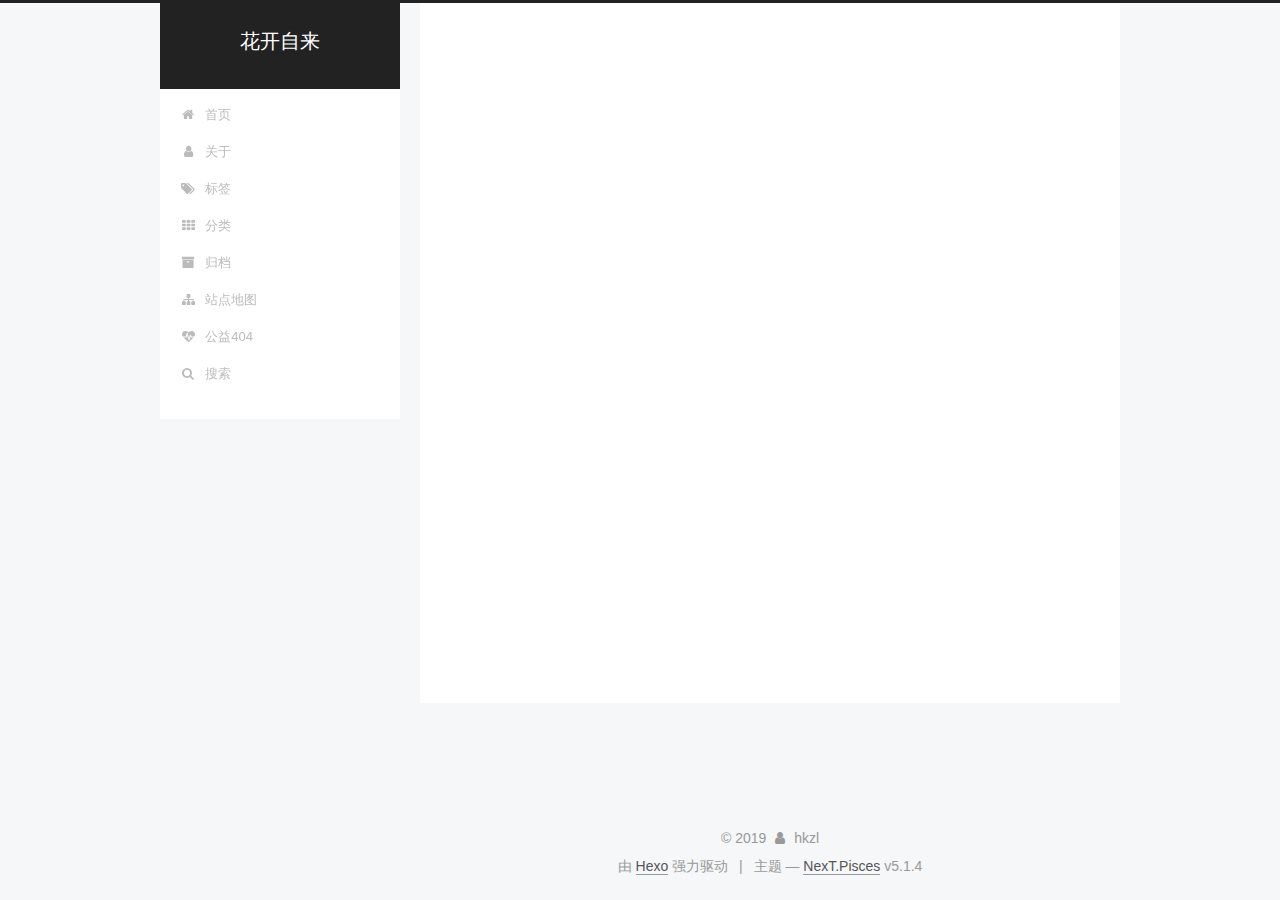
<file: 404/index.html>
<!DOCTYPE html>



  


<html class="theme-next pisces use-motion" lang="zh-Hans">
<head>
  <meta charset="UTF-8">
<meta http-equiv="X-UA-Compatible" content="IE=edge">
<meta name="viewport" content="width=device-width, initial-scale=1, maximum-scale=1">
<meta name="theme-color" content="#222">









<meta http-equiv="Cache-Control" content="no-transform">
<meta http-equiv="Cache-Control" content="no-siteapp">
















  
  
  <link href="/lib/fancybox/source/jquery.fancybox.css?v=2.1.5" rel="stylesheet" type="text/css">







<link href="/lib/font-awesome/css/font-awesome.min.css?v=4.6.2" rel="stylesheet" type="text/css">

<link href="/css/main.css?v=5.1.4" rel="stylesheet" type="text/css">


  <link rel="apple-touch-icon" sizes="180x180" href="/images/apple-touch-icon-next.png?v=5.1.4">


  <link rel="icon" type="image/png" sizes="32x32" href="/images/favicon-32x32-next.png?v=5.1.4">


  <link rel="icon" type="image/png" sizes="16x16" href="/images/favicon-16x16-next.png?v=5.1.4">


  <link rel="mask-icon" href="/images/logo.svg?v=5.1.4" color="#222">





  <meta name="keywords" content="Hexo, NexT">










<meta name="description" content="404">
<meta property="og:type" content="website">
<meta property="og:title" content="花开自来">
<meta property="og:url" content="https:&#x2F;&#x2F;hkzl96.github.io&#x2F;404&#x2F;">
<meta property="og:site_name" content="花开自来">
<meta property="og:description" content="404">
<meta property="og:locale" content="zh-Hans">
<meta property="og:updated_time" content="2019-12-03T01:12:50.971Z">
<meta name="twitter:card" content="summary">



<script type="text/javascript" id="hexo.configurations">
  var NexT = window.NexT || {};
  var CONFIG = {
    root: '/',
    scheme: 'Pisces',
    version: '5.1.4',
    sidebar: {"position":"left","display":"post","offset":12,"b2t":false,"scrollpercent":false,"onmobile":false},
    fancybox: true,
    tabs: true,
    motion: {"enable":true,"async":false,"transition":{"post_block":"fadeIn","post_header":"slideDownIn","post_body":"slideDownIn","coll_header":"slideLeftIn","sidebar":"slideUpIn"}},
    duoshuo: {
      userId: '0',
      author: '博主'
    },
    algolia: {
      applicationID: '',
      apiKey: '',
      indexName: '',
      hits: {"per_page":10},
      labels: {"input_placeholder":"Search for Posts","hits_empty":"We didn't find any results for the search: ${query}","hits_stats":"${hits} results found in ${time} ms"}
    }
  };
</script>



  <link rel="canonical" href="https://hkzl96.github.io/404/">





  <title> | 花开自来</title>
  








</head>

<body itemscope itemtype="http://schema.org/WebPage" lang="zh-Hans">

  
  
    
  

  <div class="container sidebar-position-left page-post-detail">
    <div class="headband"></div>

    <header id="header" class="header" itemscope itemtype="http://schema.org/WPHeader">
      <div class="header-inner"><div class="site-brand-wrapper">
  <div class="site-meta ">
    

    <div class="custom-logo-site-title">
      <a href="/" class="brand" rel="start">
        <span class="logo-line-before"><i></i></span>
        <span class="site-title">花开自来</span>
        <span class="logo-line-after"><i></i></span>
      </a>
    </div>
      
        <p class="site-subtitle"></p>
      
  </div>

  <div class="site-nav-toggle">
    <button>
      <span class="btn-bar"></span>
      <span class="btn-bar"></span>
      <span class="btn-bar"></span>
    </button>
  </div>
</div>

<nav class="site-nav">
  

  
    <ul id="menu" class="menu">
      
        
        <li class="menu-item menu-item-home">
          <a href="/%20" rel="section">
            
              <i class="menu-item-icon fa fa-fw fa-home"></i> <br>
            
            首页
          </a>
        </li>
      
        
        <li class="menu-item menu-item-about">
          <a href="/about/%20" rel="section">
            
              <i class="menu-item-icon fa fa-fw fa-user"></i> <br>
            
            关于
          </a>
        </li>
      
        
        <li class="menu-item menu-item-tags">
          <a href="/tags/%20" rel="section">
            
              <i class="menu-item-icon fa fa-fw fa-tags"></i> <br>
            
            标签
          </a>
        </li>
      
        
        <li class="menu-item menu-item-categories">
          <a href="/categories/%20" rel="section">
            
              <i class="menu-item-icon fa fa-fw fa-th"></i> <br>
            
            分类
          </a>
        </li>
      
        
        <li class="menu-item menu-item-archives">
          <a href="/archives/%20" rel="section">
            
              <i class="menu-item-icon fa fa-fw fa-archive"></i> <br>
            
            归档
          </a>
        </li>
      
        
        <li class="menu-item menu-item-sitemap">
          <a href="/sitemap.xml%20" rel="section">
            
              <i class="menu-item-icon fa fa-fw fa-sitemap"></i> <br>
            
            站点地图
          </a>
        </li>
      
        
        <li class="menu-item menu-item-commonweal">
          <a href="/404/%20" rel="section">
            
              <i class="menu-item-icon fa fa-fw fa-heartbeat"></i> <br>
            
            公益404
          </a>
        </li>
      

      
        <li class="menu-item menu-item-search">
          
            <a href="javascript:;" target="_blank" rel="noopener" class="popup-trigger">
          
            
              <i class="menu-item-icon fa fa-search fa-fw"></i> <br>
            
            搜索
          </a>
        </li>
      
    </ul>
  

  
    <div class="site-search">
      
  <div class="popup search-popup local-search-popup">
  <div class="local-search-header clearfix">
    <span class="search-icon">
      <i class="fa fa-search"></i>
    </span>
    <span class="popup-btn-close">
      <i class="fa fa-times-circle"></i>
    </span>
    <div class="local-search-input-wrapper">
      <input autocomplete="off" placeholder="搜索..." spellcheck="false" type="text" id="local-search-input">
    </div>
  </div>
  <div id="local-search-result"></div>
</div>



    </div>
  
</nav>



 </div>
    </header>

    <main id="main" class="main">
      <div class="main-inner">
        <div class="content-wrap">
          <div id="content" class="content">
            

  <div id="posts" class="posts-expand">
    
    
    
    <div class="post-block page">
      <header class="post-header">

	<h1 class="post-title" itemprop="name headline"></h1>



</header>

      
      
      
      <div class="post-body">
        
        
          <!DOCTYPE html>
<html lang="en">
<head>
<meta charset="UTF-8">
<title>404</title>
</head>
<body>
<script type="text/javascript" src="//qzonestyle.gtimg.cn/qzone/hybrid/app/404/search_children.js" charset="utf-8" homepageurl="/" homepagename="返回"></script> 
</body></html>
        
      </div>
      
      
      
    </div>
    
    
    
  </div>


          </div>
          


          

  



        </div>
        
          
  
  <div class="sidebar-toggle">
    <div class="sidebar-toggle-line-wrap">
      <span class="sidebar-toggle-line sidebar-toggle-line-first"></span>
      <span class="sidebar-toggle-line sidebar-toggle-line-middle"></span>
      <span class="sidebar-toggle-line sidebar-toggle-line-last"></span>
    </div>
  </div>

  <aside id="sidebar" class="sidebar">
    
    <div class="sidebar-inner">

      

      

      <section class="site-overview-wrap sidebar-panel sidebar-panel-active">
        <div class="site-overview">
          <div class="site-author motion-element" itemprop="author" itemscope itemtype="http://schema.org/Person">
            
              <p class="site-author-name" itemprop="name">hkzl</p>
              <p class="site-description motion-element" itemprop="description"></p>
          </div>

          <nav class="site-state motion-element">

            
              <div class="site-state-item site-state-posts">
              
                <a href="/archives/%20%7C%7C%20archive">
              
                  <span class="site-state-item-count">3</span>
                  <span class="site-state-item-name">日志</span>
                </a>
              </div>
            

            

            

          </nav>

          

          

          
          

          
          

          

        </div>
      </section>

      

      

    </div>
  </aside>


        
      </div>
    </main>

    <footer id="footer" class="footer">
      <div class="footer-inner">
        <div class="copyright">&copy; <span itemprop="copyrightYear">2019</span>
  <span class="with-love">
    <i class="fa fa-user"></i>
  </span>
  <span class="author" itemprop="copyrightHolder">hkzl</span>

  
</div>


  <div class="powered-by">由 <a class="theme-link" target="_blank" href="https://hexo.io" rel="external nofollow noopener noreferrer">Hexo</a> 强力驱动</div>



  <span class="post-meta-divider">|</span>



  <div class="theme-info">主题 &mdash; <a class="theme-link" target="_blank" href="https://github.com/iissnan/hexo-theme-next" rel="external nofollow noopener noreferrer">NexT.Pisces</a> v5.1.4</div>




        







        
      </div>
    </footer>

    
      <div class="back-to-top">
        <i class="fa fa-arrow-up"></i>
        
      </div>
    

    

  </div>

  

<script type="text/javascript">
  if (Object.prototype.toString.call(window.Promise) !== '[object Function]') {
    window.Promise = null;
  }
</script>









  












  
  
    <script type="text/javascript" src="/lib/jquery/index.js?v=2.1.3"></script>
  

  
  
    <script type="text/javascript" src="/lib/fastclick/lib/fastclick.min.js?v=1.0.6"></script>
  

  
  
    <script type="text/javascript" src="/lib/jquery_lazyload/jquery.lazyload.js?v=1.9.7"></script>
  

  
  
    <script type="text/javascript" src="/lib/velocity/velocity.min.js?v=1.2.1"></script>
  

  
  
    <script type="text/javascript" src="/lib/velocity/velocity.ui.min.js?v=1.2.1"></script>
  

  
  
    <script type="text/javascript" src="/lib/fancybox/source/jquery.fancybox.pack.js?v=2.1.5"></script>
  


  


  <script type="text/javascript" src="/js/src/utils.js?v=5.1.4"></script>

  <script type="text/javascript" src="/js/src/motion.js?v=5.1.4"></script>



  
  


  <script type="text/javascript" src="/js/src/affix.js?v=5.1.4"></script>

  <script type="text/javascript" src="/js/src/schemes/pisces.js?v=5.1.4"></script>



  
  <script type="text/javascript" src="/js/src/scrollspy.js?v=5.1.4"></script>
<script type="text/javascript" src="/js/src/post-details.js?v=5.1.4"></script>



  


  <script type="text/javascript" src="/js/src/bootstrap.js?v=5.1.4"></script>



  


  




	





  





  












  

  <script type="text/javascript">
    // Popup Window;
    var isfetched = false;
    var isXml = true;
    // Search DB path;
    var search_path = "search.xml";
    if (search_path.length === 0) {
      search_path = "search.xml";
    } else if (/json$/i.test(search_path)) {
      isXml = false;
    }
    var path = "/" + search_path;
    // monitor main search box;

    var onPopupClose = function (e) {
      $('.popup').hide();
      $('#local-search-input').val('');
      $('.search-result-list').remove();
      $('#no-result').remove();
      $(".local-search-pop-overlay").remove();
      $('body').css('overflow', '');
    }

    function proceedsearch() {
      $("body")
        .append('<div class="search-popup-overlay local-search-pop-overlay"></div>')
        .css('overflow', 'hidden');
      $('.search-popup-overlay').click(onPopupClose);
      $('.popup').toggle();
      var $localSearchInput = $('#local-search-input');
      $localSearchInput.attr("autocapitalize", "none");
      $localSearchInput.attr("autocorrect", "off");
      $localSearchInput.focus();
    }

    // search function;
    var searchFunc = function(path, search_id, content_id) {
      'use strict';

      // start loading animation
      $("body")
        .append('<div class="search-popup-overlay local-search-pop-overlay">' +
          '<div id="search-loading-icon">' +
          '<i class="fa fa-spinner fa-pulse fa-5x fa-fw"></i>' +
          '</div>' +
          '</div>')
        .css('overflow', 'hidden');
      $("#search-loading-icon").css('margin', '20% auto 0 auto').css('text-align', 'center');

      $.ajax({
        url: path,
        dataType: isXml ? "xml" : "json",
        async: true,
        success: function(res) {
          // get the contents from search data
          isfetched = true;
          $('.popup').detach().appendTo('.header-inner');
          var datas = isXml ? $("entry", res).map(function() {
            return {
              title: $("title", this).text(),
              content: $("content",this).text(),
              url: $("url" , this).text()
            };
          }).get() : res;
          var input = document.getElementById(search_id);
          var resultContent = document.getElementById(content_id);
          var inputEventFunction = function() {
            var searchText = input.value.trim().toLowerCase();
            var keywords = searchText.split(/[\s\-]+/);
            if (keywords.length > 1) {
              keywords.push(searchText);
            }
            var resultItems = [];
            if (searchText.length > 0) {
              // perform local searching
              datas.forEach(function(data) {
                var isMatch = false;
                var hitCount = 0;
                var searchTextCount = 0;
                var title = data.title.trim();
                var titleInLowerCase = title.toLowerCase();
                var content = data.content.trim().replace(/<[^>]+>/g,"");
                var contentInLowerCase = content.toLowerCase();
                var articleUrl = decodeURIComponent(data.url);
                var indexOfTitle = [];
                var indexOfContent = [];
                // only match articles with not empty titles
                if(title != '') {
                  keywords.forEach(function(keyword) {
                    function getIndexByWord(word, text, caseSensitive) {
                      var wordLen = word.length;
                      if (wordLen === 0) {
                        return [];
                      }
                      var startPosition = 0, position = [], index = [];
                      if (!caseSensitive) {
                        text = text.toLowerCase();
                        word = word.toLowerCase();
                      }
                      while ((position = text.indexOf(word, startPosition)) > -1) {
                        index.push({position: position, word: word});
                        startPosition = position + wordLen;
                      }
                      return index;
                    }

                    indexOfTitle = indexOfTitle.concat(getIndexByWord(keyword, titleInLowerCase, false));
                    indexOfContent = indexOfContent.concat(getIndexByWord(keyword, contentInLowerCase, false));
                  });
                  if (indexOfTitle.length > 0 || indexOfContent.length > 0) {
                    isMatch = true;
                    hitCount = indexOfTitle.length + indexOfContent.length;
                  }
                }

                // show search results

                if (isMatch) {
                  // sort index by position of keyword

                  [indexOfTitle, indexOfContent].forEach(function (index) {
                    index.sort(function (itemLeft, itemRight) {
                      if (itemRight.position !== itemLeft.position) {
                        return itemRight.position - itemLeft.position;
                      } else {
                        return itemLeft.word.length - itemRight.word.length;
                      }
                    });
                  });

                  // merge hits into slices

                  function mergeIntoSlice(text, start, end, index) {
                    var item = index[index.length - 1];
                    var position = item.position;
                    var word = item.word;
                    var hits = [];
                    var searchTextCountInSlice = 0;
                    while (position + word.length <= end && index.length != 0) {
                      if (word === searchText) {
                        searchTextCountInSlice++;
                      }
                      hits.push({position: position, length: word.length});
                      var wordEnd = position + word.length;

                      // move to next position of hit

                      index.pop();
                      while (index.length != 0) {
                        item = index[index.length - 1];
                        position = item.position;
                        word = item.word;
                        if (wordEnd > position) {
                          index.pop();
                        } else {
                          break;
                        }
                      }
                    }
                    searchTextCount += searchTextCountInSlice;
                    return {
                      hits: hits,
                      start: start,
                      end: end,
                      searchTextCount: searchTextCountInSlice
                    };
                  }

                  var slicesOfTitle = [];
                  if (indexOfTitle.length != 0) {
                    slicesOfTitle.push(mergeIntoSlice(title, 0, title.length, indexOfTitle));
                  }

                  var slicesOfContent = [];
                  while (indexOfContent.length != 0) {
                    var item = indexOfContent[indexOfContent.length - 1];
                    var position = item.position;
                    var word = item.word;
                    // cut out 100 characters
                    var start = position - 20;
                    var end = position + 80;
                    if(start < 0){
                      start = 0;
                    }
                    if (end < position + word.length) {
                      end = position + word.length;
                    }
                    if(end > content.length){
                      end = content.length;
                    }
                    slicesOfContent.push(mergeIntoSlice(content, start, end, indexOfContent));
                  }

                  // sort slices in content by search text's count and hits' count

                  slicesOfContent.sort(function (sliceLeft, sliceRight) {
                    if (sliceLeft.searchTextCount !== sliceRight.searchTextCount) {
                      return sliceRight.searchTextCount - sliceLeft.searchTextCount;
                    } else if (sliceLeft.hits.length !== sliceRight.hits.length) {
                      return sliceRight.hits.length - sliceLeft.hits.length;
                    } else {
                      return sliceLeft.start - sliceRight.start;
                    }
                  });

                  // select top N slices in content

                  var upperBound = parseInt('1');
                  if (upperBound >= 0) {
                    slicesOfContent = slicesOfContent.slice(0, upperBound);
                  }

                  // highlight title and content

                  function highlightKeyword(text, slice) {
                    var result = '';
                    var prevEnd = slice.start;
                    slice.hits.forEach(function (hit) {
                      result += text.substring(prevEnd, hit.position);
                      var end = hit.position + hit.length;
                      result += '<b class="search-keyword">' + text.substring(hit.position, end) + '</b>';
                      prevEnd = end;
                    });
                    result += text.substring(prevEnd, slice.end);
                    return result;
                  }

                  var resultItem = '';

                  if (slicesOfTitle.length != 0) {
                    resultItem += "<li><a href='" + articleUrl + "' class='search-result-title'>" + highlightKeyword(title, slicesOfTitle[0]) + "</a>";
                  } else {
                    resultItem += "<li><a href='" + articleUrl + "' class='search-result-title'>" + title + "</a>";
                  }

                  slicesOfContent.forEach(function (slice) {
                    resultItem += "<a href='" + articleUrl + "'>" +
                      "<p class=\"search-result\">" + highlightKeyword(content, slice) +
                      "...</p>" + "</a>";
                  });

                  resultItem += "</li>";
                  resultItems.push({
                    item: resultItem,
                    searchTextCount: searchTextCount,
                    hitCount: hitCount,
                    id: resultItems.length
                  });
                }
              })
            };
            if (keywords.length === 1 && keywords[0] === "") {
              resultContent.innerHTML = '<div id="no-result"><i class="fa fa-search fa-5x" /></div>'
            } else if (resultItems.length === 0) {
              resultContent.innerHTML = '<div id="no-result"><i class="fa fa-frown-o fa-5x" /></div>'
            } else {
              resultItems.sort(function (resultLeft, resultRight) {
                if (resultLeft.searchTextCount !== resultRight.searchTextCount) {
                  return resultRight.searchTextCount - resultLeft.searchTextCount;
                } else if (resultLeft.hitCount !== resultRight.hitCount) {
                  return resultRight.hitCount - resultLeft.hitCount;
                } else {
                  return resultRight.id - resultLeft.id;
                }
              });
              var searchResultList = '<ul class=\"search-result-list\">';
              resultItems.forEach(function (result) {
                searchResultList += result.item;
              })
              searchResultList += "</ul>";
              resultContent.innerHTML = searchResultList;
            }
          }

          if ('auto' === 'auto') {
            input.addEventListener('input', inputEventFunction);
          } else {
            $('.search-icon').click(inputEventFunction);
            input.addEventListener('keypress', function (event) {
              if (event.keyCode === 13) {
                inputEventFunction();
              }
            });
          }

          // remove loading animation
          $(".local-search-pop-overlay").remove();
          $('body').css('overflow', '');

          proceedsearch();
        }
      });
    }

    // handle and trigger popup window;
    $('.popup-trigger').click(function(e) {
      e.stopPropagation();
      if (isfetched === false) {
        searchFunc(path, 'local-search-input', 'local-search-result');
      } else {
        proceedsearch();
      };
    });

    $('.popup-btn-close').click(onPopupClose);
    $('.popup').click(function(e){
      e.stopPropagation();
    });
    $(document).on('keyup', function (event) {
      var shouldDismissSearchPopup = event.which === 27 &&
        $('.search-popup').is(':visible');
      if (shouldDismissSearchPopup) {
        onPopupClose();
      }
    });
  </script>





  

  

  

  
  

  

  

  

</body>
</html>
</file>
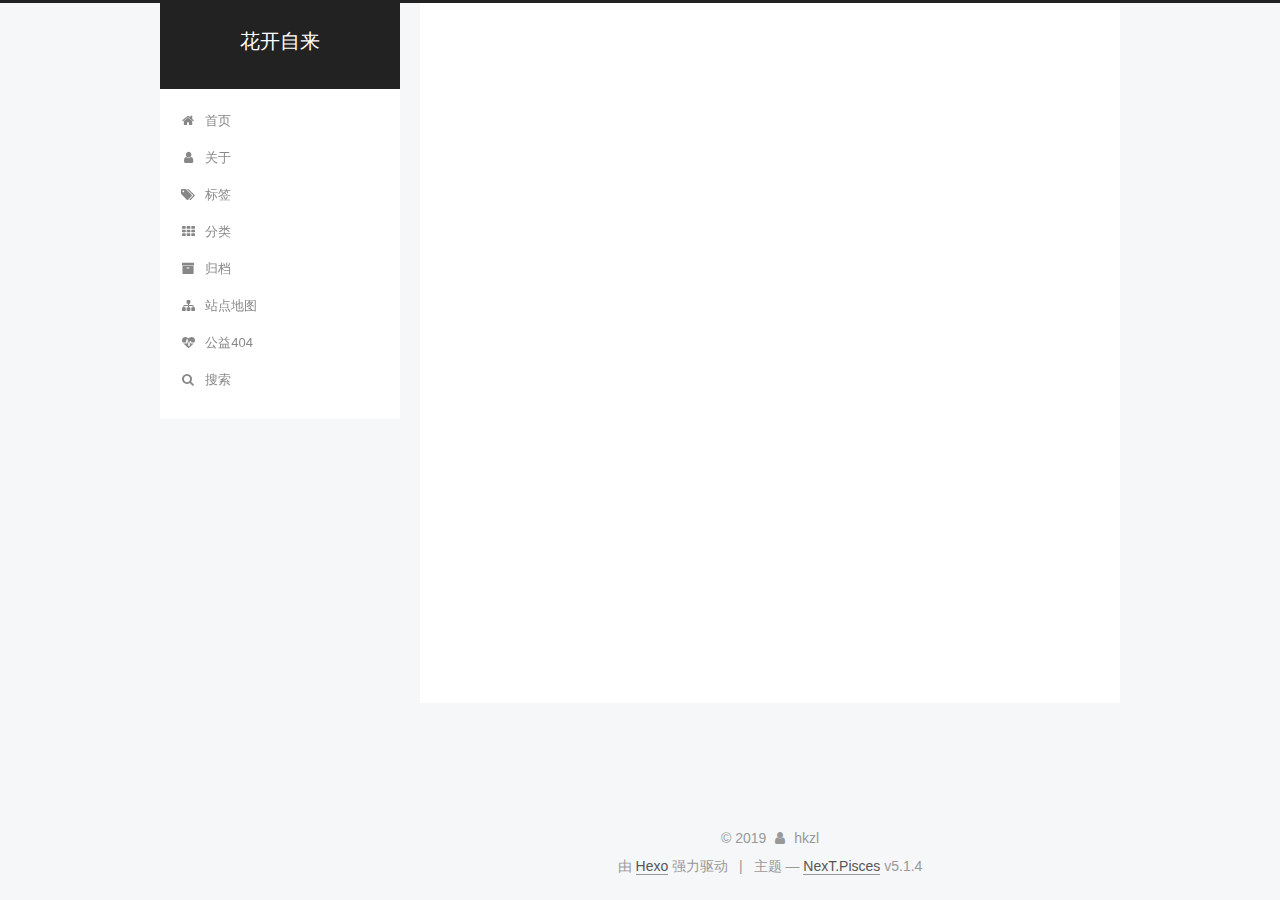
<file: about/index.html>
<!DOCTYPE html>



  


<html class="theme-next pisces use-motion" lang="zh-Hans">
<head>
  <meta charset="UTF-8">
<meta http-equiv="X-UA-Compatible" content="IE=edge">
<meta name="viewport" content="width=device-width, initial-scale=1, maximum-scale=1">
<meta name="theme-color" content="#222">









<meta http-equiv="Cache-Control" content="no-transform">
<meta http-equiv="Cache-Control" content="no-siteapp">
















  
  
  <link href="/lib/fancybox/source/jquery.fancybox.css?v=2.1.5" rel="stylesheet" type="text/css">







<link href="/lib/font-awesome/css/font-awesome.min.css?v=4.6.2" rel="stylesheet" type="text/css">

<link href="/css/main.css?v=5.1.4" rel="stylesheet" type="text/css">


  <link rel="apple-touch-icon" sizes="180x180" href="/images/apple-touch-icon-next.png?v=5.1.4">


  <link rel="icon" type="image/png" sizes="32x32" href="/images/favicon-32x32-next.png?v=5.1.4">


  <link rel="icon" type="image/png" sizes="16x16" href="/images/favicon-16x16-next.png?v=5.1.4">


  <link rel="mask-icon" href="/images/logo.svg?v=5.1.4" color="#222">





  <meta name="keywords" content="Hexo, NexT">










<meta property="og:type" content="website">
<meta property="og:title" content="about">
<meta property="og:url" content="https:&#x2F;&#x2F;hkzl96.github.io&#x2F;about&#x2F;">
<meta property="og:site_name" content="花开自来">
<meta property="og:locale" content="zh-Hans">
<meta property="og:updated_time" content="2019-12-03T01:10:51.144Z">
<meta name="twitter:card" content="summary">



<script type="text/javascript" id="hexo.configurations">
  var NexT = window.NexT || {};
  var CONFIG = {
    root: '/',
    scheme: 'Pisces',
    version: '5.1.4',
    sidebar: {"position":"left","display":"post","offset":12,"b2t":false,"scrollpercent":false,"onmobile":false},
    fancybox: true,
    tabs: true,
    motion: {"enable":true,"async":false,"transition":{"post_block":"fadeIn","post_header":"slideDownIn","post_body":"slideDownIn","coll_header":"slideLeftIn","sidebar":"slideUpIn"}},
    duoshuo: {
      userId: '0',
      author: '博主'
    },
    algolia: {
      applicationID: '',
      apiKey: '',
      indexName: '',
      hits: {"per_page":10},
      labels: {"input_placeholder":"Search for Posts","hits_empty":"We didn't find any results for the search: ${query}","hits_stats":"${hits} results found in ${time} ms"}
    }
  };
</script>



  <link rel="canonical" href="https://hkzl96.github.io/about/">





  <title>about | 花开自来</title>
  








</head>

<body itemscope itemtype="http://schema.org/WebPage" lang="zh-Hans">

  
  
    
  

  <div class="container sidebar-position-left page-post-detail">
    <div class="headband"></div>

    <header id="header" class="header" itemscope itemtype="http://schema.org/WPHeader">
      <div class="header-inner"><div class="site-brand-wrapper">
  <div class="site-meta ">
    

    <div class="custom-logo-site-title">
      <a href="/" class="brand" rel="start">
        <span class="logo-line-before"><i></i></span>
        <span class="site-title">花开自来</span>
        <span class="logo-line-after"><i></i></span>
      </a>
    </div>
      
        <p class="site-subtitle"></p>
      
  </div>

  <div class="site-nav-toggle">
    <button>
      <span class="btn-bar"></span>
      <span class="btn-bar"></span>
      <span class="btn-bar"></span>
    </button>
  </div>
</div>

<nav class="site-nav">
  

  
    <ul id="menu" class="menu">
      
        
        <li class="menu-item menu-item-home">
          <a href="/%20" rel="section">
            
              <i class="menu-item-icon fa fa-fw fa-home"></i> <br>
            
            首页
          </a>
        </li>
      
        
        <li class="menu-item menu-item-about">
          <a href="/about/%20" rel="section">
            
              <i class="menu-item-icon fa fa-fw fa-user"></i> <br>
            
            关于
          </a>
        </li>
      
        
        <li class="menu-item menu-item-tags">
          <a href="/tags/%20" rel="section">
            
              <i class="menu-item-icon fa fa-fw fa-tags"></i> <br>
            
            标签
          </a>
        </li>
      
        
        <li class="menu-item menu-item-categories">
          <a href="/categories/%20" rel="section">
            
              <i class="menu-item-icon fa fa-fw fa-th"></i> <br>
            
            分类
          </a>
        </li>
      
        
        <li class="menu-item menu-item-archives">
          <a href="/archives/%20" rel="section">
            
              <i class="menu-item-icon fa fa-fw fa-archive"></i> <br>
            
            归档
          </a>
        </li>
      
        
        <li class="menu-item menu-item-sitemap">
          <a href="/sitemap.xml%20" rel="section">
            
              <i class="menu-item-icon fa fa-fw fa-sitemap"></i> <br>
            
            站点地图
          </a>
        </li>
      
        
        <li class="menu-item menu-item-commonweal">
          <a href="/404/%20" rel="section">
            
              <i class="menu-item-icon fa fa-fw fa-heartbeat"></i> <br>
            
            公益404
          </a>
        </li>
      

      
        <li class="menu-item menu-item-search">
          
            <a href="javascript:;" target="_blank" rel="noopener" class="popup-trigger">
          
            
              <i class="menu-item-icon fa fa-search fa-fw"></i> <br>
            
            搜索
          </a>
        </li>
      
    </ul>
  

  
    <div class="site-search">
      
  <div class="popup search-popup local-search-popup">
  <div class="local-search-header clearfix">
    <span class="search-icon">
      <i class="fa fa-search"></i>
    </span>
    <span class="popup-btn-close">
      <i class="fa fa-times-circle"></i>
    </span>
    <div class="local-search-input-wrapper">
      <input autocomplete="off" placeholder="搜索..." spellcheck="false" type="text" id="local-search-input">
    </div>
  </div>
  <div id="local-search-result"></div>
</div>



    </div>
  
</nav>



 </div>
    </header>

    <main id="main" class="main">
      <div class="main-inner">
        <div class="content-wrap">
          <div id="content" class="content">
            

  <div id="posts" class="posts-expand">
    
    
    
    <div class="post-block page">
      <header class="post-header">

	<h1 class="post-title" itemprop="name headline">about</h1>



</header>

      
      
      
      <div class="post-body">
        
        
          
        
      </div>
      
      
      
    </div>
    
    
    
  </div>


          </div>
          


          

  



        </div>
        
          
  
  <div class="sidebar-toggle">
    <div class="sidebar-toggle-line-wrap">
      <span class="sidebar-toggle-line sidebar-toggle-line-first"></span>
      <span class="sidebar-toggle-line sidebar-toggle-line-middle"></span>
      <span class="sidebar-toggle-line sidebar-toggle-line-last"></span>
    </div>
  </div>

  <aside id="sidebar" class="sidebar">
    
    <div class="sidebar-inner">

      

      

      <section class="site-overview-wrap sidebar-panel sidebar-panel-active">
        <div class="site-overview">
          <div class="site-author motion-element" itemprop="author" itemscope itemtype="http://schema.org/Person">
            
              <p class="site-author-name" itemprop="name">hkzl</p>
              <p class="site-description motion-element" itemprop="description"></p>
          </div>

          <nav class="site-state motion-element">

            
              <div class="site-state-item site-state-posts">
              
                <a href="/archives/%20%7C%7C%20archive">
              
                  <span class="site-state-item-count">3</span>
                  <span class="site-state-item-name">日志</span>
                </a>
              </div>
            

            

            

          </nav>

          

          

          
          

          
          

          

        </div>
      </section>

      

      

    </div>
  </aside>


        
      </div>
    </main>

    <footer id="footer" class="footer">
      <div class="footer-inner">
        <div class="copyright">&copy; <span itemprop="copyrightYear">2019</span>
  <span class="with-love">
    <i class="fa fa-user"></i>
  </span>
  <span class="author" itemprop="copyrightHolder">hkzl</span>

  
</div>


  <div class="powered-by">由 <a class="theme-link" target="_blank" href="https://hexo.io" rel="external nofollow noopener noreferrer">Hexo</a> 强力驱动</div>



  <span class="post-meta-divider">|</span>



  <div class="theme-info">主题 &mdash; <a class="theme-link" target="_blank" href="https://github.com/iissnan/hexo-theme-next" rel="external nofollow noopener noreferrer">NexT.Pisces</a> v5.1.4</div>




        







        
      </div>
    </footer>

    
      <div class="back-to-top">
        <i class="fa fa-arrow-up"></i>
        
      </div>
    

    

  </div>

  

<script type="text/javascript">
  if (Object.prototype.toString.call(window.Promise) !== '[object Function]') {
    window.Promise = null;
  }
</script>









  












  
  
    <script type="text/javascript" src="/lib/jquery/index.js?v=2.1.3"></script>
  

  
  
    <script type="text/javascript" src="/lib/fastclick/lib/fastclick.min.js?v=1.0.6"></script>
  

  
  
    <script type="text/javascript" src="/lib/jquery_lazyload/jquery.lazyload.js?v=1.9.7"></script>
  

  
  
    <script type="text/javascript" src="/lib/velocity/velocity.min.js?v=1.2.1"></script>
  

  
  
    <script type="text/javascript" src="/lib/velocity/velocity.ui.min.js?v=1.2.1"></script>
  

  
  
    <script type="text/javascript" src="/lib/fancybox/source/jquery.fancybox.pack.js?v=2.1.5"></script>
  


  


  <script type="text/javascript" src="/js/src/utils.js?v=5.1.4"></script>

  <script type="text/javascript" src="/js/src/motion.js?v=5.1.4"></script>



  
  


  <script type="text/javascript" src="/js/src/affix.js?v=5.1.4"></script>

  <script type="text/javascript" src="/js/src/schemes/pisces.js?v=5.1.4"></script>



  
  <script type="text/javascript" src="/js/src/scrollspy.js?v=5.1.4"></script>
<script type="text/javascript" src="/js/src/post-details.js?v=5.1.4"></script>



  


  <script type="text/javascript" src="/js/src/bootstrap.js?v=5.1.4"></script>



  


  




	





  





  












  

  <script type="text/javascript">
    // Popup Window;
    var isfetched = false;
    var isXml = true;
    // Search DB path;
    var search_path = "search.xml";
    if (search_path.length === 0) {
      search_path = "search.xml";
    } else if (/json$/i.test(search_path)) {
      isXml = false;
    }
    var path = "/" + search_path;
    // monitor main search box;

    var onPopupClose = function (e) {
      $('.popup').hide();
      $('#local-search-input').val('');
      $('.search-result-list').remove();
      $('#no-result').remove();
      $(".local-search-pop-overlay").remove();
      $('body').css('overflow', '');
    }

    function proceedsearch() {
      $("body")
        .append('<div class="search-popup-overlay local-search-pop-overlay"></div>')
        .css('overflow', 'hidden');
      $('.search-popup-overlay').click(onPopupClose);
      $('.popup').toggle();
      var $localSearchInput = $('#local-search-input');
      $localSearchInput.attr("autocapitalize", "none");
      $localSearchInput.attr("autocorrect", "off");
      $localSearchInput.focus();
    }

    // search function;
    var searchFunc = function(path, search_id, content_id) {
      'use strict';

      // start loading animation
      $("body")
        .append('<div class="search-popup-overlay local-search-pop-overlay">' +
          '<div id="search-loading-icon">' +
          '<i class="fa fa-spinner fa-pulse fa-5x fa-fw"></i>' +
          '</div>' +
          '</div>')
        .css('overflow', 'hidden');
      $("#search-loading-icon").css('margin', '20% auto 0 auto').css('text-align', 'center');

      $.ajax({
        url: path,
        dataType: isXml ? "xml" : "json",
        async: true,
        success: function(res) {
          // get the contents from search data
          isfetched = true;
          $('.popup').detach().appendTo('.header-inner');
          var datas = isXml ? $("entry", res).map(function() {
            return {
              title: $("title", this).text(),
              content: $("content",this).text(),
              url: $("url" , this).text()
            };
          }).get() : res;
          var input = document.getElementById(search_id);
          var resultContent = document.getElementById(content_id);
          var inputEventFunction = function() {
            var searchText = input.value.trim().toLowerCase();
            var keywords = searchText.split(/[\s\-]+/);
            if (keywords.length > 1) {
              keywords.push(searchText);
            }
            var resultItems = [];
            if (searchText.length > 0) {
              // perform local searching
              datas.forEach(function(data) {
                var isMatch = false;
                var hitCount = 0;
                var searchTextCount = 0;
                var title = data.title.trim();
                var titleInLowerCase = title.toLowerCase();
                var content = data.content.trim().replace(/<[^>]+>/g,"");
                var contentInLowerCase = content.toLowerCase();
                var articleUrl = decodeURIComponent(data.url);
                var indexOfTitle = [];
                var indexOfContent = [];
                // only match articles with not empty titles
                if(title != '') {
                  keywords.forEach(function(keyword) {
                    function getIndexByWord(word, text, caseSensitive) {
                      var wordLen = word.length;
                      if (wordLen === 0) {
                        return [];
                      }
                      var startPosition = 0, position = [], index = [];
                      if (!caseSensitive) {
                        text = text.toLowerCase();
                        word = word.toLowerCase();
                      }
                      while ((position = text.indexOf(word, startPosition)) > -1) {
                        index.push({position: position, word: word});
                        startPosition = position + wordLen;
                      }
                      return index;
                    }

                    indexOfTitle = indexOfTitle.concat(getIndexByWord(keyword, titleInLowerCase, false));
                    indexOfContent = indexOfContent.concat(getIndexByWord(keyword, contentInLowerCase, false));
                  });
                  if (indexOfTitle.length > 0 || indexOfContent.length > 0) {
                    isMatch = true;
                    hitCount = indexOfTitle.length + indexOfContent.length;
                  }
                }

                // show search results

                if (isMatch) {
                  // sort index by position of keyword

                  [indexOfTitle, indexOfContent].forEach(function (index) {
                    index.sort(function (itemLeft, itemRight) {
                      if (itemRight.position !== itemLeft.position) {
                        return itemRight.position - itemLeft.position;
                      } else {
                        return itemLeft.word.length - itemRight.word.length;
                      }
                    });
                  });

                  // merge hits into slices

                  function mergeIntoSlice(text, start, end, index) {
                    var item = index[index.length - 1];
                    var position = item.position;
                    var word = item.word;
                    var hits = [];
                    var searchTextCountInSlice = 0;
                    while (position + word.length <= end && index.length != 0) {
                      if (word === searchText) {
                        searchTextCountInSlice++;
                      }
                      hits.push({position: position, length: word.length});
                      var wordEnd = position + word.length;

                      // move to next position of hit

                      index.pop();
                      while (index.length != 0) {
                        item = index[index.length - 1];
                        position = item.position;
                        word = item.word;
                        if (wordEnd > position) {
                          index.pop();
                        } else {
                          break;
                        }
                      }
                    }
                    searchTextCount += searchTextCountInSlice;
                    return {
                      hits: hits,
                      start: start,
                      end: end,
                      searchTextCount: searchTextCountInSlice
                    };
                  }

                  var slicesOfTitle = [];
                  if (indexOfTitle.length != 0) {
                    slicesOfTitle.push(mergeIntoSlice(title, 0, title.length, indexOfTitle));
                  }

                  var slicesOfContent = [];
                  while (indexOfContent.length != 0) {
                    var item = indexOfContent[indexOfContent.length - 1];
                    var position = item.position;
                    var word = item.word;
                    // cut out 100 characters
                    var start = position - 20;
                    var end = position + 80;
                    if(start < 0){
                      start = 0;
                    }
                    if (end < position + word.length) {
                      end = position + word.length;
                    }
                    if(end > content.length){
                      end = content.length;
                    }
                    slicesOfContent.push(mergeIntoSlice(content, start, end, indexOfContent));
                  }

                  // sort slices in content by search text's count and hits' count

                  slicesOfContent.sort(function (sliceLeft, sliceRight) {
                    if (sliceLeft.searchTextCount !== sliceRight.searchTextCount) {
                      return sliceRight.searchTextCount - sliceLeft.searchTextCount;
                    } else if (sliceLeft.hits.length !== sliceRight.hits.length) {
                      return sliceRight.hits.length - sliceLeft.hits.length;
                    } else {
                      return sliceLeft.start - sliceRight.start;
                    }
                  });

                  // select top N slices in content

                  var upperBound = parseInt('1');
                  if (upperBound >= 0) {
                    slicesOfContent = slicesOfContent.slice(0, upperBound);
                  }

                  // highlight title and content

                  function highlightKeyword(text, slice) {
                    var result = '';
                    var prevEnd = slice.start;
                    slice.hits.forEach(function (hit) {
                      result += text.substring(prevEnd, hit.position);
                      var end = hit.position + hit.length;
                      result += '<b class="search-keyword">' + text.substring(hit.position, end) + '</b>';
                      prevEnd = end;
                    });
                    result += text.substring(prevEnd, slice.end);
                    return result;
                  }

                  var resultItem = '';

                  if (slicesOfTitle.length != 0) {
                    resultItem += "<li><a href='" + articleUrl + "' class='search-result-title'>" + highlightKeyword(title, slicesOfTitle[0]) + "</a>";
                  } else {
                    resultItem += "<li><a href='" + articleUrl + "' class='search-result-title'>" + title + "</a>";
                  }

                  slicesOfContent.forEach(function (slice) {
                    resultItem += "<a href='" + articleUrl + "'>" +
                      "<p class=\"search-result\">" + highlightKeyword(content, slice) +
                      "...</p>" + "</a>";
                  });

                  resultItem += "</li>";
                  resultItems.push({
                    item: resultItem,
                    searchTextCount: searchTextCount,
                    hitCount: hitCount,
                    id: resultItems.length
                  });
                }
              })
            };
            if (keywords.length === 1 && keywords[0] === "") {
              resultContent.innerHTML = '<div id="no-result"><i class="fa fa-search fa-5x" /></div>'
            } else if (resultItems.length === 0) {
              resultContent.innerHTML = '<div id="no-result"><i class="fa fa-frown-o fa-5x" /></div>'
            } else {
              resultItems.sort(function (resultLeft, resultRight) {
                if (resultLeft.searchTextCount !== resultRight.searchTextCount) {
                  return resultRight.searchTextCount - resultLeft.searchTextCount;
                } else if (resultLeft.hitCount !== resultRight.hitCount) {
                  return resultRight.hitCount - resultLeft.hitCount;
                } else {
                  return resultRight.id - resultLeft.id;
                }
              });
              var searchResultList = '<ul class=\"search-result-list\">';
              resultItems.forEach(function (result) {
                searchResultList += result.item;
              })
              searchResultList += "</ul>";
              resultContent.innerHTML = searchResultList;
            }
          }

          if ('auto' === 'auto') {
            input.addEventListener('input', inputEventFunction);
          } else {
            $('.search-icon').click(inputEventFunction);
            input.addEventListener('keypress', function (event) {
              if (event.keyCode === 13) {
                inputEventFunction();
              }
            });
          }

          // remove loading animation
          $(".local-search-pop-overlay").remove();
          $('body').css('overflow', '');

          proceedsearch();
        }
      });
    }

    // handle and trigger popup window;
    $('.popup-trigger').click(function(e) {
      e.stopPropagation();
      if (isfetched === false) {
        searchFunc(path, 'local-search-input', 'local-search-result');
      } else {
        proceedsearch();
      };
    });

    $('.popup-btn-close').click(onPopupClose);
    $('.popup').click(function(e){
      e.stopPropagation();
    });
    $(document).on('keyup', function (event) {
      var shouldDismissSearchPopup = event.which === 27 &&
        $('.search-popup').is(':visible');
      if (shouldDismissSearchPopup) {
        onPopupClose();
      }
    });
  </script>





  

  

  

  
  

  

  

  

</body>
</html>
</file>
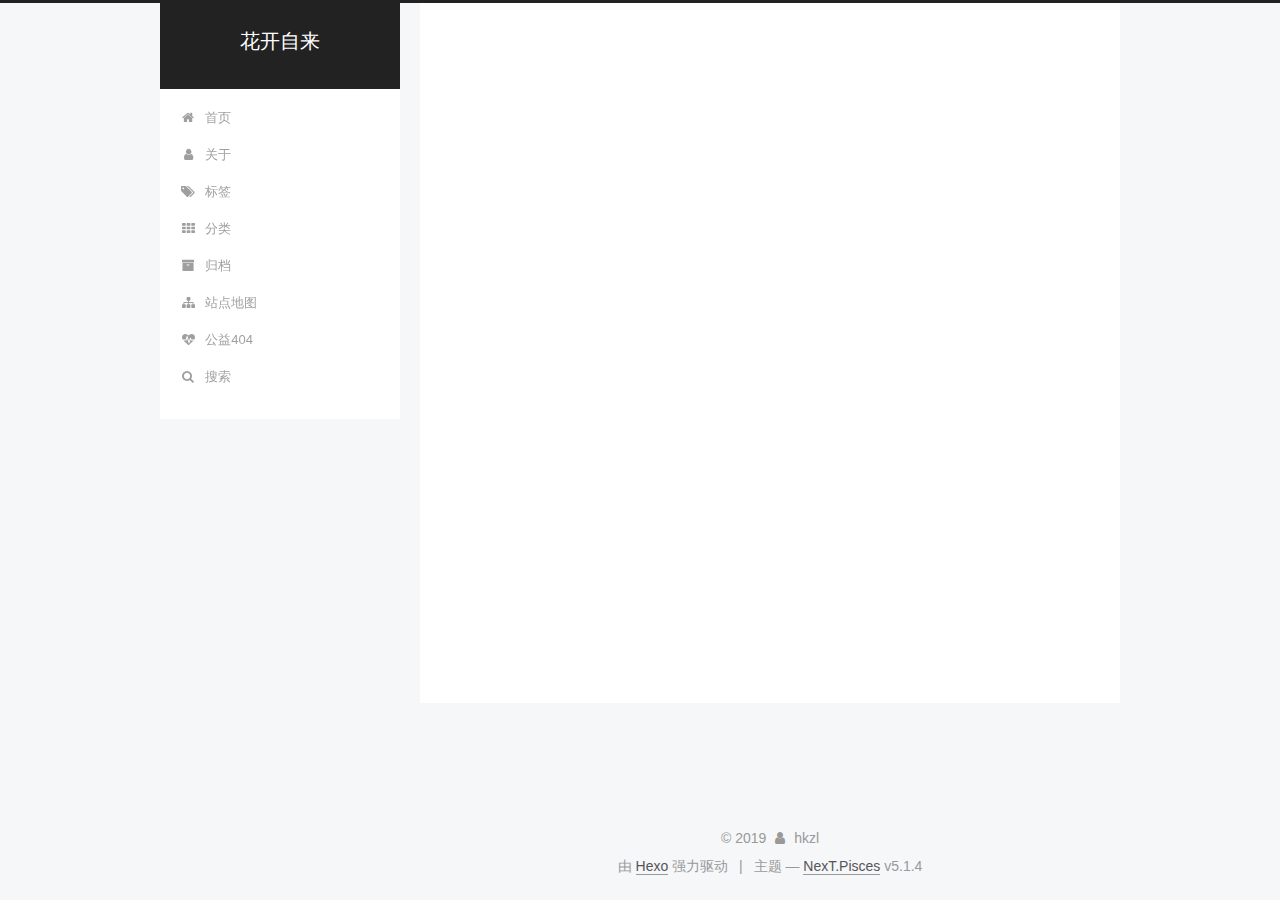
<file: archives/index.html>
<!DOCTYPE html>



  


<html class="theme-next pisces use-motion" lang="zh-Hans">
<head>
  <meta charset="UTF-8">
<meta http-equiv="X-UA-Compatible" content="IE=edge">
<meta name="viewport" content="width=device-width, initial-scale=1, maximum-scale=1">
<meta name="theme-color" content="#222">









<meta http-equiv="Cache-Control" content="no-transform">
<meta http-equiv="Cache-Control" content="no-siteapp">
















  
  
  <link href="/lib/fancybox/source/jquery.fancybox.css?v=2.1.5" rel="stylesheet" type="text/css">







<link href="/lib/font-awesome/css/font-awesome.min.css?v=4.6.2" rel="stylesheet" type="text/css">

<link href="/css/main.css?v=5.1.4" rel="stylesheet" type="text/css">


  <link rel="apple-touch-icon" sizes="180x180" href="/images/apple-touch-icon-next.png?v=5.1.4">


  <link rel="icon" type="image/png" sizes="32x32" href="/images/favicon-32x32-next.png?v=5.1.4">


  <link rel="icon" type="image/png" sizes="16x16" href="/images/favicon-16x16-next.png?v=5.1.4">


  <link rel="mask-icon" href="/images/logo.svg?v=5.1.4" color="#222">





  <meta name="keywords" content="Hexo, NexT">










<meta property="og:type" content="website">
<meta property="og:title" content="花开自来">
<meta property="og:url" content="https:&#x2F;&#x2F;hkzl96.github.io&#x2F;archives&#x2F;">
<meta property="og:site_name" content="花开自来">
<meta property="og:locale" content="zh-Hans">
<meta name="twitter:card" content="summary">



<script type="text/javascript" id="hexo.configurations">
  var NexT = window.NexT || {};
  var CONFIG = {
    root: '/',
    scheme: 'Pisces',
    version: '5.1.4',
    sidebar: {"position":"left","display":"post","offset":12,"b2t":false,"scrollpercent":false,"onmobile":false},
    fancybox: true,
    tabs: true,
    motion: {"enable":true,"async":false,"transition":{"post_block":"fadeIn","post_header":"slideDownIn","post_body":"slideDownIn","coll_header":"slideLeftIn","sidebar":"slideUpIn"}},
    duoshuo: {
      userId: '0',
      author: '博主'
    },
    algolia: {
      applicationID: '',
      apiKey: '',
      indexName: '',
      hits: {"per_page":10},
      labels: {"input_placeholder":"Search for Posts","hits_empty":"We didn't find any results for the search: ${query}","hits_stats":"${hits} results found in ${time} ms"}
    }
  };
</script>



  <link rel="canonical" href="https://hkzl96.github.io/archives/">





  <title>归档 | 花开自来</title>
  








</head>

<body itemscope itemtype="http://schema.org/WebPage" lang="zh-Hans">

  
  
    
  

  <div class="container sidebar-position-left page-archive">
    <div class="headband"></div>

    <header id="header" class="header" itemscope itemtype="http://schema.org/WPHeader">
      <div class="header-inner"><div class="site-brand-wrapper">
  <div class="site-meta ">
    

    <div class="custom-logo-site-title">
      <a href="/" class="brand" rel="start">
        <span class="logo-line-before"><i></i></span>
        <span class="site-title">花开自来</span>
        <span class="logo-line-after"><i></i></span>
      </a>
    </div>
      
        <p class="site-subtitle"></p>
      
  </div>

  <div class="site-nav-toggle">
    <button>
      <span class="btn-bar"></span>
      <span class="btn-bar"></span>
      <span class="btn-bar"></span>
    </button>
  </div>
</div>

<nav class="site-nav">
  

  
    <ul id="menu" class="menu">
      
        
        <li class="menu-item menu-item-home">
          <a href="/%20" rel="section">
            
              <i class="menu-item-icon fa fa-fw fa-home"></i> <br>
            
            首页
          </a>
        </li>
      
        
        <li class="menu-item menu-item-about">
          <a href="/about/%20" rel="section">
            
              <i class="menu-item-icon fa fa-fw fa-user"></i> <br>
            
            关于
          </a>
        </li>
      
        
        <li class="menu-item menu-item-tags">
          <a href="/tags/%20" rel="section">
            
              <i class="menu-item-icon fa fa-fw fa-tags"></i> <br>
            
            标签
          </a>
        </li>
      
        
        <li class="menu-item menu-item-categories">
          <a href="/categories/%20" rel="section">
            
              <i class="menu-item-icon fa fa-fw fa-th"></i> <br>
            
            分类
          </a>
        </li>
      
        
        <li class="menu-item menu-item-archives">
          <a href="/archives/%20" rel="section">
            
              <i class="menu-item-icon fa fa-fw fa-archive"></i> <br>
            
            归档
          </a>
        </li>
      
        
        <li class="menu-item menu-item-sitemap">
          <a href="/sitemap.xml%20" rel="section">
            
              <i class="menu-item-icon fa fa-fw fa-sitemap"></i> <br>
            
            站点地图
          </a>
        </li>
      
        
        <li class="menu-item menu-item-commonweal">
          <a href="/404/%20" rel="section">
            
              <i class="menu-item-icon fa fa-fw fa-heartbeat"></i> <br>
            
            公益404
          </a>
        </li>
      

      
        <li class="menu-item menu-item-search">
          
            <a href="javascript:;" target="_blank" rel="noopener" class="popup-trigger">
          
            
              <i class="menu-item-icon fa fa-search fa-fw"></i> <br>
            
            搜索
          </a>
        </li>
      
    </ul>
  

  
    <div class="site-search">
      
  <div class="popup search-popup local-search-popup">
  <div class="local-search-header clearfix">
    <span class="search-icon">
      <i class="fa fa-search"></i>
    </span>
    <span class="popup-btn-close">
      <i class="fa fa-times-circle"></i>
    </span>
    <div class="local-search-input-wrapper">
      <input autocomplete="off" placeholder="搜索..." spellcheck="false" type="text" id="local-search-input">
    </div>
  </div>
  <div id="local-search-result"></div>
</div>



    </div>
  
</nav>



 </div>
    </header>

    <main id="main" class="main">
      <div class="main-inner">
        <div class="content-wrap">
          <div id="content" class="content">
            

  
  
  
  <div class="post-block archive">
    <div id="posts" class="posts-collapse">
      <span class="archive-move-on"></span>

      <span class="archive-page-counter">
        
        
        
          
        
        嗯..! 目前共计 3 篇日志。 继续努力。
      </span>

      

        
        
        

        
          
          <div class="collection-title">
            <h1 class="archive-year" id="archive-year-2019">2019</h1>
          </div>
        
        

        

  <article class="post post-type-normal" itemscope itemtype="http://schema.org/Article">
    <header class="post-header">

      <h2 class="post-title">
        
            <a class="post-title-link" href="/archives/undefined.html" itemprop="url">
              
                <span itemprop="name">Hexo 搭建个人博客</span>
              
            </a>
        
      </h2>

      <div class="post-meta">
        <time class="post-time" itemprop="dateCreated" datetime="2019-12-02T15:34:01+08:00" content="2019-12-02">
          12-02
        </time>
      </div>

    </header>
  </article>



      

        
        
        

        
        

        

  <article class="post post-type-normal" itemscope itemtype="http://schema.org/Article">
    <header class="post-header">

      <h2 class="post-title">
        
            <a class="post-title-link" href="/archives/undefined.html" itemprop="url">
              
                <span itemprop="name">Spring RestTemplate</span>
              
            </a>
        
      </h2>

      <div class="post-meta">
        <time class="post-time" itemprop="dateCreated" datetime="2019-12-02T10:32:45+08:00" content="2019-12-02">
          12-02
        </time>
      </div>

    </header>
  </article>



      

        
        
        

        
        

        

  <article class="post post-type-normal" itemscope itemtype="http://schema.org/Article">
    <header class="post-header">

      <h2 class="post-title">
        
            <a class="post-title-link" href="/archives/undefined.html" itemprop="url">
              
                <span itemprop="name">Vue 初级学习</span>
              
            </a>
        
      </h2>

      <div class="post-meta">
        <time class="post-time" itemprop="dateCreated" datetime="2019-11-28T15:44:57+08:00" content="2019-11-28">
          11-28
        </time>
      </div>

    </header>
  </article>



      

    </div>
  </div>
  
  
  

  



          </div>
          


          

        </div>
        
          
  
  <div class="sidebar-toggle">
    <div class="sidebar-toggle-line-wrap">
      <span class="sidebar-toggle-line sidebar-toggle-line-first"></span>
      <span class="sidebar-toggle-line sidebar-toggle-line-middle"></span>
      <span class="sidebar-toggle-line sidebar-toggle-line-last"></span>
    </div>
  </div>

  <aside id="sidebar" class="sidebar">
    
    <div class="sidebar-inner">

      

      

      <section class="site-overview-wrap sidebar-panel sidebar-panel-active">
        <div class="site-overview">
          <div class="site-author motion-element" itemprop="author" itemscope itemtype="http://schema.org/Person">
            
              <p class="site-author-name" itemprop="name">hkzl</p>
              <p class="site-description motion-element" itemprop="description"></p>
          </div>

          <nav class="site-state motion-element">

            
              <div class="site-state-item site-state-posts">
              
                <a href="/archives/%20%7C%7C%20archive">
              
                  <span class="site-state-item-count">3</span>
                  <span class="site-state-item-name">日志</span>
                </a>
              </div>
            

            

            

          </nav>

          

          

          
          

          
          

          

        </div>
      </section>

      

      

    </div>
  </aside>


        
      </div>
    </main>

    <footer id="footer" class="footer">
      <div class="footer-inner">
        <div class="copyright">&copy; <span itemprop="copyrightYear">2019</span>
  <span class="with-love">
    <i class="fa fa-user"></i>
  </span>
  <span class="author" itemprop="copyrightHolder">hkzl</span>

  
</div>


  <div class="powered-by">由 <a class="theme-link" target="_blank" href="https://hexo.io" rel="external nofollow noopener noreferrer">Hexo</a> 强力驱动</div>



  <span class="post-meta-divider">|</span>



  <div class="theme-info">主题 &mdash; <a class="theme-link" target="_blank" href="https://github.com/iissnan/hexo-theme-next" rel="external nofollow noopener noreferrer">NexT.Pisces</a> v5.1.4</div>




        







        
      </div>
    </footer>

    
      <div class="back-to-top">
        <i class="fa fa-arrow-up"></i>
        
      </div>
    

    

  </div>

  

<script type="text/javascript">
  if (Object.prototype.toString.call(window.Promise) !== '[object Function]') {
    window.Promise = null;
  }
</script>









  












  
  
    <script type="text/javascript" src="/lib/jquery/index.js?v=2.1.3"></script>
  

  
  
    <script type="text/javascript" src="/lib/fastclick/lib/fastclick.min.js?v=1.0.6"></script>
  

  
  
    <script type="text/javascript" src="/lib/jquery_lazyload/jquery.lazyload.js?v=1.9.7"></script>
  

  
  
    <script type="text/javascript" src="/lib/velocity/velocity.min.js?v=1.2.1"></script>
  

  
  
    <script type="text/javascript" src="/lib/velocity/velocity.ui.min.js?v=1.2.1"></script>
  

  
  
    <script type="text/javascript" src="/lib/fancybox/source/jquery.fancybox.pack.js?v=2.1.5"></script>
  


  


  <script type="text/javascript" src="/js/src/utils.js?v=5.1.4"></script>

  <script type="text/javascript" src="/js/src/motion.js?v=5.1.4"></script>



  
  


  <script type="text/javascript" src="/js/src/affix.js?v=5.1.4"></script>

  <script type="text/javascript" src="/js/src/schemes/pisces.js?v=5.1.4"></script>



  

  


  <script type="text/javascript" src="/js/src/bootstrap.js?v=5.1.4"></script>



  


  




	





  





  












  

  <script type="text/javascript">
    // Popup Window;
    var isfetched = false;
    var isXml = true;
    // Search DB path;
    var search_path = "search.xml";
    if (search_path.length === 0) {
      search_path = "search.xml";
    } else if (/json$/i.test(search_path)) {
      isXml = false;
    }
    var path = "/" + search_path;
    // monitor main search box;

    var onPopupClose = function (e) {
      $('.popup').hide();
      $('#local-search-input').val('');
      $('.search-result-list').remove();
      $('#no-result').remove();
      $(".local-search-pop-overlay").remove();
      $('body').css('overflow', '');
    }

    function proceedsearch() {
      $("body")
        .append('<div class="search-popup-overlay local-search-pop-overlay"></div>')
        .css('overflow', 'hidden');
      $('.search-popup-overlay').click(onPopupClose);
      $('.popup').toggle();
      var $localSearchInput = $('#local-search-input');
      $localSearchInput.attr("autocapitalize", "none");
      $localSearchInput.attr("autocorrect", "off");
      $localSearchInput.focus();
    }

    // search function;
    var searchFunc = function(path, search_id, content_id) {
      'use strict';

      // start loading animation
      $("body")
        .append('<div class="search-popup-overlay local-search-pop-overlay">' +
          '<div id="search-loading-icon">' +
          '<i class="fa fa-spinner fa-pulse fa-5x fa-fw"></i>' +
          '</div>' +
          '</div>')
        .css('overflow', 'hidden');
      $("#search-loading-icon").css('margin', '20% auto 0 auto').css('text-align', 'center');

      $.ajax({
        url: path,
        dataType: isXml ? "xml" : "json",
        async: true,
        success: function(res) {
          // get the contents from search data
          isfetched = true;
          $('.popup').detach().appendTo('.header-inner');
          var datas = isXml ? $("entry", res).map(function() {
            return {
              title: $("title", this).text(),
              content: $("content",this).text(),
              url: $("url" , this).text()
            };
          }).get() : res;
          var input = document.getElementById(search_id);
          var resultContent = document.getElementById(content_id);
          var inputEventFunction = function() {
            var searchText = input.value.trim().toLowerCase();
            var keywords = searchText.split(/[\s\-]+/);
            if (keywords.length > 1) {
              keywords.push(searchText);
            }
            var resultItems = [];
            if (searchText.length > 0) {
              // perform local searching
              datas.forEach(function(data) {
                var isMatch = false;
                var hitCount = 0;
                var searchTextCount = 0;
                var title = data.title.trim();
                var titleInLowerCase = title.toLowerCase();
                var content = data.content.trim().replace(/<[^>]+>/g,"");
                var contentInLowerCase = content.toLowerCase();
                var articleUrl = decodeURIComponent(data.url);
                var indexOfTitle = [];
                var indexOfContent = [];
                // only match articles with not empty titles
                if(title != '') {
                  keywords.forEach(function(keyword) {
                    function getIndexByWord(word, text, caseSensitive) {
                      var wordLen = word.length;
                      if (wordLen === 0) {
                        return [];
                      }
                      var startPosition = 0, position = [], index = [];
                      if (!caseSensitive) {
                        text = text.toLowerCase();
                        word = word.toLowerCase();
                      }
                      while ((position = text.indexOf(word, startPosition)) > -1) {
                        index.push({position: position, word: word});
                        startPosition = position + wordLen;
                      }
                      return index;
                    }

                    indexOfTitle = indexOfTitle.concat(getIndexByWord(keyword, titleInLowerCase, false));
                    indexOfContent = indexOfContent.concat(getIndexByWord(keyword, contentInLowerCase, false));
                  });
                  if (indexOfTitle.length > 0 || indexOfContent.length > 0) {
                    isMatch = true;
                    hitCount = indexOfTitle.length + indexOfContent.length;
                  }
                }

                // show search results

                if (isMatch) {
                  // sort index by position of keyword

                  [indexOfTitle, indexOfContent].forEach(function (index) {
                    index.sort(function (itemLeft, itemRight) {
                      if (itemRight.position !== itemLeft.position) {
                        return itemRight.position - itemLeft.position;
                      } else {
                        return itemLeft.word.length - itemRight.word.length;
                      }
                    });
                  });

                  // merge hits into slices

                  function mergeIntoSlice(text, start, end, index) {
                    var item = index[index.length - 1];
                    var position = item.position;
                    var word = item.word;
                    var hits = [];
                    var searchTextCountInSlice = 0;
                    while (position + word.length <= end && index.length != 0) {
                      if (word === searchText) {
                        searchTextCountInSlice++;
                      }
                      hits.push({position: position, length: word.length});
                      var wordEnd = position + word.length;

                      // move to next position of hit

                      index.pop();
                      while (index.length != 0) {
                        item = index[index.length - 1];
                        position = item.position;
                        word = item.word;
                        if (wordEnd > position) {
                          index.pop();
                        } else {
                          break;
                        }
                      }
                    }
                    searchTextCount += searchTextCountInSlice;
                    return {
                      hits: hits,
                      start: start,
                      end: end,
                      searchTextCount: searchTextCountInSlice
                    };
                  }

                  var slicesOfTitle = [];
                  if (indexOfTitle.length != 0) {
                    slicesOfTitle.push(mergeIntoSlice(title, 0, title.length, indexOfTitle));
                  }

                  var slicesOfContent = [];
                  while (indexOfContent.length != 0) {
                    var item = indexOfContent[indexOfContent.length - 1];
                    var position = item.position;
                    var word = item.word;
                    // cut out 100 characters
                    var start = position - 20;
                    var end = position + 80;
                    if(start < 0){
                      start = 0;
                    }
                    if (end < position + word.length) {
                      end = position + word.length;
                    }
                    if(end > content.length){
                      end = content.length;
                    }
                    slicesOfContent.push(mergeIntoSlice(content, start, end, indexOfContent));
                  }

                  // sort slices in content by search text's count and hits' count

                  slicesOfContent.sort(function (sliceLeft, sliceRight) {
                    if (sliceLeft.searchTextCount !== sliceRight.searchTextCount) {
                      return sliceRight.searchTextCount - sliceLeft.searchTextCount;
                    } else if (sliceLeft.hits.length !== sliceRight.hits.length) {
                      return sliceRight.hits.length - sliceLeft.hits.length;
                    } else {
                      return sliceLeft.start - sliceRight.start;
                    }
                  });

                  // select top N slices in content

                  var upperBound = parseInt('1');
                  if (upperBound >= 0) {
                    slicesOfContent = slicesOfContent.slice(0, upperBound);
                  }

                  // highlight title and content

                  function highlightKeyword(text, slice) {
                    var result = '';
                    var prevEnd = slice.start;
                    slice.hits.forEach(function (hit) {
                      result += text.substring(prevEnd, hit.position);
                      var end = hit.position + hit.length;
                      result += '<b class="search-keyword">' + text.substring(hit.position, end) + '</b>';
                      prevEnd = end;
                    });
                    result += text.substring(prevEnd, slice.end);
                    return result;
                  }

                  var resultItem = '';

                  if (slicesOfTitle.length != 0) {
                    resultItem += "<li><a href='" + articleUrl + "' class='search-result-title'>" + highlightKeyword(title, slicesOfTitle[0]) + "</a>";
                  } else {
                    resultItem += "<li><a href='" + articleUrl + "' class='search-result-title'>" + title + "</a>";
                  }

                  slicesOfContent.forEach(function (slice) {
                    resultItem += "<a href='" + articleUrl + "'>" +
                      "<p class=\"search-result\">" + highlightKeyword(content, slice) +
                      "...</p>" + "</a>";
                  });

                  resultItem += "</li>";
                  resultItems.push({
                    item: resultItem,
                    searchTextCount: searchTextCount,
                    hitCount: hitCount,
                    id: resultItems.length
                  });
                }
              })
            };
            if (keywords.length === 1 && keywords[0] === "") {
              resultContent.innerHTML = '<div id="no-result"><i class="fa fa-search fa-5x" /></div>'
            } else if (resultItems.length === 0) {
              resultContent.innerHTML = '<div id="no-result"><i class="fa fa-frown-o fa-5x" /></div>'
            } else {
              resultItems.sort(function (resultLeft, resultRight) {
                if (resultLeft.searchTextCount !== resultRight.searchTextCount) {
                  return resultRight.searchTextCount - resultLeft.searchTextCount;
                } else if (resultLeft.hitCount !== resultRight.hitCount) {
                  return resultRight.hitCount - resultLeft.hitCount;
                } else {
                  return resultRight.id - resultLeft.id;
                }
              });
              var searchResultList = '<ul class=\"search-result-list\">';
              resultItems.forEach(function (result) {
                searchResultList += result.item;
              })
              searchResultList += "</ul>";
              resultContent.innerHTML = searchResultList;
            }
          }

          if ('auto' === 'auto') {
            input.addEventListener('input', inputEventFunction);
          } else {
            $('.search-icon').click(inputEventFunction);
            input.addEventListener('keypress', function (event) {
              if (event.keyCode === 13) {
                inputEventFunction();
              }
            });
          }

          // remove loading animation
          $(".local-search-pop-overlay").remove();
          $('body').css('overflow', '');

          proceedsearch();
        }
      });
    }

    // handle and trigger popup window;
    $('.popup-trigger').click(function(e) {
      e.stopPropagation();
      if (isfetched === false) {
        searchFunc(path, 'local-search-input', 'local-search-result');
      } else {
        proceedsearch();
      };
    });

    $('.popup-btn-close').click(onPopupClose);
    $('.popup').click(function(e){
      e.stopPropagation();
    });
    $(document).on('keyup', function (event) {
      var shouldDismissSearchPopup = event.which === 27 &&
        $('.search-popup').is(':visible');
      if (shouldDismissSearchPopup) {
        onPopupClose();
      }
    });
  </script>





  

  

  

  
  

  

  

  

</body>
</html>
</file>
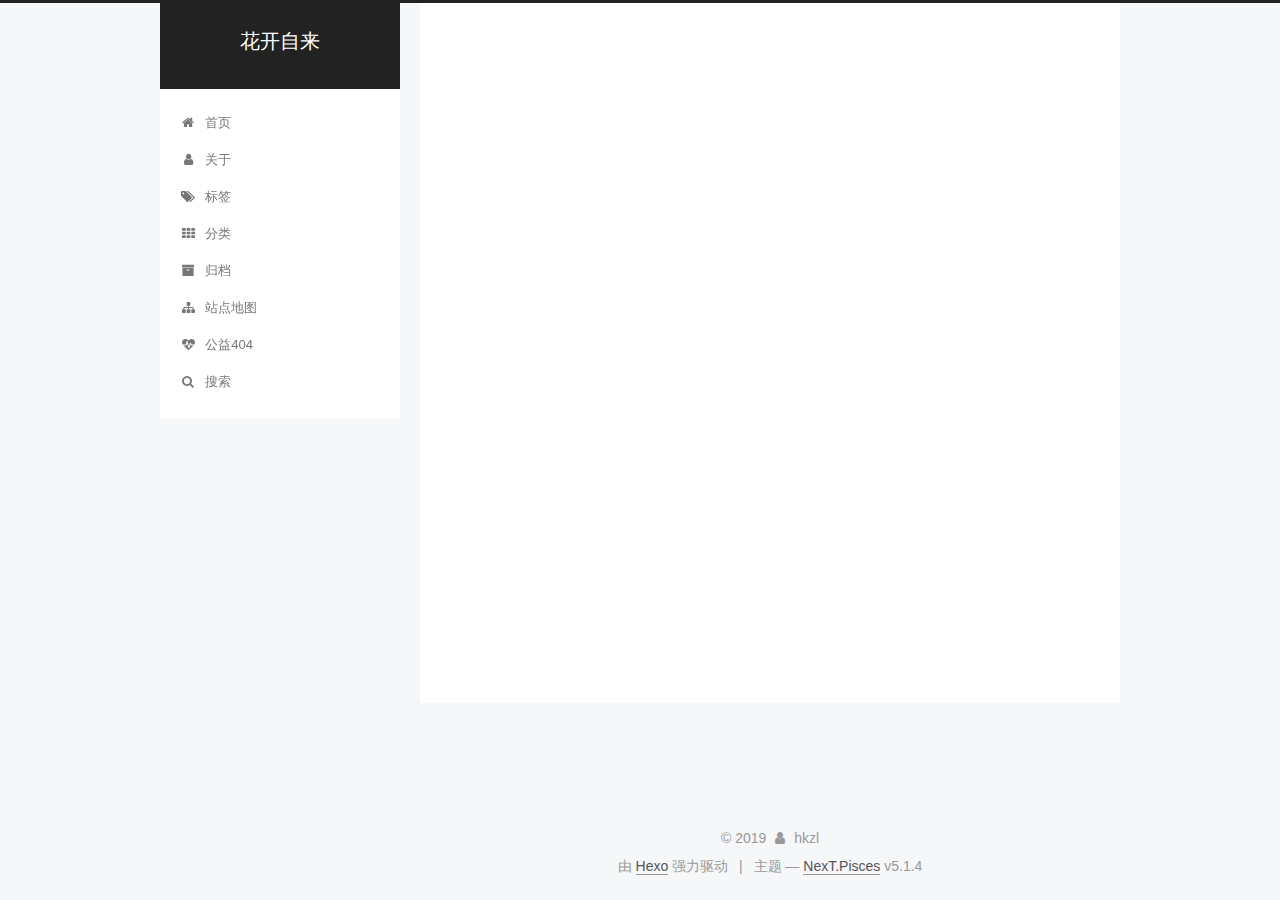
<file: categories/index.html>
<!DOCTYPE html>



  


<html class="theme-next pisces use-motion" lang="zh-Hans">
<head>
  <meta charset="UTF-8">
<meta http-equiv="X-UA-Compatible" content="IE=edge">
<meta name="viewport" content="width=device-width, initial-scale=1, maximum-scale=1">
<meta name="theme-color" content="#222">









<meta http-equiv="Cache-Control" content="no-transform">
<meta http-equiv="Cache-Control" content="no-siteapp">
















  
  
  <link href="/lib/fancybox/source/jquery.fancybox.css?v=2.1.5" rel="stylesheet" type="text/css">







<link href="/lib/font-awesome/css/font-awesome.min.css?v=4.6.2" rel="stylesheet" type="text/css">

<link href="/css/main.css?v=5.1.4" rel="stylesheet" type="text/css">


  <link rel="apple-touch-icon" sizes="180x180" href="/images/apple-touch-icon-next.png?v=5.1.4">


  <link rel="icon" type="image/png" sizes="32x32" href="/images/favicon-32x32-next.png?v=5.1.4">


  <link rel="icon" type="image/png" sizes="16x16" href="/images/favicon-16x16-next.png?v=5.1.4">


  <link rel="mask-icon" href="/images/logo.svg?v=5.1.4" color="#222">





  <meta name="keywords" content="Hexo, NexT">










<meta property="og:type" content="website">
<meta property="og:title" content="文章分类">
<meta property="og:url" content="https:&#x2F;&#x2F;hkzl96.github.io&#x2F;categories&#x2F;">
<meta property="og:site_name" content="花开自来">
<meta property="og:locale" content="zh-Hans">
<meta property="og:updated_time" content="2019-12-03T01:12:21.644Z">
<meta name="twitter:card" content="summary">



<script type="text/javascript" id="hexo.configurations">
  var NexT = window.NexT || {};
  var CONFIG = {
    root: '/',
    scheme: 'Pisces',
    version: '5.1.4',
    sidebar: {"position":"left","display":"post","offset":12,"b2t":false,"scrollpercent":false,"onmobile":false},
    fancybox: true,
    tabs: true,
    motion: {"enable":true,"async":false,"transition":{"post_block":"fadeIn","post_header":"slideDownIn","post_body":"slideDownIn","coll_header":"slideLeftIn","sidebar":"slideUpIn"}},
    duoshuo: {
      userId: '0',
      author: '博主'
    },
    algolia: {
      applicationID: '',
      apiKey: '',
      indexName: '',
      hits: {"per_page":10},
      labels: {"input_placeholder":"Search for Posts","hits_empty":"We didn't find any results for the search: ${query}","hits_stats":"${hits} results found in ${time} ms"}
    }
  };
</script>



  <link rel="canonical" href="https://hkzl96.github.io/categories/">





  <title>文章分类 | 花开自来</title>
  








</head>

<body itemscope itemtype="http://schema.org/WebPage" lang="zh-Hans">

  
  
    
  

  <div class="container sidebar-position-left page-post-detail">
    <div class="headband"></div>

    <header id="header" class="header" itemscope itemtype="http://schema.org/WPHeader">
      <div class="header-inner"><div class="site-brand-wrapper">
  <div class="site-meta ">
    

    <div class="custom-logo-site-title">
      <a href="/" class="brand" rel="start">
        <span class="logo-line-before"><i></i></span>
        <span class="site-title">花开自来</span>
        <span class="logo-line-after"><i></i></span>
      </a>
    </div>
      
        <p class="site-subtitle"></p>
      
  </div>

  <div class="site-nav-toggle">
    <button>
      <span class="btn-bar"></span>
      <span class="btn-bar"></span>
      <span class="btn-bar"></span>
    </button>
  </div>
</div>

<nav class="site-nav">
  

  
    <ul id="menu" class="menu">
      
        
        <li class="menu-item menu-item-home">
          <a href="/%20" rel="section">
            
              <i class="menu-item-icon fa fa-fw fa-home"></i> <br>
            
            首页
          </a>
        </li>
      
        
        <li class="menu-item menu-item-about">
          <a href="/about/%20" rel="section">
            
              <i class="menu-item-icon fa fa-fw fa-user"></i> <br>
            
            关于
          </a>
        </li>
      
        
        <li class="menu-item menu-item-tags">
          <a href="/tags/%20" rel="section">
            
              <i class="menu-item-icon fa fa-fw fa-tags"></i> <br>
            
            标签
          </a>
        </li>
      
        
        <li class="menu-item menu-item-categories">
          <a href="/categories/%20" rel="section">
            
              <i class="menu-item-icon fa fa-fw fa-th"></i> <br>
            
            分类
          </a>
        </li>
      
        
        <li class="menu-item menu-item-archives">
          <a href="/archives/%20" rel="section">
            
              <i class="menu-item-icon fa fa-fw fa-archive"></i> <br>
            
            归档
          </a>
        </li>
      
        
        <li class="menu-item menu-item-sitemap">
          <a href="/sitemap.xml%20" rel="section">
            
              <i class="menu-item-icon fa fa-fw fa-sitemap"></i> <br>
            
            站点地图
          </a>
        </li>
      
        
        <li class="menu-item menu-item-commonweal">
          <a href="/404/%20" rel="section">
            
              <i class="menu-item-icon fa fa-fw fa-heartbeat"></i> <br>
            
            公益404
          </a>
        </li>
      

      
        <li class="menu-item menu-item-search">
          
            <a href="javascript:;" target="_blank" rel="noopener" class="popup-trigger">
          
            
              <i class="menu-item-icon fa fa-search fa-fw"></i> <br>
            
            搜索
          </a>
        </li>
      
    </ul>
  

  
    <div class="site-search">
      
  <div class="popup search-popup local-search-popup">
  <div class="local-search-header clearfix">
    <span class="search-icon">
      <i class="fa fa-search"></i>
    </span>
    <span class="popup-btn-close">
      <i class="fa fa-times-circle"></i>
    </span>
    <div class="local-search-input-wrapper">
      <input autocomplete="off" placeholder="搜索..." spellcheck="false" type="text" id="local-search-input">
    </div>
  </div>
  <div id="local-search-result"></div>
</div>



    </div>
  
</nav>



 </div>
    </header>

    <main id="main" class="main">
      <div class="main-inner">
        <div class="content-wrap">
          <div id="content" class="content">
            

  <div id="posts" class="posts-expand">
    
    
    
    <div class="post-block page">
      <header class="post-header">

	<h1 class="post-title" itemprop="name headline">文章分类</h1>



</header>

      
      
      
      <div class="post-body">
        
        
          <div class="category-all-page">
            <div class="category-all-title">
                暂无分类
            </div>
            <div class="category-all">
              
            </div>
          </div>
        
      </div>
      
      
      
    </div>
    
    
    
  </div>


          </div>
          


          

        </div>
        
          
  
  <div class="sidebar-toggle">
    <div class="sidebar-toggle-line-wrap">
      <span class="sidebar-toggle-line sidebar-toggle-line-first"></span>
      <span class="sidebar-toggle-line sidebar-toggle-line-middle"></span>
      <span class="sidebar-toggle-line sidebar-toggle-line-last"></span>
    </div>
  </div>

  <aside id="sidebar" class="sidebar">
    
    <div class="sidebar-inner">

      

      

      <section class="site-overview-wrap sidebar-panel sidebar-panel-active">
        <div class="site-overview">
          <div class="site-author motion-element" itemprop="author" itemscope itemtype="http://schema.org/Person">
            
              <p class="site-author-name" itemprop="name">hkzl</p>
              <p class="site-description motion-element" itemprop="description"></p>
          </div>

          <nav class="site-state motion-element">

            
              <div class="site-state-item site-state-posts">
              
                <a href="/archives/%20%7C%7C%20archive">
              
                  <span class="site-state-item-count">3</span>
                  <span class="site-state-item-name">日志</span>
                </a>
              </div>
            

            

            

          </nav>

          

          

          
          

          
          

          

        </div>
      </section>

      

      

    </div>
  </aside>


        
      </div>
    </main>

    <footer id="footer" class="footer">
      <div class="footer-inner">
        <div class="copyright">&copy; <span itemprop="copyrightYear">2019</span>
  <span class="with-love">
    <i class="fa fa-user"></i>
  </span>
  <span class="author" itemprop="copyrightHolder">hkzl</span>

  
</div>


  <div class="powered-by">由 <a class="theme-link" target="_blank" href="https://hexo.io" rel="external nofollow noopener noreferrer">Hexo</a> 强力驱动</div>



  <span class="post-meta-divider">|</span>



  <div class="theme-info">主题 &mdash; <a class="theme-link" target="_blank" href="https://github.com/iissnan/hexo-theme-next" rel="external nofollow noopener noreferrer">NexT.Pisces</a> v5.1.4</div>




        







        
      </div>
    </footer>

    
      <div class="back-to-top">
        <i class="fa fa-arrow-up"></i>
        
      </div>
    

    

  </div>

  

<script type="text/javascript">
  if (Object.prototype.toString.call(window.Promise) !== '[object Function]') {
    window.Promise = null;
  }
</script>









  












  
  
    <script type="text/javascript" src="/lib/jquery/index.js?v=2.1.3"></script>
  

  
  
    <script type="text/javascript" src="/lib/fastclick/lib/fastclick.min.js?v=1.0.6"></script>
  

  
  
    <script type="text/javascript" src="/lib/jquery_lazyload/jquery.lazyload.js?v=1.9.7"></script>
  

  
  
    <script type="text/javascript" src="/lib/velocity/velocity.min.js?v=1.2.1"></script>
  

  
  
    <script type="text/javascript" src="/lib/velocity/velocity.ui.min.js?v=1.2.1"></script>
  

  
  
    <script type="text/javascript" src="/lib/fancybox/source/jquery.fancybox.pack.js?v=2.1.5"></script>
  


  


  <script type="text/javascript" src="/js/src/utils.js?v=5.1.4"></script>

  <script type="text/javascript" src="/js/src/motion.js?v=5.1.4"></script>



  
  


  <script type="text/javascript" src="/js/src/affix.js?v=5.1.4"></script>

  <script type="text/javascript" src="/js/src/schemes/pisces.js?v=5.1.4"></script>



  
  <script type="text/javascript" src="/js/src/scrollspy.js?v=5.1.4"></script>
<script type="text/javascript" src="/js/src/post-details.js?v=5.1.4"></script>



  


  <script type="text/javascript" src="/js/src/bootstrap.js?v=5.1.4"></script>



  


  




	





  





  












  

  <script type="text/javascript">
    // Popup Window;
    var isfetched = false;
    var isXml = true;
    // Search DB path;
    var search_path = "search.xml";
    if (search_path.length === 0) {
      search_path = "search.xml";
    } else if (/json$/i.test(search_path)) {
      isXml = false;
    }
    var path = "/" + search_path;
    // monitor main search box;

    var onPopupClose = function (e) {
      $('.popup').hide();
      $('#local-search-input').val('');
      $('.search-result-list').remove();
      $('#no-result').remove();
      $(".local-search-pop-overlay").remove();
      $('body').css('overflow', '');
    }

    function proceedsearch() {
      $("body")
        .append('<div class="search-popup-overlay local-search-pop-overlay"></div>')
        .css('overflow', 'hidden');
      $('.search-popup-overlay').click(onPopupClose);
      $('.popup').toggle();
      var $localSearchInput = $('#local-search-input');
      $localSearchInput.attr("autocapitalize", "none");
      $localSearchInput.attr("autocorrect", "off");
      $localSearchInput.focus();
    }

    // search function;
    var searchFunc = function(path, search_id, content_id) {
      'use strict';

      // start loading animation
      $("body")
        .append('<div class="search-popup-overlay local-search-pop-overlay">' +
          '<div id="search-loading-icon">' +
          '<i class="fa fa-spinner fa-pulse fa-5x fa-fw"></i>' +
          '</div>' +
          '</div>')
        .css('overflow', 'hidden');
      $("#search-loading-icon").css('margin', '20% auto 0 auto').css('text-align', 'center');

      $.ajax({
        url: path,
        dataType: isXml ? "xml" : "json",
        async: true,
        success: function(res) {
          // get the contents from search data
          isfetched = true;
          $('.popup').detach().appendTo('.header-inner');
          var datas = isXml ? $("entry", res).map(function() {
            return {
              title: $("title", this).text(),
              content: $("content",this).text(),
              url: $("url" , this).text()
            };
          }).get() : res;
          var input = document.getElementById(search_id);
          var resultContent = document.getElementById(content_id);
          var inputEventFunction = function() {
            var searchText = input.value.trim().toLowerCase();
            var keywords = searchText.split(/[\s\-]+/);
            if (keywords.length > 1) {
              keywords.push(searchText);
            }
            var resultItems = [];
            if (searchText.length > 0) {
              // perform local searching
              datas.forEach(function(data) {
                var isMatch = false;
                var hitCount = 0;
                var searchTextCount = 0;
                var title = data.title.trim();
                var titleInLowerCase = title.toLowerCase();
                var content = data.content.trim().replace(/<[^>]+>/g,"");
                var contentInLowerCase = content.toLowerCase();
                var articleUrl = decodeURIComponent(data.url);
                var indexOfTitle = [];
                var indexOfContent = [];
                // only match articles with not empty titles
                if(title != '') {
                  keywords.forEach(function(keyword) {
                    function getIndexByWord(word, text, caseSensitive) {
                      var wordLen = word.length;
                      if (wordLen === 0) {
                        return [];
                      }
                      var startPosition = 0, position = [], index = [];
                      if (!caseSensitive) {
                        text = text.toLowerCase();
                        word = word.toLowerCase();
                      }
                      while ((position = text.indexOf(word, startPosition)) > -1) {
                        index.push({position: position, word: word});
                        startPosition = position + wordLen;
                      }
                      return index;
                    }

                    indexOfTitle = indexOfTitle.concat(getIndexByWord(keyword, titleInLowerCase, false));
                    indexOfContent = indexOfContent.concat(getIndexByWord(keyword, contentInLowerCase, false));
                  });
                  if (indexOfTitle.length > 0 || indexOfContent.length > 0) {
                    isMatch = true;
                    hitCount = indexOfTitle.length + indexOfContent.length;
                  }
                }

                // show search results

                if (isMatch) {
                  // sort index by position of keyword

                  [indexOfTitle, indexOfContent].forEach(function (index) {
                    index.sort(function (itemLeft, itemRight) {
                      if (itemRight.position !== itemLeft.position) {
                        return itemRight.position - itemLeft.position;
                      } else {
                        return itemLeft.word.length - itemRight.word.length;
                      }
                    });
                  });

                  // merge hits into slices

                  function mergeIntoSlice(text, start, end, index) {
                    var item = index[index.length - 1];
                    var position = item.position;
                    var word = item.word;
                    var hits = [];
                    var searchTextCountInSlice = 0;
                    while (position + word.length <= end && index.length != 0) {
                      if (word === searchText) {
                        searchTextCountInSlice++;
                      }
                      hits.push({position: position, length: word.length});
                      var wordEnd = position + word.length;

                      // move to next position of hit

                      index.pop();
                      while (index.length != 0) {
                        item = index[index.length - 1];
                        position = item.position;
                        word = item.word;
                        if (wordEnd > position) {
                          index.pop();
                        } else {
                          break;
                        }
                      }
                    }
                    searchTextCount += searchTextCountInSlice;
                    return {
                      hits: hits,
                      start: start,
                      end: end,
                      searchTextCount: searchTextCountInSlice
                    };
                  }

                  var slicesOfTitle = [];
                  if (indexOfTitle.length != 0) {
                    slicesOfTitle.push(mergeIntoSlice(title, 0, title.length, indexOfTitle));
                  }

                  var slicesOfContent = [];
                  while (indexOfContent.length != 0) {
                    var item = indexOfContent[indexOfContent.length - 1];
                    var position = item.position;
                    var word = item.word;
                    // cut out 100 characters
                    var start = position - 20;
                    var end = position + 80;
                    if(start < 0){
                      start = 0;
                    }
                    if (end < position + word.length) {
                      end = position + word.length;
                    }
                    if(end > content.length){
                      end = content.length;
                    }
                    slicesOfContent.push(mergeIntoSlice(content, start, end, indexOfContent));
                  }

                  // sort slices in content by search text's count and hits' count

                  slicesOfContent.sort(function (sliceLeft, sliceRight) {
                    if (sliceLeft.searchTextCount !== sliceRight.searchTextCount) {
                      return sliceRight.searchTextCount - sliceLeft.searchTextCount;
                    } else if (sliceLeft.hits.length !== sliceRight.hits.length) {
                      return sliceRight.hits.length - sliceLeft.hits.length;
                    } else {
                      return sliceLeft.start - sliceRight.start;
                    }
                  });

                  // select top N slices in content

                  var upperBound = parseInt('1');
                  if (upperBound >= 0) {
                    slicesOfContent = slicesOfContent.slice(0, upperBound);
                  }

                  // highlight title and content

                  function highlightKeyword(text, slice) {
                    var result = '';
                    var prevEnd = slice.start;
                    slice.hits.forEach(function (hit) {
                      result += text.substring(prevEnd, hit.position);
                      var end = hit.position + hit.length;
                      result += '<b class="search-keyword">' + text.substring(hit.position, end) + '</b>';
                      prevEnd = end;
                    });
                    result += text.substring(prevEnd, slice.end);
                    return result;
                  }

                  var resultItem = '';

                  if (slicesOfTitle.length != 0) {
                    resultItem += "<li><a href='" + articleUrl + "' class='search-result-title'>" + highlightKeyword(title, slicesOfTitle[0]) + "</a>";
                  } else {
                    resultItem += "<li><a href='" + articleUrl + "' class='search-result-title'>" + title + "</a>";
                  }

                  slicesOfContent.forEach(function (slice) {
                    resultItem += "<a href='" + articleUrl + "'>" +
                      "<p class=\"search-result\">" + highlightKeyword(content, slice) +
                      "...</p>" + "</a>";
                  });

                  resultItem += "</li>";
                  resultItems.push({
                    item: resultItem,
                    searchTextCount: searchTextCount,
                    hitCount: hitCount,
                    id: resultItems.length
                  });
                }
              })
            };
            if (keywords.length === 1 && keywords[0] === "") {
              resultContent.innerHTML = '<div id="no-result"><i class="fa fa-search fa-5x" /></div>'
            } else if (resultItems.length === 0) {
              resultContent.innerHTML = '<div id="no-result"><i class="fa fa-frown-o fa-5x" /></div>'
            } else {
              resultItems.sort(function (resultLeft, resultRight) {
                if (resultLeft.searchTextCount !== resultRight.searchTextCount) {
                  return resultRight.searchTextCount - resultLeft.searchTextCount;
                } else if (resultLeft.hitCount !== resultRight.hitCount) {
                  return resultRight.hitCount - resultLeft.hitCount;
                } else {
                  return resultRight.id - resultLeft.id;
                }
              });
              var searchResultList = '<ul class=\"search-result-list\">';
              resultItems.forEach(function (result) {
                searchResultList += result.item;
              })
              searchResultList += "</ul>";
              resultContent.innerHTML = searchResultList;
            }
          }

          if ('auto' === 'auto') {
            input.addEventListener('input', inputEventFunction);
          } else {
            $('.search-icon').click(inputEventFunction);
            input.addEventListener('keypress', function (event) {
              if (event.keyCode === 13) {
                inputEventFunction();
              }
            });
          }

          // remove loading animation
          $(".local-search-pop-overlay").remove();
          $('body').css('overflow', '');

          proceedsearch();
        }
      });
    }

    // handle and trigger popup window;
    $('.popup-trigger').click(function(e) {
      e.stopPropagation();
      if (isfetched === false) {
        searchFunc(path, 'local-search-input', 'local-search-result');
      } else {
        proceedsearch();
      };
    });

    $('.popup-btn-close').click(onPopupClose);
    $('.popup').click(function(e){
      e.stopPropagation();
    });
    $(document).on('keyup', function (event) {
      var shouldDismissSearchPopup = event.which === 27 &&
        $('.search-popup').is(':visible');
      if (shouldDismissSearchPopup) {
        onPopupClose();
      }
    });
  </script>





  

  

  

  
  

  

  

  

</body>
</html>
</file>
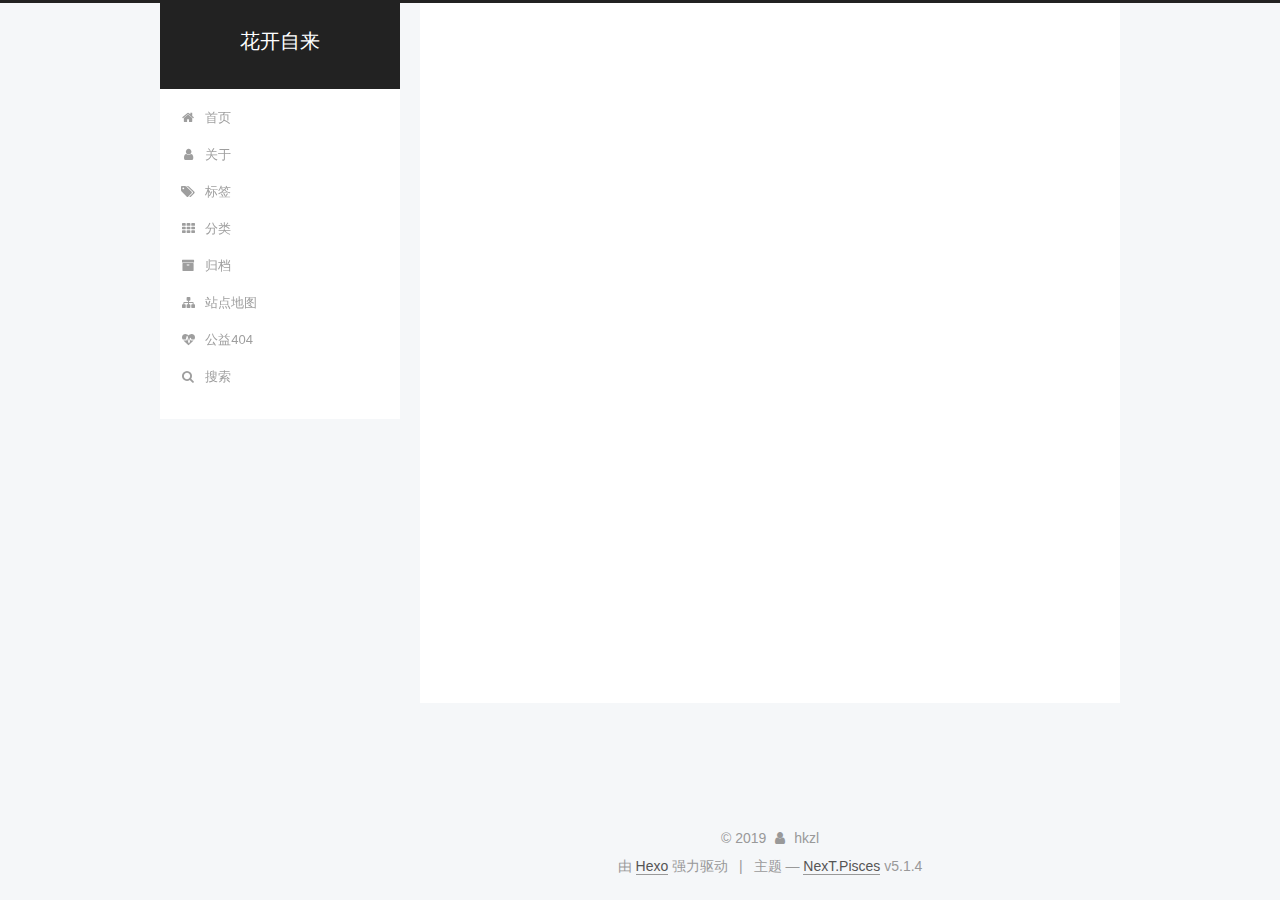
<file: tags/index.html>
<!DOCTYPE html>



  


<html class="theme-next pisces use-motion" lang="zh-Hans">
<head>
  <meta charset="UTF-8">
<meta http-equiv="X-UA-Compatible" content="IE=edge">
<meta name="viewport" content="width=device-width, initial-scale=1, maximum-scale=1">
<meta name="theme-color" content="#222">









<meta http-equiv="Cache-Control" content="no-transform">
<meta http-equiv="Cache-Control" content="no-siteapp">
















  
  
  <link href="/lib/fancybox/source/jquery.fancybox.css?v=2.1.5" rel="stylesheet" type="text/css">







<link href="/lib/font-awesome/css/font-awesome.min.css?v=4.6.2" rel="stylesheet" type="text/css">

<link href="/css/main.css?v=5.1.4" rel="stylesheet" type="text/css">


  <link rel="apple-touch-icon" sizes="180x180" href="/images/apple-touch-icon-next.png?v=5.1.4">


  <link rel="icon" type="image/png" sizes="32x32" href="/images/favicon-32x32-next.png?v=5.1.4">


  <link rel="icon" type="image/png" sizes="16x16" href="/images/favicon-16x16-next.png?v=5.1.4">


  <link rel="mask-icon" href="/images/logo.svg?v=5.1.4" color="#222">





  <meta name="keywords" content="Hexo, NexT">










<meta property="og:type" content="website">
<meta property="og:title" content="标签">
<meta property="og:url" content="https:&#x2F;&#x2F;hkzl96.github.io&#x2F;tags&#x2F;">
<meta property="og:site_name" content="花开自来">
<meta property="og:locale" content="zh-Hans">
<meta property="og:updated_time" content="2019-12-03T01:11:38.157Z">
<meta name="twitter:card" content="summary">



<script type="text/javascript" id="hexo.configurations">
  var NexT = window.NexT || {};
  var CONFIG = {
    root: '/',
    scheme: 'Pisces',
    version: '5.1.4',
    sidebar: {"position":"left","display":"post","offset":12,"b2t":false,"scrollpercent":false,"onmobile":false},
    fancybox: true,
    tabs: true,
    motion: {"enable":true,"async":false,"transition":{"post_block":"fadeIn","post_header":"slideDownIn","post_body":"slideDownIn","coll_header":"slideLeftIn","sidebar":"slideUpIn"}},
    duoshuo: {
      userId: '0',
      author: '博主'
    },
    algolia: {
      applicationID: '',
      apiKey: '',
      indexName: '',
      hits: {"per_page":10},
      labels: {"input_placeholder":"Search for Posts","hits_empty":"We didn't find any results for the search: ${query}","hits_stats":"${hits} results found in ${time} ms"}
    }
  };
</script>



  <link rel="canonical" href="https://hkzl96.github.io/tags/">





  <title>标签 | 花开自来</title>
  








</head>

<body itemscope itemtype="http://schema.org/WebPage" lang="zh-Hans">

  
  
    
  

  <div class="container sidebar-position-left page-post-detail">
    <div class="headband"></div>

    <header id="header" class="header" itemscope itemtype="http://schema.org/WPHeader">
      <div class="header-inner"><div class="site-brand-wrapper">
  <div class="site-meta ">
    

    <div class="custom-logo-site-title">
      <a href="/" class="brand" rel="start">
        <span class="logo-line-before"><i></i></span>
        <span class="site-title">花开自来</span>
        <span class="logo-line-after"><i></i></span>
      </a>
    </div>
      
        <p class="site-subtitle"></p>
      
  </div>

  <div class="site-nav-toggle">
    <button>
      <span class="btn-bar"></span>
      <span class="btn-bar"></span>
      <span class="btn-bar"></span>
    </button>
  </div>
</div>

<nav class="site-nav">
  

  
    <ul id="menu" class="menu">
      
        
        <li class="menu-item menu-item-home">
          <a href="/%20" rel="section">
            
              <i class="menu-item-icon fa fa-fw fa-home"></i> <br>
            
            首页
          </a>
        </li>
      
        
        <li class="menu-item menu-item-about">
          <a href="/about/%20" rel="section">
            
              <i class="menu-item-icon fa fa-fw fa-user"></i> <br>
            
            关于
          </a>
        </li>
      
        
        <li class="menu-item menu-item-tags">
          <a href="/tags/%20" rel="section">
            
              <i class="menu-item-icon fa fa-fw fa-tags"></i> <br>
            
            标签
          </a>
        </li>
      
        
        <li class="menu-item menu-item-categories">
          <a href="/categories/%20" rel="section">
            
              <i class="menu-item-icon fa fa-fw fa-th"></i> <br>
            
            分类
          </a>
        </li>
      
        
        <li class="menu-item menu-item-archives">
          <a href="/archives/%20" rel="section">
            
              <i class="menu-item-icon fa fa-fw fa-archive"></i> <br>
            
            归档
          </a>
        </li>
      
        
        <li class="menu-item menu-item-sitemap">
          <a href="/sitemap.xml%20" rel="section">
            
              <i class="menu-item-icon fa fa-fw fa-sitemap"></i> <br>
            
            站点地图
          </a>
        </li>
      
        
        <li class="menu-item menu-item-commonweal">
          <a href="/404/%20" rel="section">
            
              <i class="menu-item-icon fa fa-fw fa-heartbeat"></i> <br>
            
            公益404
          </a>
        </li>
      

      
        <li class="menu-item menu-item-search">
          
            <a href="javascript:;" target="_blank" rel="noopener" class="popup-trigger">
          
            
              <i class="menu-item-icon fa fa-search fa-fw"></i> <br>
            
            搜索
          </a>
        </li>
      
    </ul>
  

  
    <div class="site-search">
      
  <div class="popup search-popup local-search-popup">
  <div class="local-search-header clearfix">
    <span class="search-icon">
      <i class="fa fa-search"></i>
    </span>
    <span class="popup-btn-close">
      <i class="fa fa-times-circle"></i>
    </span>
    <div class="local-search-input-wrapper">
      <input autocomplete="off" placeholder="搜索..." spellcheck="false" type="text" id="local-search-input">
    </div>
  </div>
  <div id="local-search-result"></div>
</div>



    </div>
  
</nav>



 </div>
    </header>

    <main id="main" class="main">
      <div class="main-inner">
        <div class="content-wrap">
          <div id="content" class="content">
            

  <div id="posts" class="posts-expand">
    
    
    
    <div class="post-block page">
      <header class="post-header">

	<h1 class="post-title" itemprop="name headline">标签</h1>



</header>

      
      
      
      <div class="post-body">
        
        
          <div class="tag-cloud">
            <div class="tag-cloud-title">
                暂无标签
            </div>
            <div class="tag-cloud-tags">
              
            </div>
          </div>
        
      </div>
      
      
      
    </div>
    
    
    
  </div>


          </div>
          


          

        </div>
        
          
  
  <div class="sidebar-toggle">
    <div class="sidebar-toggle-line-wrap">
      <span class="sidebar-toggle-line sidebar-toggle-line-first"></span>
      <span class="sidebar-toggle-line sidebar-toggle-line-middle"></span>
      <span class="sidebar-toggle-line sidebar-toggle-line-last"></span>
    </div>
  </div>

  <aside id="sidebar" class="sidebar">
    
    <div class="sidebar-inner">

      

      

      <section class="site-overview-wrap sidebar-panel sidebar-panel-active">
        <div class="site-overview">
          <div class="site-author motion-element" itemprop="author" itemscope itemtype="http://schema.org/Person">
            
              <p class="site-author-name" itemprop="name">hkzl</p>
              <p class="site-description motion-element" itemprop="description"></p>
          </div>

          <nav class="site-state motion-element">

            
              <div class="site-state-item site-state-posts">
              
                <a href="/archives/%20%7C%7C%20archive">
              
                  <span class="site-state-item-count">3</span>
                  <span class="site-state-item-name">日志</span>
                </a>
              </div>
            

            

            

          </nav>

          

          

          
          

          
          

          

        </div>
      </section>

      

      

    </div>
  </aside>


        
      </div>
    </main>

    <footer id="footer" class="footer">
      <div class="footer-inner">
        <div class="copyright">&copy; <span itemprop="copyrightYear">2019</span>
  <span class="with-love">
    <i class="fa fa-user"></i>
  </span>
  <span class="author" itemprop="copyrightHolder">hkzl</span>

  
</div>


  <div class="powered-by">由 <a class="theme-link" target="_blank" href="https://hexo.io" rel="external nofollow noopener noreferrer">Hexo</a> 强力驱动</div>



  <span class="post-meta-divider">|</span>



  <div class="theme-info">主题 &mdash; <a class="theme-link" target="_blank" href="https://github.com/iissnan/hexo-theme-next" rel="external nofollow noopener noreferrer">NexT.Pisces</a> v5.1.4</div>




        







        
      </div>
    </footer>

    
      <div class="back-to-top">
        <i class="fa fa-arrow-up"></i>
        
      </div>
    

    

  </div>

  

<script type="text/javascript">
  if (Object.prototype.toString.call(window.Promise) !== '[object Function]') {
    window.Promise = null;
  }
</script>









  












  
  
    <script type="text/javascript" src="/lib/jquery/index.js?v=2.1.3"></script>
  

  
  
    <script type="text/javascript" src="/lib/fastclick/lib/fastclick.min.js?v=1.0.6"></script>
  

  
  
    <script type="text/javascript" src="/lib/jquery_lazyload/jquery.lazyload.js?v=1.9.7"></script>
  

  
  
    <script type="text/javascript" src="/lib/velocity/velocity.min.js?v=1.2.1"></script>
  

  
  
    <script type="text/javascript" src="/lib/velocity/velocity.ui.min.js?v=1.2.1"></script>
  

  
  
    <script type="text/javascript" src="/lib/fancybox/source/jquery.fancybox.pack.js?v=2.1.5"></script>
  


  


  <script type="text/javascript" src="/js/src/utils.js?v=5.1.4"></script>

  <script type="text/javascript" src="/js/src/motion.js?v=5.1.4"></script>



  
  


  <script type="text/javascript" src="/js/src/affix.js?v=5.1.4"></script>

  <script type="text/javascript" src="/js/src/schemes/pisces.js?v=5.1.4"></script>



  
  <script type="text/javascript" src="/js/src/scrollspy.js?v=5.1.4"></script>
<script type="text/javascript" src="/js/src/post-details.js?v=5.1.4"></script>



  


  <script type="text/javascript" src="/js/src/bootstrap.js?v=5.1.4"></script>



  


  




	





  





  












  

  <script type="text/javascript">
    // Popup Window;
    var isfetched = false;
    var isXml = true;
    // Search DB path;
    var search_path = "search.xml";
    if (search_path.length === 0) {
      search_path = "search.xml";
    } else if (/json$/i.test(search_path)) {
      isXml = false;
    }
    var path = "/" + search_path;
    // monitor main search box;

    var onPopupClose = function (e) {
      $('.popup').hide();
      $('#local-search-input').val('');
      $('.search-result-list').remove();
      $('#no-result').remove();
      $(".local-search-pop-overlay").remove();
      $('body').css('overflow', '');
    }

    function proceedsearch() {
      $("body")
        .append('<div class="search-popup-overlay local-search-pop-overlay"></div>')
        .css('overflow', 'hidden');
      $('.search-popup-overlay').click(onPopupClose);
      $('.popup').toggle();
      var $localSearchInput = $('#local-search-input');
      $localSearchInput.attr("autocapitalize", "none");
      $localSearchInput.attr("autocorrect", "off");
      $localSearchInput.focus();
    }

    // search function;
    var searchFunc = function(path, search_id, content_id) {
      'use strict';

      // start loading animation
      $("body")
        .append('<div class="search-popup-overlay local-search-pop-overlay">' +
          '<div id="search-loading-icon">' +
          '<i class="fa fa-spinner fa-pulse fa-5x fa-fw"></i>' +
          '</div>' +
          '</div>')
        .css('overflow', 'hidden');
      $("#search-loading-icon").css('margin', '20% auto 0 auto').css('text-align', 'center');

      $.ajax({
        url: path,
        dataType: isXml ? "xml" : "json",
        async: true,
        success: function(res) {
          // get the contents from search data
          isfetched = true;
          $('.popup').detach().appendTo('.header-inner');
          var datas = isXml ? $("entry", res).map(function() {
            return {
              title: $("title", this).text(),
              content: $("content",this).text(),
              url: $("url" , this).text()
            };
          }).get() : res;
          var input = document.getElementById(search_id);
          var resultContent = document.getElementById(content_id);
          var inputEventFunction = function() {
            var searchText = input.value.trim().toLowerCase();
            var keywords = searchText.split(/[\s\-]+/);
            if (keywords.length > 1) {
              keywords.push(searchText);
            }
            var resultItems = [];
            if (searchText.length > 0) {
              // perform local searching
              datas.forEach(function(data) {
                var isMatch = false;
                var hitCount = 0;
                var searchTextCount = 0;
                var title = data.title.trim();
                var titleInLowerCase = title.toLowerCase();
                var content = data.content.trim().replace(/<[^>]+>/g,"");
                var contentInLowerCase = content.toLowerCase();
                var articleUrl = decodeURIComponent(data.url);
                var indexOfTitle = [];
                var indexOfContent = [];
                // only match articles with not empty titles
                if(title != '') {
                  keywords.forEach(function(keyword) {
                    function getIndexByWord(word, text, caseSensitive) {
                      var wordLen = word.length;
                      if (wordLen === 0) {
                        return [];
                      }
                      var startPosition = 0, position = [], index = [];
                      if (!caseSensitive) {
                        text = text.toLowerCase();
                        word = word.toLowerCase();
                      }
                      while ((position = text.indexOf(word, startPosition)) > -1) {
                        index.push({position: position, word: word});
                        startPosition = position + wordLen;
                      }
                      return index;
                    }

                    indexOfTitle = indexOfTitle.concat(getIndexByWord(keyword, titleInLowerCase, false));
                    indexOfContent = indexOfContent.concat(getIndexByWord(keyword, contentInLowerCase, false));
                  });
                  if (indexOfTitle.length > 0 || indexOfContent.length > 0) {
                    isMatch = true;
                    hitCount = indexOfTitle.length + indexOfContent.length;
                  }
                }

                // show search results

                if (isMatch) {
                  // sort index by position of keyword

                  [indexOfTitle, indexOfContent].forEach(function (index) {
                    index.sort(function (itemLeft, itemRight) {
                      if (itemRight.position !== itemLeft.position) {
                        return itemRight.position - itemLeft.position;
                      } else {
                        return itemLeft.word.length - itemRight.word.length;
                      }
                    });
                  });

                  // merge hits into slices

                  function mergeIntoSlice(text, start, end, index) {
                    var item = index[index.length - 1];
                    var position = item.position;
                    var word = item.word;
                    var hits = [];
                    var searchTextCountInSlice = 0;
                    while (position + word.length <= end && index.length != 0) {
                      if (word === searchText) {
                        searchTextCountInSlice++;
                      }
                      hits.push({position: position, length: word.length});
                      var wordEnd = position + word.length;

                      // move to next position of hit

                      index.pop();
                      while (index.length != 0) {
                        item = index[index.length - 1];
                        position = item.position;
                        word = item.word;
                        if (wordEnd > position) {
                          index.pop();
                        } else {
                          break;
                        }
                      }
                    }
                    searchTextCount += searchTextCountInSlice;
                    return {
                      hits: hits,
                      start: start,
                      end: end,
                      searchTextCount: searchTextCountInSlice
                    };
                  }

                  var slicesOfTitle = [];
                  if (indexOfTitle.length != 0) {
                    slicesOfTitle.push(mergeIntoSlice(title, 0, title.length, indexOfTitle));
                  }

                  var slicesOfContent = [];
                  while (indexOfContent.length != 0) {
                    var item = indexOfContent[indexOfContent.length - 1];
                    var position = item.position;
                    var word = item.word;
                    // cut out 100 characters
                    var start = position - 20;
                    var end = position + 80;
                    if(start < 0){
                      start = 0;
                    }
                    if (end < position + word.length) {
                      end = position + word.length;
                    }
                    if(end > content.length){
                      end = content.length;
                    }
                    slicesOfContent.push(mergeIntoSlice(content, start, end, indexOfContent));
                  }

                  // sort slices in content by search text's count and hits' count

                  slicesOfContent.sort(function (sliceLeft, sliceRight) {
                    if (sliceLeft.searchTextCount !== sliceRight.searchTextCount) {
                      return sliceRight.searchTextCount - sliceLeft.searchTextCount;
                    } else if (sliceLeft.hits.length !== sliceRight.hits.length) {
                      return sliceRight.hits.length - sliceLeft.hits.length;
                    } else {
                      return sliceLeft.start - sliceRight.start;
                    }
                  });

                  // select top N slices in content

                  var upperBound = parseInt('1');
                  if (upperBound >= 0) {
                    slicesOfContent = slicesOfContent.slice(0, upperBound);
                  }

                  // highlight title and content

                  function highlightKeyword(text, slice) {
                    var result = '';
                    var prevEnd = slice.start;
                    slice.hits.forEach(function (hit) {
                      result += text.substring(prevEnd, hit.position);
                      var end = hit.position + hit.length;
                      result += '<b class="search-keyword">' + text.substring(hit.position, end) + '</b>';
                      prevEnd = end;
                    });
                    result += text.substring(prevEnd, slice.end);
                    return result;
                  }

                  var resultItem = '';

                  if (slicesOfTitle.length != 0) {
                    resultItem += "<li><a href='" + articleUrl + "' class='search-result-title'>" + highlightKeyword(title, slicesOfTitle[0]) + "</a>";
                  } else {
                    resultItem += "<li><a href='" + articleUrl + "' class='search-result-title'>" + title + "</a>";
                  }

                  slicesOfContent.forEach(function (slice) {
                    resultItem += "<a href='" + articleUrl + "'>" +
                      "<p class=\"search-result\">" + highlightKeyword(content, slice) +
                      "...</p>" + "</a>";
                  });

                  resultItem += "</li>";
                  resultItems.push({
                    item: resultItem,
                    searchTextCount: searchTextCount,
                    hitCount: hitCount,
                    id: resultItems.length
                  });
                }
              })
            };
            if (keywords.length === 1 && keywords[0] === "") {
              resultContent.innerHTML = '<div id="no-result"><i class="fa fa-search fa-5x" /></div>'
            } else if (resultItems.length === 0) {
              resultContent.innerHTML = '<div id="no-result"><i class="fa fa-frown-o fa-5x" /></div>'
            } else {
              resultItems.sort(function (resultLeft, resultRight) {
                if (resultLeft.searchTextCount !== resultRight.searchTextCount) {
                  return resultRight.searchTextCount - resultLeft.searchTextCount;
                } else if (resultLeft.hitCount !== resultRight.hitCount) {
                  return resultRight.hitCount - resultLeft.hitCount;
                } else {
                  return resultRight.id - resultLeft.id;
                }
              });
              var searchResultList = '<ul class=\"search-result-list\">';
              resultItems.forEach(function (result) {
                searchResultList += result.item;
              })
              searchResultList += "</ul>";
              resultContent.innerHTML = searchResultList;
            }
          }

          if ('auto' === 'auto') {
            input.addEventListener('input', inputEventFunction);
          } else {
            $('.search-icon').click(inputEventFunction);
            input.addEventListener('keypress', function (event) {
              if (event.keyCode === 13) {
                inputEventFunction();
              }
            });
          }

          // remove loading animation
          $(".local-search-pop-overlay").remove();
          $('body').css('overflow', '');

          proceedsearch();
        }
      });
    }

    // handle and trigger popup window;
    $('.popup-trigger').click(function(e) {
      e.stopPropagation();
      if (isfetched === false) {
        searchFunc(path, 'local-search-input', 'local-search-result');
      } else {
        proceedsearch();
      };
    });

    $('.popup-btn-close').click(onPopupClose);
    $('.popup').click(function(e){
      e.stopPropagation();
    });
    $(document).on('keyup', function (event) {
      var shouldDismissSearchPopup = event.which === 27 &&
        $('.search-popup').is(':visible');
      if (shouldDismissSearchPopup) {
        onPopupClose();
      }
    });
  </script>





  

  

  

  
  

  

  

  

</body>
</html>
</file>
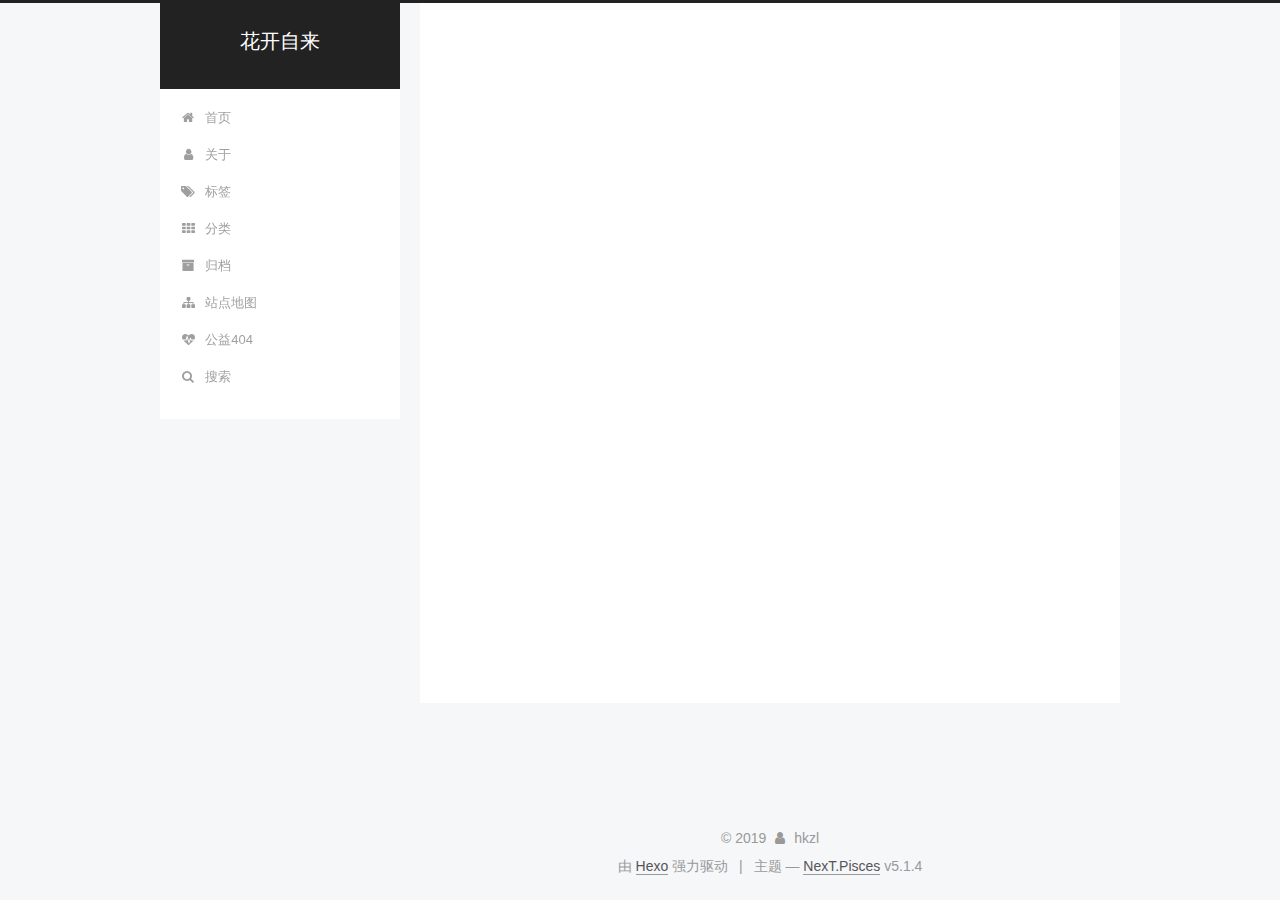
<file: archives/2019/index.html>
<!DOCTYPE html>



  


<html class="theme-next pisces use-motion" lang="zh-Hans">
<head>
  <meta charset="UTF-8">
<meta http-equiv="X-UA-Compatible" content="IE=edge">
<meta name="viewport" content="width=device-width, initial-scale=1, maximum-scale=1">
<meta name="theme-color" content="#222">









<meta http-equiv="Cache-Control" content="no-transform">
<meta http-equiv="Cache-Control" content="no-siteapp">
















  
  
  <link href="/lib/fancybox/source/jquery.fancybox.css?v=2.1.5" rel="stylesheet" type="text/css">







<link href="/lib/font-awesome/css/font-awesome.min.css?v=4.6.2" rel="stylesheet" type="text/css">

<link href="/css/main.css?v=5.1.4" rel="stylesheet" type="text/css">


  <link rel="apple-touch-icon" sizes="180x180" href="/images/apple-touch-icon-next.png?v=5.1.4">


  <link rel="icon" type="image/png" sizes="32x32" href="/images/favicon-32x32-next.png?v=5.1.4">


  <link rel="icon" type="image/png" sizes="16x16" href="/images/favicon-16x16-next.png?v=5.1.4">


  <link rel="mask-icon" href="/images/logo.svg?v=5.1.4" color="#222">





  <meta name="keywords" content="Hexo, NexT">










<meta property="og:type" content="website">
<meta property="og:title" content="花开自来">
<meta property="og:url" content="https:&#x2F;&#x2F;hkzl96.github.io&#x2F;archives&#x2F;2019&#x2F;">
<meta property="og:site_name" content="花开自来">
<meta property="og:locale" content="zh-Hans">
<meta name="twitter:card" content="summary">



<script type="text/javascript" id="hexo.configurations">
  var NexT = window.NexT || {};
  var CONFIG = {
    root: '/',
    scheme: 'Pisces',
    version: '5.1.4',
    sidebar: {"position":"left","display":"post","offset":12,"b2t":false,"scrollpercent":false,"onmobile":false},
    fancybox: true,
    tabs: true,
    motion: {"enable":true,"async":false,"transition":{"post_block":"fadeIn","post_header":"slideDownIn","post_body":"slideDownIn","coll_header":"slideLeftIn","sidebar":"slideUpIn"}},
    duoshuo: {
      userId: '0',
      author: '博主'
    },
    algolia: {
      applicationID: '',
      apiKey: '',
      indexName: '',
      hits: {"per_page":10},
      labels: {"input_placeholder":"Search for Posts","hits_empty":"We didn't find any results for the search: ${query}","hits_stats":"${hits} results found in ${time} ms"}
    }
  };
</script>



  <link rel="canonical" href="https://hkzl96.github.io/archives/2019/">





  <title>归档 | 花开自来</title>
  








</head>

<body itemscope itemtype="http://schema.org/WebPage" lang="zh-Hans">

  
  
    
  

  <div class="container sidebar-position-left page-archive">
    <div class="headband"></div>

    <header id="header" class="header" itemscope itemtype="http://schema.org/WPHeader">
      <div class="header-inner"><div class="site-brand-wrapper">
  <div class="site-meta ">
    

    <div class="custom-logo-site-title">
      <a href="/" class="brand" rel="start">
        <span class="logo-line-before"><i></i></span>
        <span class="site-title">花开自来</span>
        <span class="logo-line-after"><i></i></span>
      </a>
    </div>
      
        <p class="site-subtitle"></p>
      
  </div>

  <div class="site-nav-toggle">
    <button>
      <span class="btn-bar"></span>
      <span class="btn-bar"></span>
      <span class="btn-bar"></span>
    </button>
  </div>
</div>

<nav class="site-nav">
  

  
    <ul id="menu" class="menu">
      
        
        <li class="menu-item menu-item-home">
          <a href="/%20" rel="section">
            
              <i class="menu-item-icon fa fa-fw fa-home"></i> <br>
            
            首页
          </a>
        </li>
      
        
        <li class="menu-item menu-item-about">
          <a href="/about/%20" rel="section">
            
              <i class="menu-item-icon fa fa-fw fa-user"></i> <br>
            
            关于
          </a>
        </li>
      
        
        <li class="menu-item menu-item-tags">
          <a href="/tags/%20" rel="section">
            
              <i class="menu-item-icon fa fa-fw fa-tags"></i> <br>
            
            标签
          </a>
        </li>
      
        
        <li class="menu-item menu-item-categories">
          <a href="/categories/%20" rel="section">
            
              <i class="menu-item-icon fa fa-fw fa-th"></i> <br>
            
            分类
          </a>
        </li>
      
        
        <li class="menu-item menu-item-archives">
          <a href="/archives/%20" rel="section">
            
              <i class="menu-item-icon fa fa-fw fa-archive"></i> <br>
            
            归档
          </a>
        </li>
      
        
        <li class="menu-item menu-item-sitemap">
          <a href="/sitemap.xml%20" rel="section">
            
              <i class="menu-item-icon fa fa-fw fa-sitemap"></i> <br>
            
            站点地图
          </a>
        </li>
      
        
        <li class="menu-item menu-item-commonweal">
          <a href="/404/%20" rel="section">
            
              <i class="menu-item-icon fa fa-fw fa-heartbeat"></i> <br>
            
            公益404
          </a>
        </li>
      

      
        <li class="menu-item menu-item-search">
          
            <a href="javascript:;" target="_blank" rel="noopener" class="popup-trigger">
          
            
              <i class="menu-item-icon fa fa-search fa-fw"></i> <br>
            
            搜索
          </a>
        </li>
      
    </ul>
  

  
    <div class="site-search">
      
  <div class="popup search-popup local-search-popup">
  <div class="local-search-header clearfix">
    <span class="search-icon">
      <i class="fa fa-search"></i>
    </span>
    <span class="popup-btn-close">
      <i class="fa fa-times-circle"></i>
    </span>
    <div class="local-search-input-wrapper">
      <input autocomplete="off" placeholder="搜索..." spellcheck="false" type="text" id="local-search-input">
    </div>
  </div>
  <div id="local-search-result"></div>
</div>



    </div>
  
</nav>



 </div>
    </header>

    <main id="main" class="main">
      <div class="main-inner">
        <div class="content-wrap">
          <div id="content" class="content">
            

  
  
  
  <div class="post-block archive">
    <div id="posts" class="posts-collapse">
      <span class="archive-move-on"></span>

      <span class="archive-page-counter">
        
        
        
          
        
        嗯..! 目前共计 3 篇日志。 继续努力。
      </span>

      

        
        
        

        
          
          <div class="collection-title">
            <h1 class="archive-year" id="archive-year-2019">2019</h1>
          </div>
        
        

        

  <article class="post post-type-normal" itemscope itemtype="http://schema.org/Article">
    <header class="post-header">

      <h2 class="post-title">
        
            <a class="post-title-link" href="/archives/undefined.html" itemprop="url">
              
                <span itemprop="name">Hexo 搭建个人博客</span>
              
            </a>
        
      </h2>

      <div class="post-meta">
        <time class="post-time" itemprop="dateCreated" datetime="2019-12-02T15:34:01+08:00" content="2019-12-02">
          12-02
        </time>
      </div>

    </header>
  </article>



      

        
        
        

        
        

        

  <article class="post post-type-normal" itemscope itemtype="http://schema.org/Article">
    <header class="post-header">

      <h2 class="post-title">
        
            <a class="post-title-link" href="/archives/undefined.html" itemprop="url">
              
                <span itemprop="name">Spring RestTemplate</span>
              
            </a>
        
      </h2>

      <div class="post-meta">
        <time class="post-time" itemprop="dateCreated" datetime="2019-12-02T10:32:45+08:00" content="2019-12-02">
          12-02
        </time>
      </div>

    </header>
  </article>



      

        
        
        

        
        

        

  <article class="post post-type-normal" itemscope itemtype="http://schema.org/Article">
    <header class="post-header">

      <h2 class="post-title">
        
            <a class="post-title-link" href="/archives/undefined.html" itemprop="url">
              
                <span itemprop="name">Vue 初级学习</span>
              
            </a>
        
      </h2>

      <div class="post-meta">
        <time class="post-time" itemprop="dateCreated" datetime="2019-11-28T15:44:57+08:00" content="2019-11-28">
          11-28
        </time>
      </div>

    </header>
  </article>



      

    </div>
  </div>
  
  
  

  



          </div>
          


          

        </div>
        
          
  
  <div class="sidebar-toggle">
    <div class="sidebar-toggle-line-wrap">
      <span class="sidebar-toggle-line sidebar-toggle-line-first"></span>
      <span class="sidebar-toggle-line sidebar-toggle-line-middle"></span>
      <span class="sidebar-toggle-line sidebar-toggle-line-last"></span>
    </div>
  </div>

  <aside id="sidebar" class="sidebar">
    
    <div class="sidebar-inner">

      

      

      <section class="site-overview-wrap sidebar-panel sidebar-panel-active">
        <div class="site-overview">
          <div class="site-author motion-element" itemprop="author" itemscope itemtype="http://schema.org/Person">
            
              <p class="site-author-name" itemprop="name">hkzl</p>
              <p class="site-description motion-element" itemprop="description"></p>
          </div>

          <nav class="site-state motion-element">

            
              <div class="site-state-item site-state-posts">
              
                <a href="/archives/%20%7C%7C%20archive">
              
                  <span class="site-state-item-count">3</span>
                  <span class="site-state-item-name">日志</span>
                </a>
              </div>
            

            

            

          </nav>

          

          

          
          

          
          

          

        </div>
      </section>

      

      

    </div>
  </aside>


        
      </div>
    </main>

    <footer id="footer" class="footer">
      <div class="footer-inner">
        <div class="copyright">&copy; <span itemprop="copyrightYear">2019</span>
  <span class="with-love">
    <i class="fa fa-user"></i>
  </span>
  <span class="author" itemprop="copyrightHolder">hkzl</span>

  
</div>


  <div class="powered-by">由 <a class="theme-link" target="_blank" href="https://hexo.io" rel="external nofollow noopener noreferrer">Hexo</a> 强力驱动</div>



  <span class="post-meta-divider">|</span>



  <div class="theme-info">主题 &mdash; <a class="theme-link" target="_blank" href="https://github.com/iissnan/hexo-theme-next" rel="external nofollow noopener noreferrer">NexT.Pisces</a> v5.1.4</div>




        







        
      </div>
    </footer>

    
      <div class="back-to-top">
        <i class="fa fa-arrow-up"></i>
        
      </div>
    

    

  </div>

  

<script type="text/javascript">
  if (Object.prototype.toString.call(window.Promise) !== '[object Function]') {
    window.Promise = null;
  }
</script>









  












  
  
    <script type="text/javascript" src="/lib/jquery/index.js?v=2.1.3"></script>
  

  
  
    <script type="text/javascript" src="/lib/fastclick/lib/fastclick.min.js?v=1.0.6"></script>
  

  
  
    <script type="text/javascript" src="/lib/jquery_lazyload/jquery.lazyload.js?v=1.9.7"></script>
  

  
  
    <script type="text/javascript" src="/lib/velocity/velocity.min.js?v=1.2.1"></script>
  

  
  
    <script type="text/javascript" src="/lib/velocity/velocity.ui.min.js?v=1.2.1"></script>
  

  
  
    <script type="text/javascript" src="/lib/fancybox/source/jquery.fancybox.pack.js?v=2.1.5"></script>
  


  


  <script type="text/javascript" src="/js/src/utils.js?v=5.1.4"></script>

  <script type="text/javascript" src="/js/src/motion.js?v=5.1.4"></script>



  
  


  <script type="text/javascript" src="/js/src/affix.js?v=5.1.4"></script>

  <script type="text/javascript" src="/js/src/schemes/pisces.js?v=5.1.4"></script>



  

  


  <script type="text/javascript" src="/js/src/bootstrap.js?v=5.1.4"></script>



  


  




	





  





  












  

  <script type="text/javascript">
    // Popup Window;
    var isfetched = false;
    var isXml = true;
    // Search DB path;
    var search_path = "search.xml";
    if (search_path.length === 0) {
      search_path = "search.xml";
    } else if (/json$/i.test(search_path)) {
      isXml = false;
    }
    var path = "/" + search_path;
    // monitor main search box;

    var onPopupClose = function (e) {
      $('.popup').hide();
      $('#local-search-input').val('');
      $('.search-result-list').remove();
      $('#no-result').remove();
      $(".local-search-pop-overlay").remove();
      $('body').css('overflow', '');
    }

    function proceedsearch() {
      $("body")
        .append('<div class="search-popup-overlay local-search-pop-overlay"></div>')
        .css('overflow', 'hidden');
      $('.search-popup-overlay').click(onPopupClose);
      $('.popup').toggle();
      var $localSearchInput = $('#local-search-input');
      $localSearchInput.attr("autocapitalize", "none");
      $localSearchInput.attr("autocorrect", "off");
      $localSearchInput.focus();
    }

    // search function;
    var searchFunc = function(path, search_id, content_id) {
      'use strict';

      // start loading animation
      $("body")
        .append('<div class="search-popup-overlay local-search-pop-overlay">' +
          '<div id="search-loading-icon">' +
          '<i class="fa fa-spinner fa-pulse fa-5x fa-fw"></i>' +
          '</div>' +
          '</div>')
        .css('overflow', 'hidden');
      $("#search-loading-icon").css('margin', '20% auto 0 auto').css('text-align', 'center');

      $.ajax({
        url: path,
        dataType: isXml ? "xml" : "json",
        async: true,
        success: function(res) {
          // get the contents from search data
          isfetched = true;
          $('.popup').detach().appendTo('.header-inner');
          var datas = isXml ? $("entry", res).map(function() {
            return {
              title: $("title", this).text(),
              content: $("content",this).text(),
              url: $("url" , this).text()
            };
          }).get() : res;
          var input = document.getElementById(search_id);
          var resultContent = document.getElementById(content_id);
          var inputEventFunction = function() {
            var searchText = input.value.trim().toLowerCase();
            var keywords = searchText.split(/[\s\-]+/);
            if (keywords.length > 1) {
              keywords.push(searchText);
            }
            var resultItems = [];
            if (searchText.length > 0) {
              // perform local searching
              datas.forEach(function(data) {
                var isMatch = false;
                var hitCount = 0;
                var searchTextCount = 0;
                var title = data.title.trim();
                var titleInLowerCase = title.toLowerCase();
                var content = data.content.trim().replace(/<[^>]+>/g,"");
                var contentInLowerCase = content.toLowerCase();
                var articleUrl = decodeURIComponent(data.url);
                var indexOfTitle = [];
                var indexOfContent = [];
                // only match articles with not empty titles
                if(title != '') {
                  keywords.forEach(function(keyword) {
                    function getIndexByWord(word, text, caseSensitive) {
                      var wordLen = word.length;
                      if (wordLen === 0) {
                        return [];
                      }
                      var startPosition = 0, position = [], index = [];
                      if (!caseSensitive) {
                        text = text.toLowerCase();
                        word = word.toLowerCase();
                      }
                      while ((position = text.indexOf(word, startPosition)) > -1) {
                        index.push({position: position, word: word});
                        startPosition = position + wordLen;
                      }
                      return index;
                    }

                    indexOfTitle = indexOfTitle.concat(getIndexByWord(keyword, titleInLowerCase, false));
                    indexOfContent = indexOfContent.concat(getIndexByWord(keyword, contentInLowerCase, false));
                  });
                  if (indexOfTitle.length > 0 || indexOfContent.length > 0) {
                    isMatch = true;
                    hitCount = indexOfTitle.length + indexOfContent.length;
                  }
                }

                // show search results

                if (isMatch) {
                  // sort index by position of keyword

                  [indexOfTitle, indexOfContent].forEach(function (index) {
                    index.sort(function (itemLeft, itemRight) {
                      if (itemRight.position !== itemLeft.position) {
                        return itemRight.position - itemLeft.position;
                      } else {
                        return itemLeft.word.length - itemRight.word.length;
                      }
                    });
                  });

                  // merge hits into slices

                  function mergeIntoSlice(text, start, end, index) {
                    var item = index[index.length - 1];
                    var position = item.position;
                    var word = item.word;
                    var hits = [];
                    var searchTextCountInSlice = 0;
                    while (position + word.length <= end && index.length != 0) {
                      if (word === searchText) {
                        searchTextCountInSlice++;
                      }
                      hits.push({position: position, length: word.length});
                      var wordEnd = position + word.length;

                      // move to next position of hit

                      index.pop();
                      while (index.length != 0) {
                        item = index[index.length - 1];
                        position = item.position;
                        word = item.word;
                        if (wordEnd > position) {
                          index.pop();
                        } else {
                          break;
                        }
                      }
                    }
                    searchTextCount += searchTextCountInSlice;
                    return {
                      hits: hits,
                      start: start,
                      end: end,
                      searchTextCount: searchTextCountInSlice
                    };
                  }

                  var slicesOfTitle = [];
                  if (indexOfTitle.length != 0) {
                    slicesOfTitle.push(mergeIntoSlice(title, 0, title.length, indexOfTitle));
                  }

                  var slicesOfContent = [];
                  while (indexOfContent.length != 0) {
                    var item = indexOfContent[indexOfContent.length - 1];
                    var position = item.position;
                    var word = item.word;
                    // cut out 100 characters
                    var start = position - 20;
                    var end = position + 80;
                    if(start < 0){
                      start = 0;
                    }
                    if (end < position + word.length) {
                      end = position + word.length;
                    }
                    if(end > content.length){
                      end = content.length;
                    }
                    slicesOfContent.push(mergeIntoSlice(content, start, end, indexOfContent));
                  }

                  // sort slices in content by search text's count and hits' count

                  slicesOfContent.sort(function (sliceLeft, sliceRight) {
                    if (sliceLeft.searchTextCount !== sliceRight.searchTextCount) {
                      return sliceRight.searchTextCount - sliceLeft.searchTextCount;
                    } else if (sliceLeft.hits.length !== sliceRight.hits.length) {
                      return sliceRight.hits.length - sliceLeft.hits.length;
                    } else {
                      return sliceLeft.start - sliceRight.start;
                    }
                  });

                  // select top N slices in content

                  var upperBound = parseInt('1');
                  if (upperBound >= 0) {
                    slicesOfContent = slicesOfContent.slice(0, upperBound);
                  }

                  // highlight title and content

                  function highlightKeyword(text, slice) {
                    var result = '';
                    var prevEnd = slice.start;
                    slice.hits.forEach(function (hit) {
                      result += text.substring(prevEnd, hit.position);
                      var end = hit.position + hit.length;
                      result += '<b class="search-keyword">' + text.substring(hit.position, end) + '</b>';
                      prevEnd = end;
                    });
                    result += text.substring(prevEnd, slice.end);
                    return result;
                  }

                  var resultItem = '';

                  if (slicesOfTitle.length != 0) {
                    resultItem += "<li><a href='" + articleUrl + "' class='search-result-title'>" + highlightKeyword(title, slicesOfTitle[0]) + "</a>";
                  } else {
                    resultItem += "<li><a href='" + articleUrl + "' class='search-result-title'>" + title + "</a>";
                  }

                  slicesOfContent.forEach(function (slice) {
                    resultItem += "<a href='" + articleUrl + "'>" +
                      "<p class=\"search-result\">" + highlightKeyword(content, slice) +
                      "...</p>" + "</a>";
                  });

                  resultItem += "</li>";
                  resultItems.push({
                    item: resultItem,
                    searchTextCount: searchTextCount,
                    hitCount: hitCount,
                    id: resultItems.length
                  });
                }
              })
            };
            if (keywords.length === 1 && keywords[0] === "") {
              resultContent.innerHTML = '<div id="no-result"><i class="fa fa-search fa-5x" /></div>'
            } else if (resultItems.length === 0) {
              resultContent.innerHTML = '<div id="no-result"><i class="fa fa-frown-o fa-5x" /></div>'
            } else {
              resultItems.sort(function (resultLeft, resultRight) {
                if (resultLeft.searchTextCount !== resultRight.searchTextCount) {
                  return resultRight.searchTextCount - resultLeft.searchTextCount;
                } else if (resultLeft.hitCount !== resultRight.hitCount) {
                  return resultRight.hitCount - resultLeft.hitCount;
                } else {
                  return resultRight.id - resultLeft.id;
                }
              });
              var searchResultList = '<ul class=\"search-result-list\">';
              resultItems.forEach(function (result) {
                searchResultList += result.item;
              })
              searchResultList += "</ul>";
              resultContent.innerHTML = searchResultList;
            }
          }

          if ('auto' === 'auto') {
            input.addEventListener('input', inputEventFunction);
          } else {
            $('.search-icon').click(inputEventFunction);
            input.addEventListener('keypress', function (event) {
              if (event.keyCode === 13) {
                inputEventFunction();
              }
            });
          }

          // remove loading animation
          $(".local-search-pop-overlay").remove();
          $('body').css('overflow', '');

          proceedsearch();
        }
      });
    }

    // handle and trigger popup window;
    $('.popup-trigger').click(function(e) {
      e.stopPropagation();
      if (isfetched === false) {
        searchFunc(path, 'local-search-input', 'local-search-result');
      } else {
        proceedsearch();
      };
    });

    $('.popup-btn-close').click(onPopupClose);
    $('.popup').click(function(e){
      e.stopPropagation();
    });
    $(document).on('keyup', function (event) {
      var shouldDismissSearchPopup = event.which === 27 &&
        $('.search-popup').is(':visible');
      if (shouldDismissSearchPopup) {
        onPopupClose();
      }
    });
  </script>





  

  

  

  
  

  

  

  

</body>
</html>
</file>
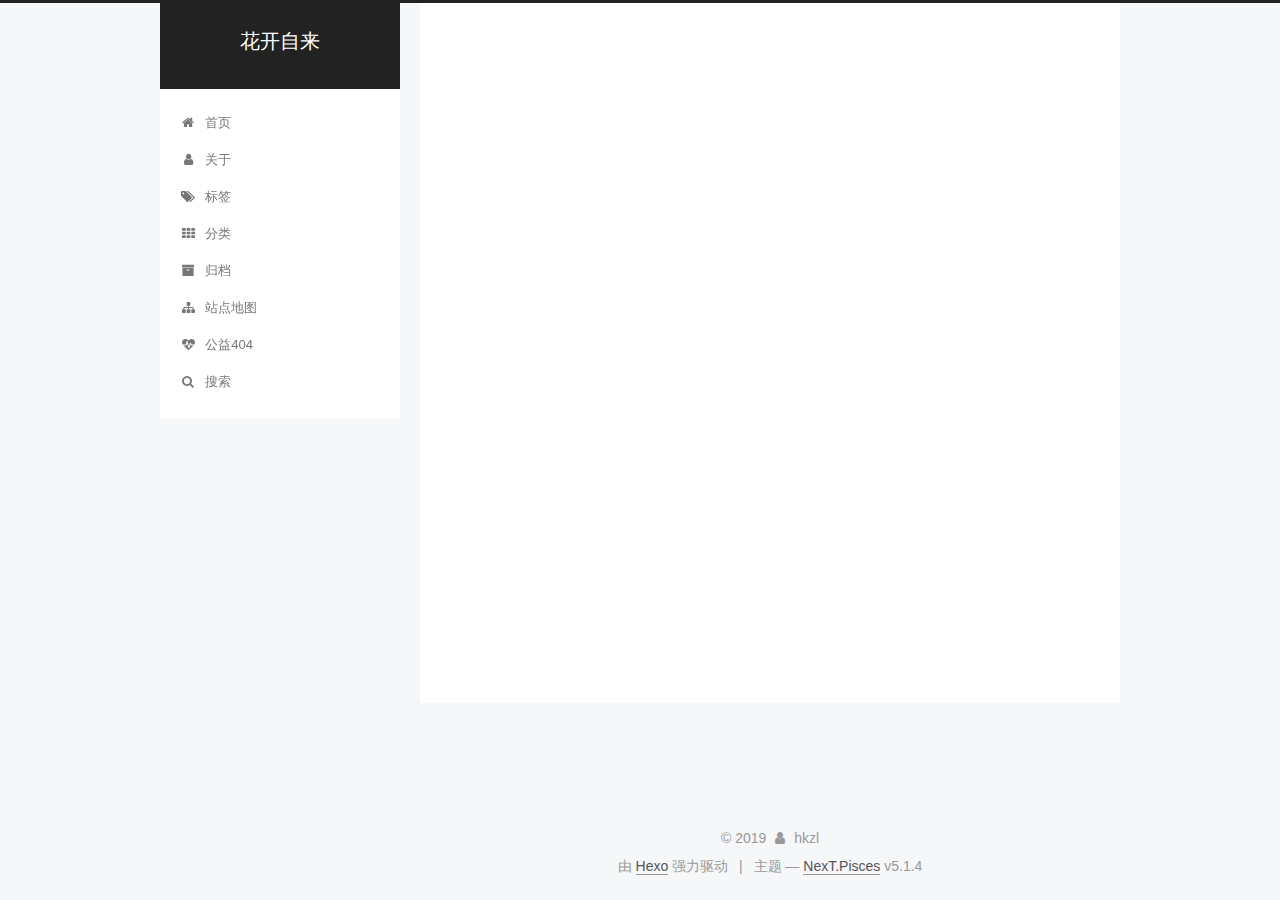
<file: archives/2019/11/index.html>
<!DOCTYPE html>



  


<html class="theme-next pisces use-motion" lang="zh-Hans">
<head>
  <meta charset="UTF-8">
<meta http-equiv="X-UA-Compatible" content="IE=edge">
<meta name="viewport" content="width=device-width, initial-scale=1, maximum-scale=1">
<meta name="theme-color" content="#222">









<meta http-equiv="Cache-Control" content="no-transform">
<meta http-equiv="Cache-Control" content="no-siteapp">
















  
  
  <link href="/lib/fancybox/source/jquery.fancybox.css?v=2.1.5" rel="stylesheet" type="text/css">







<link href="/lib/font-awesome/css/font-awesome.min.css?v=4.6.2" rel="stylesheet" type="text/css">

<link href="/css/main.css?v=5.1.4" rel="stylesheet" type="text/css">


  <link rel="apple-touch-icon" sizes="180x180" href="/images/apple-touch-icon-next.png?v=5.1.4">


  <link rel="icon" type="image/png" sizes="32x32" href="/images/favicon-32x32-next.png?v=5.1.4">


  <link rel="icon" type="image/png" sizes="16x16" href="/images/favicon-16x16-next.png?v=5.1.4">


  <link rel="mask-icon" href="/images/logo.svg?v=5.1.4" color="#222">





  <meta name="keywords" content="Hexo, NexT">










<meta property="og:type" content="website">
<meta property="og:title" content="花开自来">
<meta property="og:url" content="https:&#x2F;&#x2F;hkzl96.github.io&#x2F;archives&#x2F;2019&#x2F;11&#x2F;">
<meta property="og:site_name" content="花开自来">
<meta property="og:locale" content="zh-Hans">
<meta name="twitter:card" content="summary">



<script type="text/javascript" id="hexo.configurations">
  var NexT = window.NexT || {};
  var CONFIG = {
    root: '/',
    scheme: 'Pisces',
    version: '5.1.4',
    sidebar: {"position":"left","display":"post","offset":12,"b2t":false,"scrollpercent":false,"onmobile":false},
    fancybox: true,
    tabs: true,
    motion: {"enable":true,"async":false,"transition":{"post_block":"fadeIn","post_header":"slideDownIn","post_body":"slideDownIn","coll_header":"slideLeftIn","sidebar":"slideUpIn"}},
    duoshuo: {
      userId: '0',
      author: '博主'
    },
    algolia: {
      applicationID: '',
      apiKey: '',
      indexName: '',
      hits: {"per_page":10},
      labels: {"input_placeholder":"Search for Posts","hits_empty":"We didn't find any results for the search: ${query}","hits_stats":"${hits} results found in ${time} ms"}
    }
  };
</script>



  <link rel="canonical" href="https://hkzl96.github.io/archives/2019/11/">





  <title>归档 | 花开自来</title>
  








</head>

<body itemscope itemtype="http://schema.org/WebPage" lang="zh-Hans">

  
  
    
  

  <div class="container sidebar-position-left page-archive">
    <div class="headband"></div>

    <header id="header" class="header" itemscope itemtype="http://schema.org/WPHeader">
      <div class="header-inner"><div class="site-brand-wrapper">
  <div class="site-meta ">
    

    <div class="custom-logo-site-title">
      <a href="/" class="brand" rel="start">
        <span class="logo-line-before"><i></i></span>
        <span class="site-title">花开自来</span>
        <span class="logo-line-after"><i></i></span>
      </a>
    </div>
      
        <p class="site-subtitle"></p>
      
  </div>

  <div class="site-nav-toggle">
    <button>
      <span class="btn-bar"></span>
      <span class="btn-bar"></span>
      <span class="btn-bar"></span>
    </button>
  </div>
</div>

<nav class="site-nav">
  

  
    <ul id="menu" class="menu">
      
        
        <li class="menu-item menu-item-home">
          <a href="/%20" rel="section">
            
              <i class="menu-item-icon fa fa-fw fa-home"></i> <br>
            
            首页
          </a>
        </li>
      
        
        <li class="menu-item menu-item-about">
          <a href="/about/%20" rel="section">
            
              <i class="menu-item-icon fa fa-fw fa-user"></i> <br>
            
            关于
          </a>
        </li>
      
        
        <li class="menu-item menu-item-tags">
          <a href="/tags/%20" rel="section">
            
              <i class="menu-item-icon fa fa-fw fa-tags"></i> <br>
            
            标签
          </a>
        </li>
      
        
        <li class="menu-item menu-item-categories">
          <a href="/categories/%20" rel="section">
            
              <i class="menu-item-icon fa fa-fw fa-th"></i> <br>
            
            分类
          </a>
        </li>
      
        
        <li class="menu-item menu-item-archives">
          <a href="/archives/%20" rel="section">
            
              <i class="menu-item-icon fa fa-fw fa-archive"></i> <br>
            
            归档
          </a>
        </li>
      
        
        <li class="menu-item menu-item-sitemap">
          <a href="/sitemap.xml%20" rel="section">
            
              <i class="menu-item-icon fa fa-fw fa-sitemap"></i> <br>
            
            站点地图
          </a>
        </li>
      
        
        <li class="menu-item menu-item-commonweal">
          <a href="/404/%20" rel="section">
            
              <i class="menu-item-icon fa fa-fw fa-heartbeat"></i> <br>
            
            公益404
          </a>
        </li>
      

      
        <li class="menu-item menu-item-search">
          
            <a href="javascript:;" target="_blank" rel="noopener" class="popup-trigger">
          
            
              <i class="menu-item-icon fa fa-search fa-fw"></i> <br>
            
            搜索
          </a>
        </li>
      
    </ul>
  

  
    <div class="site-search">
      
  <div class="popup search-popup local-search-popup">
  <div class="local-search-header clearfix">
    <span class="search-icon">
      <i class="fa fa-search"></i>
    </span>
    <span class="popup-btn-close">
      <i class="fa fa-times-circle"></i>
    </span>
    <div class="local-search-input-wrapper">
      <input autocomplete="off" placeholder="搜索..." spellcheck="false" type="text" id="local-search-input">
    </div>
  </div>
  <div id="local-search-result"></div>
</div>



    </div>
  
</nav>



 </div>
    </header>

    <main id="main" class="main">
      <div class="main-inner">
        <div class="content-wrap">
          <div id="content" class="content">
            

  
  
  
  <div class="post-block archive">
    <div id="posts" class="posts-collapse">
      <span class="archive-move-on"></span>

      <span class="archive-page-counter">
        
        
        
          
        
        嗯..! 目前共计 3 篇日志。 继续努力。
      </span>

      

        
        
        

        
          
          <div class="collection-title">
            <h1 class="archive-year" id="archive-year-2019">2019</h1>
          </div>
        
        

        

  <article class="post post-type-normal" itemscope itemtype="http://schema.org/Article">
    <header class="post-header">

      <h2 class="post-title">
        
            <a class="post-title-link" href="/archives/undefined.html" itemprop="url">
              
                <span itemprop="name">Vue 初级学习</span>
              
            </a>
        
      </h2>

      <div class="post-meta">
        <time class="post-time" itemprop="dateCreated" datetime="2019-11-28T15:44:57+08:00" content="2019-11-28">
          11-28
        </time>
      </div>

    </header>
  </article>



      

    </div>
  </div>
  
  
  

  



          </div>
          


          

        </div>
        
          
  
  <div class="sidebar-toggle">
    <div class="sidebar-toggle-line-wrap">
      <span class="sidebar-toggle-line sidebar-toggle-line-first"></span>
      <span class="sidebar-toggle-line sidebar-toggle-line-middle"></span>
      <span class="sidebar-toggle-line sidebar-toggle-line-last"></span>
    </div>
  </div>

  <aside id="sidebar" class="sidebar">
    
    <div class="sidebar-inner">

      

      

      <section class="site-overview-wrap sidebar-panel sidebar-panel-active">
        <div class="site-overview">
          <div class="site-author motion-element" itemprop="author" itemscope itemtype="http://schema.org/Person">
            
              <p class="site-author-name" itemprop="name">hkzl</p>
              <p class="site-description motion-element" itemprop="description"></p>
          </div>

          <nav class="site-state motion-element">

            
              <div class="site-state-item site-state-posts">
              
                <a href="/archives/%20%7C%7C%20archive">
              
                  <span class="site-state-item-count">3</span>
                  <span class="site-state-item-name">日志</span>
                </a>
              </div>
            

            

            

          </nav>

          

          

          
          

          
          

          

        </div>
      </section>

      

      

    </div>
  </aside>


        
      </div>
    </main>

    <footer id="footer" class="footer">
      <div class="footer-inner">
        <div class="copyright">&copy; <span itemprop="copyrightYear">2019</span>
  <span class="with-love">
    <i class="fa fa-user"></i>
  </span>
  <span class="author" itemprop="copyrightHolder">hkzl</span>

  
</div>


  <div class="powered-by">由 <a class="theme-link" target="_blank" href="https://hexo.io" rel="external nofollow noopener noreferrer">Hexo</a> 强力驱动</div>



  <span class="post-meta-divider">|</span>



  <div class="theme-info">主题 &mdash; <a class="theme-link" target="_blank" href="https://github.com/iissnan/hexo-theme-next" rel="external nofollow noopener noreferrer">NexT.Pisces</a> v5.1.4</div>




        







        
      </div>
    </footer>

    
      <div class="back-to-top">
        <i class="fa fa-arrow-up"></i>
        
      </div>
    

    

  </div>

  

<script type="text/javascript">
  if (Object.prototype.toString.call(window.Promise) !== '[object Function]') {
    window.Promise = null;
  }
</script>









  












  
  
    <script type="text/javascript" src="/lib/jquery/index.js?v=2.1.3"></script>
  

  
  
    <script type="text/javascript" src="/lib/fastclick/lib/fastclick.min.js?v=1.0.6"></script>
  

  
  
    <script type="text/javascript" src="/lib/jquery_lazyload/jquery.lazyload.js?v=1.9.7"></script>
  

  
  
    <script type="text/javascript" src="/lib/velocity/velocity.min.js?v=1.2.1"></script>
  

  
  
    <script type="text/javascript" src="/lib/velocity/velocity.ui.min.js?v=1.2.1"></script>
  

  
  
    <script type="text/javascript" src="/lib/fancybox/source/jquery.fancybox.pack.js?v=2.1.5"></script>
  


  


  <script type="text/javascript" src="/js/src/utils.js?v=5.1.4"></script>

  <script type="text/javascript" src="/js/src/motion.js?v=5.1.4"></script>



  
  


  <script type="text/javascript" src="/js/src/affix.js?v=5.1.4"></script>

  <script type="text/javascript" src="/js/src/schemes/pisces.js?v=5.1.4"></script>



  

  


  <script type="text/javascript" src="/js/src/bootstrap.js?v=5.1.4"></script>



  


  




	





  





  












  

  <script type="text/javascript">
    // Popup Window;
    var isfetched = false;
    var isXml = true;
    // Search DB path;
    var search_path = "search.xml";
    if (search_path.length === 0) {
      search_path = "search.xml";
    } else if (/json$/i.test(search_path)) {
      isXml = false;
    }
    var path = "/" + search_path;
    // monitor main search box;

    var onPopupClose = function (e) {
      $('.popup').hide();
      $('#local-search-input').val('');
      $('.search-result-list').remove();
      $('#no-result').remove();
      $(".local-search-pop-overlay").remove();
      $('body').css('overflow', '');
    }

    function proceedsearch() {
      $("body")
        .append('<div class="search-popup-overlay local-search-pop-overlay"></div>')
        .css('overflow', 'hidden');
      $('.search-popup-overlay').click(onPopupClose);
      $('.popup').toggle();
      var $localSearchInput = $('#local-search-input');
      $localSearchInput.attr("autocapitalize", "none");
      $localSearchInput.attr("autocorrect", "off");
      $localSearchInput.focus();
    }

    // search function;
    var searchFunc = function(path, search_id, content_id) {
      'use strict';

      // start loading animation
      $("body")
        .append('<div class="search-popup-overlay local-search-pop-overlay">' +
          '<div id="search-loading-icon">' +
          '<i class="fa fa-spinner fa-pulse fa-5x fa-fw"></i>' +
          '</div>' +
          '</div>')
        .css('overflow', 'hidden');
      $("#search-loading-icon").css('margin', '20% auto 0 auto').css('text-align', 'center');

      $.ajax({
        url: path,
        dataType: isXml ? "xml" : "json",
        async: true,
        success: function(res) {
          // get the contents from search data
          isfetched = true;
          $('.popup').detach().appendTo('.header-inner');
          var datas = isXml ? $("entry", res).map(function() {
            return {
              title: $("title", this).text(),
              content: $("content",this).text(),
              url: $("url" , this).text()
            };
          }).get() : res;
          var input = document.getElementById(search_id);
          var resultContent = document.getElementById(content_id);
          var inputEventFunction = function() {
            var searchText = input.value.trim().toLowerCase();
            var keywords = searchText.split(/[\s\-]+/);
            if (keywords.length > 1) {
              keywords.push(searchText);
            }
            var resultItems = [];
            if (searchText.length > 0) {
              // perform local searching
              datas.forEach(function(data) {
                var isMatch = false;
                var hitCount = 0;
                var searchTextCount = 0;
                var title = data.title.trim();
                var titleInLowerCase = title.toLowerCase();
                var content = data.content.trim().replace(/<[^>]+>/g,"");
                var contentInLowerCase = content.toLowerCase();
                var articleUrl = decodeURIComponent(data.url);
                var indexOfTitle = [];
                var indexOfContent = [];
                // only match articles with not empty titles
                if(title != '') {
                  keywords.forEach(function(keyword) {
                    function getIndexByWord(word, text, caseSensitive) {
                      var wordLen = word.length;
                      if (wordLen === 0) {
                        return [];
                      }
                      var startPosition = 0, position = [], index = [];
                      if (!caseSensitive) {
                        text = text.toLowerCase();
                        word = word.toLowerCase();
                      }
                      while ((position = text.indexOf(word, startPosition)) > -1) {
                        index.push({position: position, word: word});
                        startPosition = position + wordLen;
                      }
                      return index;
                    }

                    indexOfTitle = indexOfTitle.concat(getIndexByWord(keyword, titleInLowerCase, false));
                    indexOfContent = indexOfContent.concat(getIndexByWord(keyword, contentInLowerCase, false));
                  });
                  if (indexOfTitle.length > 0 || indexOfContent.length > 0) {
                    isMatch = true;
                    hitCount = indexOfTitle.length + indexOfContent.length;
                  }
                }

                // show search results

                if (isMatch) {
                  // sort index by position of keyword

                  [indexOfTitle, indexOfContent].forEach(function (index) {
                    index.sort(function (itemLeft, itemRight) {
                      if (itemRight.position !== itemLeft.position) {
                        return itemRight.position - itemLeft.position;
                      } else {
                        return itemLeft.word.length - itemRight.word.length;
                      }
                    });
                  });

                  // merge hits into slices

                  function mergeIntoSlice(text, start, end, index) {
                    var item = index[index.length - 1];
                    var position = item.position;
                    var word = item.word;
                    var hits = [];
                    var searchTextCountInSlice = 0;
                    while (position + word.length <= end && index.length != 0) {
                      if (word === searchText) {
                        searchTextCountInSlice++;
                      }
                      hits.push({position: position, length: word.length});
                      var wordEnd = position + word.length;

                      // move to next position of hit

                      index.pop();
                      while (index.length != 0) {
                        item = index[index.length - 1];
                        position = item.position;
                        word = item.word;
                        if (wordEnd > position) {
                          index.pop();
                        } else {
                          break;
                        }
                      }
                    }
                    searchTextCount += searchTextCountInSlice;
                    return {
                      hits: hits,
                      start: start,
                      end: end,
                      searchTextCount: searchTextCountInSlice
                    };
                  }

                  var slicesOfTitle = [];
                  if (indexOfTitle.length != 0) {
                    slicesOfTitle.push(mergeIntoSlice(title, 0, title.length, indexOfTitle));
                  }

                  var slicesOfContent = [];
                  while (indexOfContent.length != 0) {
                    var item = indexOfContent[indexOfContent.length - 1];
                    var position = item.position;
                    var word = item.word;
                    // cut out 100 characters
                    var start = position - 20;
                    var end = position + 80;
                    if(start < 0){
                      start = 0;
                    }
                    if (end < position + word.length) {
                      end = position + word.length;
                    }
                    if(end > content.length){
                      end = content.length;
                    }
                    slicesOfContent.push(mergeIntoSlice(content, start, end, indexOfContent));
                  }

                  // sort slices in content by search text's count and hits' count

                  slicesOfContent.sort(function (sliceLeft, sliceRight) {
                    if (sliceLeft.searchTextCount !== sliceRight.searchTextCount) {
                      return sliceRight.searchTextCount - sliceLeft.searchTextCount;
                    } else if (sliceLeft.hits.length !== sliceRight.hits.length) {
                      return sliceRight.hits.length - sliceLeft.hits.length;
                    } else {
                      return sliceLeft.start - sliceRight.start;
                    }
                  });

                  // select top N slices in content

                  var upperBound = parseInt('1');
                  if (upperBound >= 0) {
                    slicesOfContent = slicesOfContent.slice(0, upperBound);
                  }

                  // highlight title and content

                  function highlightKeyword(text, slice) {
                    var result = '';
                    var prevEnd = slice.start;
                    slice.hits.forEach(function (hit) {
                      result += text.substring(prevEnd, hit.position);
                      var end = hit.position + hit.length;
                      result += '<b class="search-keyword">' + text.substring(hit.position, end) + '</b>';
                      prevEnd = end;
                    });
                    result += text.substring(prevEnd, slice.end);
                    return result;
                  }

                  var resultItem = '';

                  if (slicesOfTitle.length != 0) {
                    resultItem += "<li><a href='" + articleUrl + "' class='search-result-title'>" + highlightKeyword(title, slicesOfTitle[0]) + "</a>";
                  } else {
                    resultItem += "<li><a href='" + articleUrl + "' class='search-result-title'>" + title + "</a>";
                  }

                  slicesOfContent.forEach(function (slice) {
                    resultItem += "<a href='" + articleUrl + "'>" +
                      "<p class=\"search-result\">" + highlightKeyword(content, slice) +
                      "...</p>" + "</a>";
                  });

                  resultItem += "</li>";
                  resultItems.push({
                    item: resultItem,
                    searchTextCount: searchTextCount,
                    hitCount: hitCount,
                    id: resultItems.length
                  });
                }
              })
            };
            if (keywords.length === 1 && keywords[0] === "") {
              resultContent.innerHTML = '<div id="no-result"><i class="fa fa-search fa-5x" /></div>'
            } else if (resultItems.length === 0) {
              resultContent.innerHTML = '<div id="no-result"><i class="fa fa-frown-o fa-5x" /></div>'
            } else {
              resultItems.sort(function (resultLeft, resultRight) {
                if (resultLeft.searchTextCount !== resultRight.searchTextCount) {
                  return resultRight.searchTextCount - resultLeft.searchTextCount;
                } else if (resultLeft.hitCount !== resultRight.hitCount) {
                  return resultRight.hitCount - resultLeft.hitCount;
                } else {
                  return resultRight.id - resultLeft.id;
                }
              });
              var searchResultList = '<ul class=\"search-result-list\">';
              resultItems.forEach(function (result) {
                searchResultList += result.item;
              })
              searchResultList += "</ul>";
              resultContent.innerHTML = searchResultList;
            }
          }

          if ('auto' === 'auto') {
            input.addEventListener('input', inputEventFunction);
          } else {
            $('.search-icon').click(inputEventFunction);
            input.addEventListener('keypress', function (event) {
              if (event.keyCode === 13) {
                inputEventFunction();
              }
            });
          }

          // remove loading animation
          $(".local-search-pop-overlay").remove();
          $('body').css('overflow', '');

          proceedsearch();
        }
      });
    }

    // handle and trigger popup window;
    $('.popup-trigger').click(function(e) {
      e.stopPropagation();
      if (isfetched === false) {
        searchFunc(path, 'local-search-input', 'local-search-result');
      } else {
        proceedsearch();
      };
    });

    $('.popup-btn-close').click(onPopupClose);
    $('.popup').click(function(e){
      e.stopPropagation();
    });
    $(document).on('keyup', function (event) {
      var shouldDismissSearchPopup = event.which === 27 &&
        $('.search-popup').is(':visible');
      if (shouldDismissSearchPopup) {
        onPopupClose();
      }
    });
  </script>





  

  

  

  
  

  

  

  

</body>
</html>
</file>
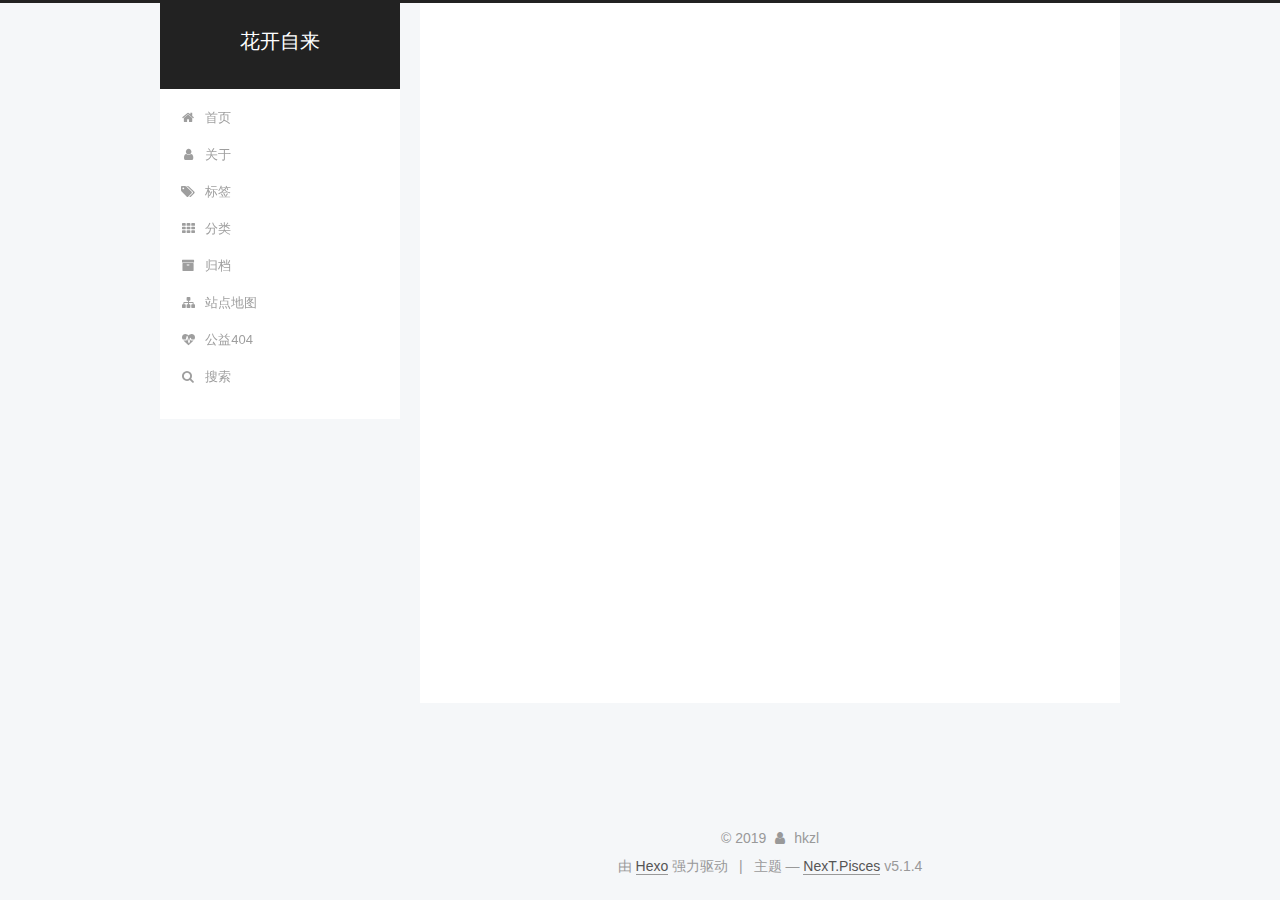
<file: archives/2019/12/index.html>
<!DOCTYPE html>



  


<html class="theme-next pisces use-motion" lang="zh-Hans">
<head>
  <meta charset="UTF-8">
<meta http-equiv="X-UA-Compatible" content="IE=edge">
<meta name="viewport" content="width=device-width, initial-scale=1, maximum-scale=1">
<meta name="theme-color" content="#222">









<meta http-equiv="Cache-Control" content="no-transform">
<meta http-equiv="Cache-Control" content="no-siteapp">
















  
  
  <link href="/lib/fancybox/source/jquery.fancybox.css?v=2.1.5" rel="stylesheet" type="text/css">







<link href="/lib/font-awesome/css/font-awesome.min.css?v=4.6.2" rel="stylesheet" type="text/css">

<link href="/css/main.css?v=5.1.4" rel="stylesheet" type="text/css">


  <link rel="apple-touch-icon" sizes="180x180" href="/images/apple-touch-icon-next.png?v=5.1.4">


  <link rel="icon" type="image/png" sizes="32x32" href="/images/favicon-32x32-next.png?v=5.1.4">


  <link rel="icon" type="image/png" sizes="16x16" href="/images/favicon-16x16-next.png?v=5.1.4">


  <link rel="mask-icon" href="/images/logo.svg?v=5.1.4" color="#222">





  <meta name="keywords" content="Hexo, NexT">










<meta property="og:type" content="website">
<meta property="og:title" content="花开自来">
<meta property="og:url" content="https:&#x2F;&#x2F;hkzl96.github.io&#x2F;archives&#x2F;2019&#x2F;12&#x2F;">
<meta property="og:site_name" content="花开自来">
<meta property="og:locale" content="zh-Hans">
<meta name="twitter:card" content="summary">



<script type="text/javascript" id="hexo.configurations">
  var NexT = window.NexT || {};
  var CONFIG = {
    root: '/',
    scheme: 'Pisces',
    version: '5.1.4',
    sidebar: {"position":"left","display":"post","offset":12,"b2t":false,"scrollpercent":false,"onmobile":false},
    fancybox: true,
    tabs: true,
    motion: {"enable":true,"async":false,"transition":{"post_block":"fadeIn","post_header":"slideDownIn","post_body":"slideDownIn","coll_header":"slideLeftIn","sidebar":"slideUpIn"}},
    duoshuo: {
      userId: '0',
      author: '博主'
    },
    algolia: {
      applicationID: '',
      apiKey: '',
      indexName: '',
      hits: {"per_page":10},
      labels: {"input_placeholder":"Search for Posts","hits_empty":"We didn't find any results for the search: ${query}","hits_stats":"${hits} results found in ${time} ms"}
    }
  };
</script>



  <link rel="canonical" href="https://hkzl96.github.io/archives/2019/12/">





  <title>归档 | 花开自来</title>
  








</head>

<body itemscope itemtype="http://schema.org/WebPage" lang="zh-Hans">

  
  
    
  

  <div class="container sidebar-position-left page-archive">
    <div class="headband"></div>

    <header id="header" class="header" itemscope itemtype="http://schema.org/WPHeader">
      <div class="header-inner"><div class="site-brand-wrapper">
  <div class="site-meta ">
    

    <div class="custom-logo-site-title">
      <a href="/" class="brand" rel="start">
        <span class="logo-line-before"><i></i></span>
        <span class="site-title">花开自来</span>
        <span class="logo-line-after"><i></i></span>
      </a>
    </div>
      
        <p class="site-subtitle"></p>
      
  </div>

  <div class="site-nav-toggle">
    <button>
      <span class="btn-bar"></span>
      <span class="btn-bar"></span>
      <span class="btn-bar"></span>
    </button>
  </div>
</div>

<nav class="site-nav">
  

  
    <ul id="menu" class="menu">
      
        
        <li class="menu-item menu-item-home">
          <a href="/%20" rel="section">
            
              <i class="menu-item-icon fa fa-fw fa-home"></i> <br>
            
            首页
          </a>
        </li>
      
        
        <li class="menu-item menu-item-about">
          <a href="/about/%20" rel="section">
            
              <i class="menu-item-icon fa fa-fw fa-user"></i> <br>
            
            关于
          </a>
        </li>
      
        
        <li class="menu-item menu-item-tags">
          <a href="/tags/%20" rel="section">
            
              <i class="menu-item-icon fa fa-fw fa-tags"></i> <br>
            
            标签
          </a>
        </li>
      
        
        <li class="menu-item menu-item-categories">
          <a href="/categories/%20" rel="section">
            
              <i class="menu-item-icon fa fa-fw fa-th"></i> <br>
            
            分类
          </a>
        </li>
      
        
        <li class="menu-item menu-item-archives">
          <a href="/archives/%20" rel="section">
            
              <i class="menu-item-icon fa fa-fw fa-archive"></i> <br>
            
            归档
          </a>
        </li>
      
        
        <li class="menu-item menu-item-sitemap">
          <a href="/sitemap.xml%20" rel="section">
            
              <i class="menu-item-icon fa fa-fw fa-sitemap"></i> <br>
            
            站点地图
          </a>
        </li>
      
        
        <li class="menu-item menu-item-commonweal">
          <a href="/404/%20" rel="section">
            
              <i class="menu-item-icon fa fa-fw fa-heartbeat"></i> <br>
            
            公益404
          </a>
        </li>
      

      
        <li class="menu-item menu-item-search">
          
            <a href="javascript:;" target="_blank" rel="noopener" class="popup-trigger">
          
            
              <i class="menu-item-icon fa fa-search fa-fw"></i> <br>
            
            搜索
          </a>
        </li>
      
    </ul>
  

  
    <div class="site-search">
      
  <div class="popup search-popup local-search-popup">
  <div class="local-search-header clearfix">
    <span class="search-icon">
      <i class="fa fa-search"></i>
    </span>
    <span class="popup-btn-close">
      <i class="fa fa-times-circle"></i>
    </span>
    <div class="local-search-input-wrapper">
      <input autocomplete="off" placeholder="搜索..." spellcheck="false" type="text" id="local-search-input">
    </div>
  </div>
  <div id="local-search-result"></div>
</div>



    </div>
  
</nav>



 </div>
    </header>

    <main id="main" class="main">
      <div class="main-inner">
        <div class="content-wrap">
          <div id="content" class="content">
            

  
  
  
  <div class="post-block archive">
    <div id="posts" class="posts-collapse">
      <span class="archive-move-on"></span>

      <span class="archive-page-counter">
        
        
        
          
        
        嗯..! 目前共计 3 篇日志。 继续努力。
      </span>

      

        
        
        

        
          
          <div class="collection-title">
            <h1 class="archive-year" id="archive-year-2019">2019</h1>
          </div>
        
        

        

  <article class="post post-type-normal" itemscope itemtype="http://schema.org/Article">
    <header class="post-header">

      <h2 class="post-title">
        
            <a class="post-title-link" href="/archives/undefined.html" itemprop="url">
              
                <span itemprop="name">Hexo 搭建个人博客</span>
              
            </a>
        
      </h2>

      <div class="post-meta">
        <time class="post-time" itemprop="dateCreated" datetime="2019-12-02T15:34:01+08:00" content="2019-12-02">
          12-02
        </time>
      </div>

    </header>
  </article>



      

        
        
        

        
        

        

  <article class="post post-type-normal" itemscope itemtype="http://schema.org/Article">
    <header class="post-header">

      <h2 class="post-title">
        
            <a class="post-title-link" href="/archives/undefined.html" itemprop="url">
              
                <span itemprop="name">Spring RestTemplate</span>
              
            </a>
        
      </h2>

      <div class="post-meta">
        <time class="post-time" itemprop="dateCreated" datetime="2019-12-02T10:32:45+08:00" content="2019-12-02">
          12-02
        </time>
      </div>

    </header>
  </article>



      

    </div>
  </div>
  
  
  

  



          </div>
          


          

        </div>
        
          
  
  <div class="sidebar-toggle">
    <div class="sidebar-toggle-line-wrap">
      <span class="sidebar-toggle-line sidebar-toggle-line-first"></span>
      <span class="sidebar-toggle-line sidebar-toggle-line-middle"></span>
      <span class="sidebar-toggle-line sidebar-toggle-line-last"></span>
    </div>
  </div>

  <aside id="sidebar" class="sidebar">
    
    <div class="sidebar-inner">

      

      

      <section class="site-overview-wrap sidebar-panel sidebar-panel-active">
        <div class="site-overview">
          <div class="site-author motion-element" itemprop="author" itemscope itemtype="http://schema.org/Person">
            
              <p class="site-author-name" itemprop="name">hkzl</p>
              <p class="site-description motion-element" itemprop="description"></p>
          </div>

          <nav class="site-state motion-element">

            
              <div class="site-state-item site-state-posts">
              
                <a href="/archives/%20%7C%7C%20archive">
              
                  <span class="site-state-item-count">3</span>
                  <span class="site-state-item-name">日志</span>
                </a>
              </div>
            

            

            

          </nav>

          

          

          
          

          
          

          

        </div>
      </section>

      

      

    </div>
  </aside>


        
      </div>
    </main>

    <footer id="footer" class="footer">
      <div class="footer-inner">
        <div class="copyright">&copy; <span itemprop="copyrightYear">2019</span>
  <span class="with-love">
    <i class="fa fa-user"></i>
  </span>
  <span class="author" itemprop="copyrightHolder">hkzl</span>

  
</div>


  <div class="powered-by">由 <a class="theme-link" target="_blank" href="https://hexo.io" rel="external nofollow noopener noreferrer">Hexo</a> 强力驱动</div>



  <span class="post-meta-divider">|</span>



  <div class="theme-info">主题 &mdash; <a class="theme-link" target="_blank" href="https://github.com/iissnan/hexo-theme-next" rel="external nofollow noopener noreferrer">NexT.Pisces</a> v5.1.4</div>




        







        
      </div>
    </footer>

    
      <div class="back-to-top">
        <i class="fa fa-arrow-up"></i>
        
      </div>
    

    

  </div>

  

<script type="text/javascript">
  if (Object.prototype.toString.call(window.Promise) !== '[object Function]') {
    window.Promise = null;
  }
</script>









  












  
  
    <script type="text/javascript" src="/lib/jquery/index.js?v=2.1.3"></script>
  

  
  
    <script type="text/javascript" src="/lib/fastclick/lib/fastclick.min.js?v=1.0.6"></script>
  

  
  
    <script type="text/javascript" src="/lib/jquery_lazyload/jquery.lazyload.js?v=1.9.7"></script>
  

  
  
    <script type="text/javascript" src="/lib/velocity/velocity.min.js?v=1.2.1"></script>
  

  
  
    <script type="text/javascript" src="/lib/velocity/velocity.ui.min.js?v=1.2.1"></script>
  

  
  
    <script type="text/javascript" src="/lib/fancybox/source/jquery.fancybox.pack.js?v=2.1.5"></script>
  


  


  <script type="text/javascript" src="/js/src/utils.js?v=5.1.4"></script>

  <script type="text/javascript" src="/js/src/motion.js?v=5.1.4"></script>



  
  


  <script type="text/javascript" src="/js/src/affix.js?v=5.1.4"></script>

  <script type="text/javascript" src="/js/src/schemes/pisces.js?v=5.1.4"></script>



  

  


  <script type="text/javascript" src="/js/src/bootstrap.js?v=5.1.4"></script>



  


  




	





  





  












  

  <script type="text/javascript">
    // Popup Window;
    var isfetched = false;
    var isXml = true;
    // Search DB path;
    var search_path = "search.xml";
    if (search_path.length === 0) {
      search_path = "search.xml";
    } else if (/json$/i.test(search_path)) {
      isXml = false;
    }
    var path = "/" + search_path;
    // monitor main search box;

    var onPopupClose = function (e) {
      $('.popup').hide();
      $('#local-search-input').val('');
      $('.search-result-list').remove();
      $('#no-result').remove();
      $(".local-search-pop-overlay").remove();
      $('body').css('overflow', '');
    }

    function proceedsearch() {
      $("body")
        .append('<div class="search-popup-overlay local-search-pop-overlay"></div>')
        .css('overflow', 'hidden');
      $('.search-popup-overlay').click(onPopupClose);
      $('.popup').toggle();
      var $localSearchInput = $('#local-search-input');
      $localSearchInput.attr("autocapitalize", "none");
      $localSearchInput.attr("autocorrect", "off");
      $localSearchInput.focus();
    }

    // search function;
    var searchFunc = function(path, search_id, content_id) {
      'use strict';

      // start loading animation
      $("body")
        .append('<div class="search-popup-overlay local-search-pop-overlay">' +
          '<div id="search-loading-icon">' +
          '<i class="fa fa-spinner fa-pulse fa-5x fa-fw"></i>' +
          '</div>' +
          '</div>')
        .css('overflow', 'hidden');
      $("#search-loading-icon").css('margin', '20% auto 0 auto').css('text-align', 'center');

      $.ajax({
        url: path,
        dataType: isXml ? "xml" : "json",
        async: true,
        success: function(res) {
          // get the contents from search data
          isfetched = true;
          $('.popup').detach().appendTo('.header-inner');
          var datas = isXml ? $("entry", res).map(function() {
            return {
              title: $("title", this).text(),
              content: $("content",this).text(),
              url: $("url" , this).text()
            };
          }).get() : res;
          var input = document.getElementById(search_id);
          var resultContent = document.getElementById(content_id);
          var inputEventFunction = function() {
            var searchText = input.value.trim().toLowerCase();
            var keywords = searchText.split(/[\s\-]+/);
            if (keywords.length > 1) {
              keywords.push(searchText);
            }
            var resultItems = [];
            if (searchText.length > 0) {
              // perform local searching
              datas.forEach(function(data) {
                var isMatch = false;
                var hitCount = 0;
                var searchTextCount = 0;
                var title = data.title.trim();
                var titleInLowerCase = title.toLowerCase();
                var content = data.content.trim().replace(/<[^>]+>/g,"");
                var contentInLowerCase = content.toLowerCase();
                var articleUrl = decodeURIComponent(data.url);
                var indexOfTitle = [];
                var indexOfContent = [];
                // only match articles with not empty titles
                if(title != '') {
                  keywords.forEach(function(keyword) {
                    function getIndexByWord(word, text, caseSensitive) {
                      var wordLen = word.length;
                      if (wordLen === 0) {
                        return [];
                      }
                      var startPosition = 0, position = [], index = [];
                      if (!caseSensitive) {
                        text = text.toLowerCase();
                        word = word.toLowerCase();
                      }
                      while ((position = text.indexOf(word, startPosition)) > -1) {
                        index.push({position: position, word: word});
                        startPosition = position + wordLen;
                      }
                      return index;
                    }

                    indexOfTitle = indexOfTitle.concat(getIndexByWord(keyword, titleInLowerCase, false));
                    indexOfContent = indexOfContent.concat(getIndexByWord(keyword, contentInLowerCase, false));
                  });
                  if (indexOfTitle.length > 0 || indexOfContent.length > 0) {
                    isMatch = true;
                    hitCount = indexOfTitle.length + indexOfContent.length;
                  }
                }

                // show search results

                if (isMatch) {
                  // sort index by position of keyword

                  [indexOfTitle, indexOfContent].forEach(function (index) {
                    index.sort(function (itemLeft, itemRight) {
                      if (itemRight.position !== itemLeft.position) {
                        return itemRight.position - itemLeft.position;
                      } else {
                        return itemLeft.word.length - itemRight.word.length;
                      }
                    });
                  });

                  // merge hits into slices

                  function mergeIntoSlice(text, start, end, index) {
                    var item = index[index.length - 1];
                    var position = item.position;
                    var word = item.word;
                    var hits = [];
                    var searchTextCountInSlice = 0;
                    while (position + word.length <= end && index.length != 0) {
                      if (word === searchText) {
                        searchTextCountInSlice++;
                      }
                      hits.push({position: position, length: word.length});
                      var wordEnd = position + word.length;

                      // move to next position of hit

                      index.pop();
                      while (index.length != 0) {
                        item = index[index.length - 1];
                        position = item.position;
                        word = item.word;
                        if (wordEnd > position) {
                          index.pop();
                        } else {
                          break;
                        }
                      }
                    }
                    searchTextCount += searchTextCountInSlice;
                    return {
                      hits: hits,
                      start: start,
                      end: end,
                      searchTextCount: searchTextCountInSlice
                    };
                  }

                  var slicesOfTitle = [];
                  if (indexOfTitle.length != 0) {
                    slicesOfTitle.push(mergeIntoSlice(title, 0, title.length, indexOfTitle));
                  }

                  var slicesOfContent = [];
                  while (indexOfContent.length != 0) {
                    var item = indexOfContent[indexOfContent.length - 1];
                    var position = item.position;
                    var word = item.word;
                    // cut out 100 characters
                    var start = position - 20;
                    var end = position + 80;
                    if(start < 0){
                      start = 0;
                    }
                    if (end < position + word.length) {
                      end = position + word.length;
                    }
                    if(end > content.length){
                      end = content.length;
                    }
                    slicesOfContent.push(mergeIntoSlice(content, start, end, indexOfContent));
                  }

                  // sort slices in content by search text's count and hits' count

                  slicesOfContent.sort(function (sliceLeft, sliceRight) {
                    if (sliceLeft.searchTextCount !== sliceRight.searchTextCount) {
                      return sliceRight.searchTextCount - sliceLeft.searchTextCount;
                    } else if (sliceLeft.hits.length !== sliceRight.hits.length) {
                      return sliceRight.hits.length - sliceLeft.hits.length;
                    } else {
                      return sliceLeft.start - sliceRight.start;
                    }
                  });

                  // select top N slices in content

                  var upperBound = parseInt('1');
                  if (upperBound >= 0) {
                    slicesOfContent = slicesOfContent.slice(0, upperBound);
                  }

                  // highlight title and content

                  function highlightKeyword(text, slice) {
                    var result = '';
                    var prevEnd = slice.start;
                    slice.hits.forEach(function (hit) {
                      result += text.substring(prevEnd, hit.position);
                      var end = hit.position + hit.length;
                      result += '<b class="search-keyword">' + text.substring(hit.position, end) + '</b>';
                      prevEnd = end;
                    });
                    result += text.substring(prevEnd, slice.end);
                    return result;
                  }

                  var resultItem = '';

                  if (slicesOfTitle.length != 0) {
                    resultItem += "<li><a href='" + articleUrl + "' class='search-result-title'>" + highlightKeyword(title, slicesOfTitle[0]) + "</a>";
                  } else {
                    resultItem += "<li><a href='" + articleUrl + "' class='search-result-title'>" + title + "</a>";
                  }

                  slicesOfContent.forEach(function (slice) {
                    resultItem += "<a href='" + articleUrl + "'>" +
                      "<p class=\"search-result\">" + highlightKeyword(content, slice) +
                      "...</p>" + "</a>";
                  });

                  resultItem += "</li>";
                  resultItems.push({
                    item: resultItem,
                    searchTextCount: searchTextCount,
                    hitCount: hitCount,
                    id: resultItems.length
                  });
                }
              })
            };
            if (keywords.length === 1 && keywords[0] === "") {
              resultContent.innerHTML = '<div id="no-result"><i class="fa fa-search fa-5x" /></div>'
            } else if (resultItems.length === 0) {
              resultContent.innerHTML = '<div id="no-result"><i class="fa fa-frown-o fa-5x" /></div>'
            } else {
              resultItems.sort(function (resultLeft, resultRight) {
                if (resultLeft.searchTextCount !== resultRight.searchTextCount) {
                  return resultRight.searchTextCount - resultLeft.searchTextCount;
                } else if (resultLeft.hitCount !== resultRight.hitCount) {
                  return resultRight.hitCount - resultLeft.hitCount;
                } else {
                  return resultRight.id - resultLeft.id;
                }
              });
              var searchResultList = '<ul class=\"search-result-list\">';
              resultItems.forEach(function (result) {
                searchResultList += result.item;
              })
              searchResultList += "</ul>";
              resultContent.innerHTML = searchResultList;
            }
          }

          if ('auto' === 'auto') {
            input.addEventListener('input', inputEventFunction);
          } else {
            $('.search-icon').click(inputEventFunction);
            input.addEventListener('keypress', function (event) {
              if (event.keyCode === 13) {
                inputEventFunction();
              }
            });
          }

          // remove loading animation
          $(".local-search-pop-overlay").remove();
          $('body').css('overflow', '');

          proceedsearch();
        }
      });
    }

    // handle and trigger popup window;
    $('.popup-trigger').click(function(e) {
      e.stopPropagation();
      if (isfetched === false) {
        searchFunc(path, 'local-search-input', 'local-search-result');
      } else {
        proceedsearch();
      };
    });

    $('.popup-btn-close').click(onPopupClose);
    $('.popup').click(function(e){
      e.stopPropagation();
    });
    $(document).on('keyup', function (event) {
      var shouldDismissSearchPopup = event.which === 27 &&
        $('.search-popup').is(':visible');
      if (shouldDismissSearchPopup) {
        onPopupClose();
      }
    });
  </script>





  

  

  

  
  

  

  

  

</body>
</html>
</file>
<file: css/main.css>
/* normalize.css v3.0.2 | MIT License | git.io/normalize */
html {
  font-family: sans-serif; /* 1 */
  -ms-text-size-adjust: 100%; /* 2 */
  -webkit-text-size-adjust: 100%; /* 2 */
}
body {
  margin: 0;
}
article,
aside,
details,
figcaption,
figure,
footer,
header,
hgroup,
main,
menu,
nav,
section,
summary {
  display: block;
}
audio,
canvas,
progress,
video {
  display: inline-block; /* 1 */
  vertical-align: baseline; /* 2 */
}
audio:not([controls]) {
  display: none;
  height: 0;
}
[hidden],
template {
  display: none;
}
a {
  background-color: transparent;
}
a:active,
a:hover {
  outline: 0;
}
abbr[title] {
  border-bottom: 1px dotted;
}
b,
strong {
  font-weight: bold;
}
dfn {
  font-style: italic;
}
h1 {
  font-size: 2em;
  margin: 0.67em 0;
}
mark {
  background: #ff0;
  color: #000;
}
small {
  font-size: 80%;
}
sub,
sup {
  font-size: 75%;
  line-height: 0;
  position: relative;
  vertical-align: baseline;
}
sup {
  top: -0.5em;
}
sub {
  bottom: -0.25em;
}
img {
  border: 0;
}
svg:not(:root) {
  overflow: hidden;
}
figure {
  margin: 1em 40px;
}
hr {
  -moz-box-sizing: content-box;
  box-sizing: content-box;
  height: 0;
}
pre {
  overflow: auto;
}
code,
kbd,
pre,
samp {
  font-family: monospace, monospace;
  font-size: 1em;
}
button,
input,
optgroup,
select,
textarea {
  color: inherit; /* 1 */
  font: inherit; /* 2 */
  margin: 0; /* 3 */
}
button {
  overflow: visible;
}
button,
select {
  text-transform: none;
}
button,
html input[type="button"],
input[type="reset"],
input[type="submit"] {
  -webkit-appearance: button; /* 2 */
  cursor: pointer; /* 3 */
}
button[disabled],
html input[disabled] {
  cursor: default;
}
button::-moz-focus-inner,
input::-moz-focus-inner {
  border: 0;
  padding: 0;
}
input {
  line-height: normal;
}
input[type="checkbox"],
input[type="radio"] {
  box-sizing: border-box; /* 1 */
  padding: 0; /* 2 */
}
input[type="number"]::-webkit-inner-spin-button,
input[type="number"]::-webkit-outer-spin-button {
  height: auto;
}
input[type="search"] {
  -webkit-appearance: textfield; /* 1 */
  -moz-box-sizing: content-box;
  -webkit-box-sizing: content-box; /* 2 */
  box-sizing: content-box;
}
input[type="search"]::-webkit-search-cancel-button,
input[type="search"]::-webkit-search-decoration {
  -webkit-appearance: none;
}
fieldset {
  border: 1px solid #c0c0c0;
  margin: 0 2px;
  padding: 0.35em 0.625em 0.75em;
}
legend {
  border: 0; /* 1 */
  padding: 0; /* 2 */
}
textarea {
  overflow: auto;
}
optgroup {
  font-weight: bold;
}
table {
  border-collapse: collapse;
  border-spacing: 0;
}
td,
th {
  padding: 0;
}
::selection {
  background: #262a30;
  color: #fff;
}
body {
  position: relative;
  font-family: 'Lato', "PingFang SC", "Microsoft YaHei", sans-serif;
  font-size: 14px;
  line-height: 2;
  color: #555;
  background: #f5f7f9;
}
@media (max-width: 767px) {
  body {
    padding-right: 0 !important;
  }
}
@media (min-width: 768px) and (max-width: 991px) {
  body {
    padding-right: 0 !important;
  }
}
@media (min-width: 1600px) {
  body {
    font-size: 16px;
  }
}
h1,
h2,
h3,
h4,
h5,
h6 {
  margin: 0;
  padding: 0;
  font-weight: bold;
  line-height: 1.5;
  font-family: 'Lato', "PingFang SC", "Microsoft YaHei", sans-serif;
}
h2,
h3,
h4,
h5,
h6 {
  margin: 20px 0 15px;
}
h1 {
  font-size: 22px;
}
@media (max-width: 767px) {
  h1 {
    font-size: 18px;
  }
}
h2 {
  font-size: 20px;
}
@media (max-width: 767px) {
  h2 {
    font-size: 16px;
  }
}
h3 {
  font-size: 18px;
}
@media (max-width: 767px) {
  h3 {
    font-size: 14px;
  }
}
h4 {
  font-size: 16px;
}
@media (max-width: 767px) {
  h4 {
    font-size: 12px;
  }
}
h5 {
  font-size: 14px;
}
@media (max-width: 767px) {
  h5 {
    font-size: 10px;
  }
}
h6 {
  font-size: 12px;
}
@media (max-width: 767px) {
  h6 {
    font-size: 8px;
  }
}
p {
  margin: 0 0 20px 0;
}
a {
  color: #555;
  text-decoration: none;
  outline: none;
  border-bottom: 1px solid #999;
  word-wrap: break-word;
}
a:hover {
  color: #222;
  border-bottom-color: #222;
}
blockquote {
  margin: 0;
  padding: 0;
}
img {
  display: block;
  margin: auto;
  max-width: 100%;
  height: auto;
}
hr {
  margin: 40px 0;
  height: 3px;
  border: none;
  background-color: #ddd;
  background-image: repeating-linear-gradient(-45deg, #fff, #fff 4px, transparent 4px, transparent 8px);
}
blockquote {
  padding: 0 15px;
  color: #666;
  border-left: 4px solid #ddd;
}
blockquote cite::before {
  content: "-";
  padding: 0 5px;
}
dt {
  font-weight: 700;
}
dd {
  margin: 0;
  padding: 0;
}
kbd {
  border: 1px solid #ccc;
  border-radius: 0.2em;
  box-shadow: 0.1em 0.1em 0.2em rgba(0,0,0,0.1);
  background-color: #f9f9f9;
  font-family: inherit;
  background-image: -webkit-linear-gradient(top, #eee, #fff, #eee);
  padding: 0.1em 0.3em;
  white-space: nowrap;
}
.text-left {
  text-align: left;
}
.text-center {
  text-align: center;
}
.text-right {
  text-align: right;
}
.text-justify {
  text-align: justify;
}
.text-nowrap {
  white-space: nowrap;
}
.text-lowercase {
  text-transform: lowercase;
}
.text-uppercase {
  text-transform: uppercase;
}
.text-capitalize {
  text-transform: capitalize;
}
.center-block {
  display: block;
  margin-left: auto;
  margin-right: auto;
}
.clearfix:before,
.clearfix:after {
  content: " ";
  display: table;
}
.clearfix:after {
  clear: both;
}
.pullquote {
  width: 45%;
}
.pullquote.left {
  float: left;
  margin-left: 5px;
  margin-right: 10px;
}
.pullquote.right {
  float: right;
  margin-left: 10px;
  margin-right: 5px;
}
.affix.affix.affix {
  position: fixed;
}
.translation {
  margin-top: -20px;
  font-size: 14px;
  color: #999;
}
.scrollbar-measure {
  width: 100px;
  height: 100px;
  overflow: scroll;
  position: absolute;
  top: -9999px;
}
.use-motion .motion-element {
  opacity: 0;
}
table {
  margin: 20px 0;
  width: 100%;
  border-collapse: collapse;
  border-spacing: 0;
  border: 1px solid #ddd;
  font-size: 14px;
  table-layout: fixed;
  word-wrap: break-all;
}
table>tbody>tr:nth-of-type(odd) {
  background-color: #f9f9f9;
}
table>tbody>tr:hover {
  background-color: #f5f5f5;
}
caption,
th,
td {
  padding: 8px;
  text-align: left;
  vertical-align: middle;
  font-weight: normal;
}
th,
td {
  border-bottom: 3px solid #ddd;
  border-right: 1px solid #eee;
}
th {
  padding-bottom: 10px;
  font-weight: 700;
}
td {
  border-bottom-width: 1px;
}
html,
body {
  height: 100%;
}
.container {
  position: relative;
  min-height: 100%;
}
.header-inner {
  margin: 0 auto;
  padding: 100px 0 70px;
  width: 700px;
}
@media (min-width: 1600px) {
  .container .header-inner {
    width: 900px;
  }
}
.main {
  padding-bottom: 150px;
}
.main-inner {
  margin: 0 auto;
  width: 700px;
}
@media (min-width: 1600px) {
  .container .main-inner {
    width: 900px;
  }
}
.footer {
  position: absolute;
  left: 0;
  bottom: 0;
  width: 100%;
  min-height: 50px;
}
.footer-inner {
  box-sizing: border-box;
  margin: 20px auto;
  width: 700px;
}
@media (min-width: 1600px) {
  .container .footer-inner {
    width: 900px;
  }
}
pre,
.highlight {
  overflow: auto;
  margin: 20px 0;
  padding: 0;
  font-size: 13px;
  color: #4d4d4c;
  background: #f7f7f7;
  line-height: 1.6;
}
pre,
code {
  font-family: consolas, Menlo, "PingFang SC", "Microsoft YaHei", monospace;
}
code {
  padding: 2px 4px;
  word-wrap: break-word;
  color: #555;
  background: #eee;
  border-radius: 3px;
  font-size: 13px;
}
pre {
  padding: 10px;
}
pre code {
  padding: 0;
  color: #4d4d4c;
  background: none;
  text-shadow: none;
}
.highlight {
  border-radius: 1px;
}
.highlight pre {
  border: none;
  margin: 0;
  padding: 10px 0;
}
.highlight table {
  margin: 0;
  width: auto;
  border: none;
}
.highlight td {
  border: none;
  padding: 0;
}
.highlight figcaption {
  font-size: 1em;
  color: #4d4d4c;
  line-height: 1em;
  margin-bottom: 1em;
}
.highlight figcaption:before,
.highlight figcaption:after {
  content: " ";
  display: table;
}
.highlight figcaption:after {
  clear: both;
}
.highlight figcaption a {
  float: right;
  color: #4d4d4c;
}
.highlight figcaption a:hover {
  border-bottom-color: #4d4d4c;
}
.highlight .gutter pre {
  padding-left: 10px;
  padding-right: 10px;
  color: #869194;
  text-align: right;
  background-color: #eff2f3;
}
.highlight .code pre {
  width: 100%;
  padding-left: 10px;
  padding-right: 10px;
  background-color: #f7f7f7;
}
.highlight .line {
  height: 20px;
}
.gutter {
  -webkit-user-select: none;
  -moz-user-select: none;
  -ms-user-select: none;
  user-select: none;
}
.gist table {
  width: auto;
}
.gist table td {
  border: none;
}
pre .deletion {
  background: #fdd;
}
pre .addition {
  background: #dfd;
}
pre .meta {
  color: #8959a8;
}
pre .comment {
  color: #8e908c;
}
pre .variable,
pre .attribute,
pre .tag,
pre .regexp,
pre .ruby .constant,
pre .xml .tag .title,
pre .xml .pi,
pre .xml .doctype,
pre .html .doctype,
pre .css .id,
pre .css .class,
pre .css .pseudo {
  color: #c82829;
}
pre .number,
pre .preprocessor,
pre .built_in,
pre .literal,
pre .params,
pre .constant,
pre .command {
  color: #f5871f;
}
pre .ruby .class .title,
pre .css .rules .attribute,
pre .string,
pre .value,
pre .inheritance,
pre .header,
pre .ruby .symbol,
pre .xml .cdata,
pre .special,
pre .number,
pre .formula {
  color: #718c00;
}
pre .title,
pre .css .hexcolor {
  color: #3e999f;
}
pre .function,
pre .python .decorator,
pre .python .title,
pre .ruby .function .title,
pre .ruby .title .keyword,
pre .perl .sub,
pre .javascript .title,
pre .coffeescript .title {
  color: #4271ae;
}
pre .keyword,
pre .javascript .function {
  color: #8959a8;
}
.full-image.full-image.full-image.full-image {
  border: none;
  max-width: 100%;
  width: auto;
  margin: 20px auto 25px;
}
@media (min-width: 992px) {
  .full-image.full-image.full-image.full-image {
    max-width: none;
    width: 118%;
    margin: 0 -9%;
  }
}
.blockquote-center,
.page-home .post-type-quote blockquote,
.page-post-detail .post-type-quote blockquote {
  position: relative;
  margin: 40px 0;
  padding: 0;
  border-left: none;
  text-align: center;
}
.blockquote-center::before,
.page-home .post-type-quote blockquote::before,
.page-post-detail .post-type-quote blockquote::before,
.blockquote-center::after,
.page-home .post-type-quote blockquote::after,
.page-post-detail .post-type-quote blockquote::after {
  position: absolute;
  content: ' ';
  display: block;
  width: 100%;
  height: 24px;
  opacity: 0.2;
  background-repeat: no-repeat;
  background-position: 0 -6px;
  background-size: 22px 22px;
}
.blockquote-center::before,
.page-home .post-type-quote blockquote::before,
.page-post-detail .post-type-quote blockquote::before {
  top: -20px;
  background-image: url("../images/quote-l.svg");
  border-top: 1px solid #ccc;
}
.blockquote-center::after,
.page-home .post-type-quote blockquote::after,
.page-post-detail .post-type-quote blockquote::after {
  bottom: -20px;
  background-image: url("../images/quote-r.svg");
  border-bottom: 1px solid #ccc;
  background-position: 100% 8px;
}
.blockquote-center p,
.page-home .post-type-quote blockquote p,
.page-post-detail .post-type-quote blockquote p,
.blockquote-center div,
.page-home .post-type-quote blockquote div,
.page-post-detail .post-type-quote blockquote div {
  text-align: center;
}
.post .post-body .group-picture img {
  box-sizing: border-box;
  padding: 0 3px;
  border: none;
}
.post .group-picture-row {
  overflow: hidden;
  margin-top: 6px;
}
.post .group-picture-row:first-child {
  margin-top: 0;
}
.post .group-picture-column {
  float: left;
}
.page-post-detail .post-body .group-picture-column {
  float: none;
  margin-top: 10px;
  width: auto !important;
}
.page-post-detail .post-body .group-picture-column img {
  margin: 0 auto;
}
.page-archive .group-picture-container {
  overflow: hidden;
}
.page-archive .group-picture-row {
  float: left;
}
.page-archive .group-picture-row:first-child {
  margin-top: 6px;
}
.page-archive .group-picture-column {
  max-width: 150px;
  max-height: 150px;
}
.post-body .note {
  position: relative;
  padding: 15px;
  margin-bottom: 20px;
  border: 1px solid #eee;
  border-left-width: 5px;
  border-radius: 3px;
}
.post-body .note h2,
.post-body .note h3,
.post-body .note h4,
.post-body .note h5,
.post-body .note h6 {
  margin-top: 0;
  margin-bottom: 0;
  border-bottom: initial;
  padding-top: 0 !important;
}
.post-body .note p:first-child,
.post-body .note ul:first-child,
.post-body .note ol:first-child,
.post-body .note table:first-child,
.post-body .note pre:first-child,
.post-body .note blockquote:first-child {
  margin-top: 0;
}
.post-body .note p:last-child,
.post-body .note ul:last-child,
.post-body .note ol:last-child,
.post-body .note table:last-child,
.post-body .note pre:last-child,
.post-body .note blockquote:last-child {
  margin-bottom: 0;
}
.post-body .note.default {
  border-left-color: #777;
}
.post-body .note.default h2,
.post-body .note.default h3,
.post-body .note.default h4,
.post-body .note.default h5,
.post-body .note.default h6 {
  color: #777;
}
.post-body .note.primary {
  border-left-color: #6f42c1;
}
.post-body .note.primary h2,
.post-body .note.primary h3,
.post-body .note.primary h4,
.post-body .note.primary h5,
.post-body .note.primary h6 {
  color: #6f42c1;
}
.post-body .note.info {
  border-left-color: #428bca;
}
.post-body .note.info h2,
.post-body .note.info h3,
.post-body .note.info h4,
.post-body .note.info h5,
.post-body .note.info h6 {
  color: #428bca;
}
.post-body .note.success {
  border-left-color: #5cb85c;
}
.post-body .note.success h2,
.post-body .note.success h3,
.post-body .note.success h4,
.post-body .note.success h5,
.post-body .note.success h6 {
  color: #5cb85c;
}
.post-body .note.warning {
  border-left-color: #f0ad4e;
}
.post-body .note.warning h2,
.post-body .note.warning h3,
.post-body .note.warning h4,
.post-body .note.warning h5,
.post-body .note.warning h6 {
  color: #f0ad4e;
}
.post-body .note.danger {
  border-left-color: #d9534f;
}
.post-body .note.danger h2,
.post-body .note.danger h3,
.post-body .note.danger h4,
.post-body .note.danger h5,
.post-body .note.danger h6 {
  color: #d9534f;
}
.post-body .label {
  display: inline;
  padding: 0 2px;
  white-space: nowrap;
}
.post-body .label.default {
  background-color: #f0f0f0;
}
.post-body .label.primary {
  background-color: #efe6f7;
}
.post-body .label.info {
  background-color: #e5f2f8;
}
.post-body .label.success {
  background-color: #e7f4e9;
}
.post-body .label.warning {
  background-color: #fcf6e1;
}
.post-body .label.danger {
  background-color: #fae8eb;
}
.post-body .tabs {
  position: relative;
  display: block;
  margin-bottom: 20px;
  padding-top: 10px;
}
.post-body .tabs ul.nav-tabs {
  margin: 0;
  padding: 0;
  display: flex;
  margin-bottom: -1px;
}
@media (max-width: 413px) {
  .post-body .tabs ul.nav-tabs {
    display: block;
    margin-bottom: 5px;
  }
}
.post-body .tabs ul.nav-tabs li.tab {
  list-style-type: none !important;
  margin: 0 0.25em 0 0;
  border-top: 3px solid transparent;
  border-left: 1px solid transparent;
  border-right: 1px solid transparent;
}
@media (max-width: 413px) {
  .post-body .tabs ul.nav-tabs li.tab {
    margin: initial;
    border-top: 1px solid transparent;
    border-left: 3px solid transparent;
    border-right: 1px solid transparent;
    border-bottom: 1px solid transparent;
  }
}
.post-body .tabs ul.nav-tabs li.tab a {
  outline: 0;
  border-bottom: initial;
  display: block;
  line-height: 1.8em;
  padding: 0.25em 0.75em;
  transition-duration: 0.2s;
  transition-timing-function: ease-out;
  transition-delay: 0s;
}
.post-body .tabs ul.nav-tabs li.tab a i {
  width: 1.285714285714286em;
}
.post-body .tabs ul.nav-tabs li.tab.active {
  border-top: 3px solid #fc6423;
  border-left: 1px solid #ddd;
  border-right: 1px solid #ddd;
  background-color: #fff;
}
@media (max-width: 413px) {
  .post-body .tabs ul.nav-tabs li.tab.active {
    border-top: 1px solid #ddd;
    border-left: 3px solid #fc6423;
    border-right: 1px solid #ddd;
    border-bottom: 1px solid #ddd;
  }
}
.post-body .tabs ul.nav-tabs li.tab.active a {
  cursor: default;
  color: #555;
}
.post-body .tabs .tab-content {
  background-color: #fff;
}
.post-body .tabs .tab-content .tab-pane {
  border: 1px solid #ddd;
  padding: 20px 20px 0 20px;
}
.post-body .tabs .tab-content .tab-pane:not(.active) {
  display: none !important;
}
.post-body .tabs .tab-content .tab-pane.active {
  display: block !important;
}
.btn {
  display: inline-block;
  padding: 0 20px;
  font-size: 14px;
  color: #555;
  background: #fff;
  border: 2px solid #555;
  text-decoration: none;
  border-radius: 2px;
  transition-property: background-color;
  transition-duration: 0.2s;
  transition-timing-function: ease-in-out;
  transition-delay: 0s;
  line-height: 2;
}
.btn:hover {
  border-color: #222;
  color: #fff;
  background: #222;
}
.btn +.btn {
  margin: 0 0 8px 8px;
}
.btn .fa-fw {
  width: 1.285714285714286em;
  text-align: left;
}
.btn-bar {
  display: block;
  width: 22px;
  height: 2px;
  background: #555;
  border-radius: 1px;
}
.btn-bar+.btn-bar {
  margin-top: 4px;
}
.pagination {
  margin: 120px 0 40px;
  text-align: center;
  border-top: 1px solid #eee;
}
.page-number-basic,
.pagination .prev,
.pagination .next,
.pagination .page-number,
.pagination .space {
  display: inline-block;
  position: relative;
  top: -1px;
  margin: 0 10px;
  padding: 0 11px;
}
@media (max-width: 767px) {
  .page-number-basic,
  .pagination .prev,
  .pagination .next,
  .pagination .page-number,
  .pagination .space {
    margin: 0 5px;
  }
}
.pagination .prev,
.pagination .next,
.pagination .page-number {
  border-bottom: 0;
  border-top: 1px solid #eee;
  transition-property: border-color;
  transition-duration: 0.2s;
  transition-timing-function: ease-in-out;
  transition-delay: 0s;
}
.pagination .prev:hover,
.pagination .next:hover,
.pagination .page-number:hover {
  border-top-color: #222;
}
.pagination .space {
  padding: 0;
  margin: 0;
}
.pagination .prev {
  margin-left: 0;
}
.pagination .next {
  margin-right: 0;
}
.pagination .page-number.current {
  color: #fff;
  background: #ccc;
  border-top-color: #ccc;
}
@media (max-width: 767px) {
  .pagination {
    border-top: none;
  }
  .pagination .prev,
  .pagination .next,
  .pagination .page-number {
    margin-bottom: 10px;
    border-top: 0;
    border-bottom: 1px solid #eee;
    padding: 0 10px;
  }
  .pagination .prev:hover,
  .pagination .next:hover,
  .pagination .page-number:hover {
    border-bottom-color: #222;
  }
}
.comments {
  margin: 60px 20px 0;
}
.tag-cloud {
  text-align: center;
}
.tag-cloud a {
  display: inline-block;
  margin: 10px;
}
.back-to-top {
  box-sizing: border-box;
  position: fixed;
  bottom: -100px;
  right: 30px;
  z-index: 1050;
  padding: 0 6px;
  width: 24px;
  background: #222;
  font-size: 12px;
  opacity: 0.6;
  color: #fff;
  cursor: pointer;
  text-align: center;
  -webkit-transform: translateZ(0);
  transition-property: bottom;
  transition-duration: 0.2s;
  transition-timing-function: ease-in-out;
  transition-delay: 0s;
}
@media (min-width: 768px) and (max-width: 991px) {
  .back-to-top {
    display: none !important;
  }
}
@media (max-width: 767px) {
  .back-to-top {
    display: none !important;
  }
}
.back-to-top.back-to-top-on {
  bottom: 30px;
}
.header {
  background: transparent;
}
.header-inner {
  position: relative;
}
.headband {
  height: 3px;
  background: #222;
}
.site-meta {
  margin: 0;
  text-align: center;
}
@media (max-width: 767px) {
  .site-meta {
    text-align: center;
  }
}
.brand {
  position: relative;
  display: inline-block;
  padding: 0 40px;
  color: #fff;
  background: #222;
  border-bottom: none;
}
.brand:hover {
  color: #fff;
}
.logo {
  display: inline-block;
  margin-right: 5px;
  line-height: 36px;
  vertical-align: top;
}
.site-title {
  display: inline-block;
  vertical-align: top;
  line-height: 36px;
  font-size: 20px;
  font-weight: normal;
  font-family: 'Lato', "PingFang SC", "Microsoft YaHei", sans-serif;
}
.site-subtitle {
  margin-top: 10px;
  font-size: 13px;
  color: #ddd;
}
.use-motion .brand {
  opacity: 0;
}
.use-motion .logo,
.use-motion .site-title,
.use-motion .site-subtitle {
  opacity: 0;
  position: relative;
  top: -10px;
}
.site-nav-toggle {
  display: none;
  position: absolute;
  top: 10px;
  left: 10px;
}
@media (max-width: 767px) {
  .site-nav-toggle {
    display: block;
  }
}
.site-nav-toggle button {
  margin-top: 2px;
  padding: 9px 10px;
  background: transparent;
  border: none;
}
@media (max-width: 767px) {
  .site-nav {
    display: none;
    margin: 0 -10px;
    padding: 0 10px;
    clear: both;
    border-top: 1px solid #ddd;
  }
}
@media (min-width: 768px) and (max-width: 991px) {
  .site-nav {
    display: block !important;
  }
}
@media (min-width: 992px) {
  .site-nav {
    display: block !important;
  }
}
.menu {
  margin-top: 20px;
  padding-left: 0;
  text-align: center;
}
.menu .menu-item {
  display: inline-block;
  margin: 0 10px;
  list-style: none;
}
@media screen and (max-width: 767px) {
  .menu .menu-item {
    margin-top: 10px;
  }
}
.menu .menu-item a {
  display: block;
  font-size: 13px;
  line-height: inherit;
  border-bottom: 1px solid transparent;
  transition-property: border-color;
  transition-duration: 0.2s;
  transition-timing-function: ease-in-out;
  transition-delay: 0s;
}
.menu .menu-item a:hover,
.menu-item-active a {
  border-bottom-color: #222;
}
.menu .menu-item .fa {
  margin-right: 5px;
}
.use-motion .menu-item {
  opacity: 0;
}
.post-body {
  font-family: 'Lato', "PingFang SC", "Microsoft YaHei", sans-serif;
}
@media (max-width: 767px) {
  .post-body {
    word-break: break-word;
  }
}
.post-body .fancybox img {
  display: block !important;
  margin: 0 auto;
  cursor: pointer;
  cursor: zoom-in;
  cursor: -webkit-zoom-in;
}
.post-body .image-caption,
.post-body .figure .caption {
  margin: -20px auto 15px;
  text-align: center;
  font-size: 14px;
  color: #999;
  font-weight: bold;
  line-height: 1;
}
.post-sticky-flag {
  display: inline-block;
  font-size: 16px;
  -ms-transform: rotate(30deg);
  -webkit-transform: rotate(30deg);
  -moz-transform: rotate(30deg);
  -ms-transform: rotate(30deg);
  -o-transform: rotate(30deg);
  transform: rotate(30deg);
}
.use-motion .post-block,
.use-motion .pagination,
.use-motion .comments {
  opacity: 0;
}
.use-motion .post-header {
  opacity: 0;
}
.use-motion .post-body {
  opacity: 0;
}
.use-motion .collection-title {
  opacity: 0;
}
.posts-expand {
  padding-top: 40px;
}
@media (max-width: 767px) {
  .posts-expand {
    margin: 0 20px;
  }
  .post-body pre .gutter pre {
    padding-right: 10px;
  }
  .post-body .highlight {
    margin-left: 0px;
    margin-right: 0px;
    padding: 0;
  }
  .post-body .highlight .gutter pre {
    padding-right: 10px;
  }
}
@media (min-width: 992px) {
  .posts-expand .post-body {
    text-align: justify;
  }
}
.posts-expand .post-body h2,
.posts-expand .post-body h3,
.posts-expand .post-body h4,
.posts-expand .post-body h5,
.posts-expand .post-body h6 {
  padding-top: 10px;
}
.posts-expand .post-body h2 .header-anchor,
.posts-expand .post-body h3 .header-anchor,
.posts-expand .post-body h4 .header-anchor,
.posts-expand .post-body h5 .header-anchor,
.posts-expand .post-body h6 .header-anchor {
  float: right;
  margin-left: 10px;
  color: #ccc;
  border-bottom-style: none;
  visibility: hidden;
}
.posts-expand .post-body h2 .header-anchor:hover,
.posts-expand .post-body h3 .header-anchor:hover,
.posts-expand .post-body h4 .header-anchor:hover,
.posts-expand .post-body h5 .header-anchor:hover,
.posts-expand .post-body h6 .header-anchor:hover {
  color: inherit;
}
.posts-expand .post-body h2:hover .header-anchor,
.posts-expand .post-body h3:hover .header-anchor,
.posts-expand .post-body h4:hover .header-anchor,
.posts-expand .post-body h5:hover .header-anchor,
.posts-expand .post-body h6:hover .header-anchor {
  visibility: visible;
}
.posts-expand .post-body ul li {
  list-style: circle;
}
.posts-expand .post-body img {
  box-sizing: border-box;
  margin: auto;
  padding: 3px;
  border: 1px solid #ddd;
}
.posts-expand .post-body .fancybox img {
  margin: 0 auto 25px;
}
@media (max-width: 767px) {
  .posts-collapse {
    margin: 0 20px;
  }
  .posts-collapse .post-title,
  .posts-collapse .post-meta {
    display: block;
    width: auto;
    text-align: left;
  }
}
.posts-collapse {
  position: relative;
  z-index: 1010;
  margin-left: 55px;
}
.posts-collapse::after {
  content: " ";
  position: absolute;
  top: 20px;
  left: 0;
  margin-left: -2px;
  width: 4px;
  height: 100%;
  background: #f5f5f5;
  z-index: -1;
}
@media (max-width: 767px) {
  .posts-collapse {
    margin: 0 20px;
  }
}
.posts-collapse .collection-title {
  position: relative;
  margin: 60px 0;
}
.posts-collapse .collection-title h1,
.posts-collapse .collection-title h2 {
  margin-left: 20px;
}
.posts-collapse .collection-title small {
  color: #bbb;
  margin-left: 5px;
}
.posts-collapse .collection-title::before {
  content: " ";
  position: absolute;
  left: 0;
  top: 50%;
  margin-left: -4px;
  margin-top: -4px;
  width: 8px;
  height: 8px;
  background: #bbb;
  border-radius: 50%;
}
.posts-collapse .post {
  margin: 30px 0;
}
.posts-collapse .post-header {
  position: relative;
  transition-duration: 0.2s;
  transition-timing-function: ease-in-out;
  transition-delay: 0s;
  transition-property: border;
  border-bottom: 1px dashed #ccc;
}
.posts-collapse .post-header::before {
  content: " ";
  position: absolute;
  left: 0;
  top: 12px;
  width: 6px;
  height: 6px;
  margin-left: -4px;
  background: #bbb;
  border-radius: 50%;
  border: 1px solid #fff;
  transition-duration: 0.2s;
  transition-timing-function: ease-in-out;
  transition-delay: 0s;
  transition-property: background;
}
.posts-collapse .post-header:hover {
  border-bottom-color: #666;
}
.posts-collapse .post-header:hover::before {
  background: #222;
}
.posts-collapse .post-meta {
  position: absolute;
  font-size: 12px;
  left: 20px;
  top: 5px;
}
.posts-collapse .post-comments-count {
  display: none;
}
.posts-collapse .post-title {
  margin-left: 60px;
  font-size: 16px;
  font-weight: normal;
  line-height: inherit;
}
.posts-collapse .post-title::after {
  margin-left: 3px;
  opacity: 0.6;
}
.posts-collapse .post-title a {
  color: #666;
  border-bottom: none;
}
.page-home .post-type-quote .post-header,
.page-post-detail .post-type-quote .post-header,
.page-home .post-type-quote .post-tags,
.page-post-detail .post-type-quote .post-tags {
  display: none;
}
.posts-expand .post-title {
  text-align: center;
  word-break: break-word;
  font-weight: 400;
}
.posts-expand .post-title-link {
  display: inline-block;
  position: relative;
  color: #555;
  border-bottom: none;
  line-height: 1.2;
  vertical-align: top;
}
.posts-expand .post-title-link::before {
  content: "";
  position: absolute;
  width: 100%;
  height: 2px;
  bottom: 0;
  left: 0;
  background-color: #000;
  visibility: hidden;
  -webkit-transform: scaleX(0);
  -moz-transform: scaleX(0);
  -ms-transform: scaleX(0);
  -o-transform: scaleX(0);
  transform: scaleX(0);
  transition-duration: 0.2s;
  transition-timing-function: ease-in-out;
  transition-delay: 0s;
}
.posts-expand .post-title-link:hover::before {
  visibility: visible;
  -webkit-transform: scaleX(1);
  -moz-transform: scaleX(1);
  -ms-transform: scaleX(1);
  -o-transform: scaleX(1);
  transform: scaleX(1);
}
.posts-expand .post-title-link .fa {
  font-size: 16px;
}
.posts-expand .post-meta {
  margin: 3px 0 60px 0;
  color: #999;
  font-family: 'Lato', "PingFang SC", "Microsoft YaHei", sans-serif;
  font-size: 12px;
  text-align: center;
}
.posts-expand .post-meta .post-category-list {
  display: inline-block;
  margin: 0;
  padding: 3px;
}
.posts-expand .post-meta .post-category-list-link {
  color: #999;
}
.posts-expand .post-meta .post-description {
  font-size: 14px;
  margin-top: 2px;
}
.post-meta-divider {
  margin: 0 0.5em;
}
.post-meta-item-icon {
  margin-right: 3px;
}
@media (min-width: 768px) and (max-width: 991px) {
  .post-meta-item-icon {
    display: inline-block;
  }
}
@media (max-width: 767px) {
  .post-meta-item-icon {
    display: inline-block;
  }
}
@media (min-width: 768px) and (max-width: 991px) {
  .post-meta-item-text {
    display: none;
  }
}
@media (max-width: 767px) {
  .post-meta-item-text {
    display: none;
  }
}
@media (max-width: 767px) {
  .posts-expand .post-comments-count {
    display: none;
  }
}
.post-button {
  margin-top: 40px;
}
.posts-expand .post-tags {
  margin-top: 40px;
  text-align: center;
}
.posts-expand .post-tags a {
  display: inline-block;
  margin-right: 10px;
  font-size: 13px;
}
.post-nav {
  display: table;
  margin-top: 15px;
  width: 100%;
  border-top: 1px solid #eee;
}
.post-nav-divider {
  display: table-cell;
  width: 10%;
}
.post-nav-item {
  display: table-cell;
  padding: 10px 0 0 0;
  width: 45%;
  vertical-align: top;
}
.post-nav-item a {
  position: relative;
  display: block;
  line-height: 25px;
  font-size: 14px;
  color: #555;
  border-bottom: none;
}
.post-nav-item a:hover {
  color: #222;
  border-bottom: none;
}
.post-nav-item a:active {
  top: 2px;
}
.post-nav-item .fa {
  position: absolute;
  top: 8px;
  left: 0;
  font-size: 12px;
}
.post-nav-next a {
  padding-left: 15px;
}
.post-nav-prev {
  text-align: right;
}
.post-nav-prev a {
  padding-right: 15px;
}
.post-nav-prev .fa {
  right: 0;
  left: auto;
}
.posts-expand .post-eof {
  display: block;
  margin: 80px auto 60px;
  width: 8%;
  height: 1px;
  background: #ccc;
  text-align: center;
}
.post:last-child .post-eof.post-eof.post-eof {
  display: none;
}
.post-gallery {
  display: table;
  table-layout: fixed;
  width: 100%;
  border-collapse: separate;
}
.post-gallery-row {
  display: table-row;
}
.post-gallery .post-gallery-img {
  display: table-cell;
  text-align: center;
  vertical-align: middle;
  border: none;
}
.post-gallery .post-gallery-img img {
  max-width: 100%;
  max-height: 100%;
  border: none;
}
.fancybox-close,
.fancybox-close:hover {
  border: none;
}
.rtl.post-body p,
.rtl.post-body a,
.rtl.post-body h1,
.rtl.post-body h2,
.rtl.post-body h3,
.rtl.post-body h4,
.rtl.post-body h5,
.rtl.post-body h6,
.rtl.post-body li,
.rtl.post-body ul,
.rtl.post-body ol {
  direction: rtl;
  font-family: UKIJ Ekran;
}
.rtl.post-title {
  font-family: UKIJ Ekran;
}
.sidebar {
  position: fixed;
  right: 0;
  top: 0;
  bottom: 0;
  width: 0;
  z-index: 1040;
  box-shadow: inset 0 2px 6px #000;
  background: #222;
  -webkit-transform: translateZ(0);
}
.sidebar a {
  color: #999;
  border-bottom-color: #555;
}
.sidebar a:hover {
  color: #eee;
}
@media (min-width: 768px) and (max-width: 991px) {
  .sidebar {
    display: none !important;
  }
}
@media (max-width: 767px) {
  .sidebar {
    display: none !important;
  }
}
.sidebar-inner {
  position: relative;
  padding: 20px 10px;
  color: #999;
  text-align: center;
}
.site-overview-wrap {
  overflow: hidden;
}
.site-overview {
  overflow-y: auto;
  overflow-x: hidden;
}
.sidebar-toggle {
  position: fixed;
  right: 30px;
  bottom: 45px;
  width: 14px;
  height: 14px;
  padding: 5px;
  background: #222;
  line-height: 0;
  z-index: 1050;
  cursor: pointer;
  -webkit-transform: translateZ(0);
}
@media (min-width: 768px) and (max-width: 991px) {
  .sidebar-toggle {
    display: none !important;
  }
}
@media (max-width: 767px) {
  .sidebar-toggle {
    display: none !important;
  }
}
.sidebar-toggle-line {
  position: relative;
  display: inline-block;
  vertical-align: top;
  height: 2px;
  width: 100%;
  background: #fff;
  margin-top: 3px;
}
.sidebar-toggle-line:first-child {
  margin-top: 0;
}
.site-author-image {
  display: block;
  margin: 0 auto;
  padding: 2px;
  max-width: 120px;
  height: auto;
  border: 1px solid #eee;
}
.site-author-name {
  margin: 0;
  text-align: center;
  color: #222;
  font-weight: 600;
}
.site-description {
  margin-top: 0;
  text-align: center;
  font-size: 13px;
  color: #999;
}
.site-state {
  overflow: hidden;
  line-height: 1.4;
  white-space: nowrap;
  text-align: center;
}
.site-state-item {
  display: inline-block;
  padding: 0 15px;
  border-left: 1px solid #eee;
}
.site-state-item:first-child {
  border-left: none;
}
.site-state-item a {
  border-bottom: none;
}
.site-state-item-count {
  display: block;
  text-align: center;
  color: inherit;
  font-weight: 600;
  font-size: 16px;
}
.site-state-item-name {
  font-size: 13px;
  color: #999;
}
.feed-link {
  margin-top: 20px;
}
.feed-link a {
  display: inline-block;
  padding: 0 15px;
  color: #fc6423;
  border: 1px solid #fc6423;
  border-radius: 4px;
}
.feed-link a i {
  color: #fc6423;
  font-size: 14px;
}
.feed-link a:hover {
  color: #fff;
  background: #fc6423;
}
.feed-link a:hover i {
  color: #fff;
}
.links-of-author {
  margin-top: 20px;
}
.links-of-author a {
  display: inline-block;
  vertical-align: middle;
  margin-right: 10px;
  margin-bottom: 10px;
  border-bottom-color: #555;
  font-size: 13px;
}
.links-of-author a:before {
  display: inline-block;
  vertical-align: middle;
  margin-right: 3px;
  content: " ";
  width: 4px;
  height: 4px;
  border-radius: 50%;
  background: #bb4a6e;
}
.links-of-blogroll {
  font-size: 13px;
}
.links-of-blogroll-title {
  margin-top: 20px;
  font-size: 14px;
  font-weight: 600;
}
.links-of-blogroll-list {
  margin: 0;
  padding: 0;
  list-style: none;
}
.links-of-blogroll-item {
  padding: 2px 10px;
}
.links-of-blogroll-item a {
  max-width: 280px;
  box-sizing: border-box;
  display: inline-block;
  overflow: hidden;
  white-space: nowrap;
  text-overflow: ellipsis;
}
.sidebar-nav {
  margin: 0 0 20px;
  padding-left: 0;
}
.sidebar-nav li {
  display: inline-block;
  cursor: pointer;
  border-bottom: 1px solid transparent;
  font-size: 14px;
  color: #555;
}
.sidebar-nav li:hover {
  color: #fc6423;
}
.page-post-detail .sidebar-nav-toc {
  padding: 0 5px;
}
.page-post-detail .sidebar-nav-overview {
  margin-left: 10px;
}
.sidebar-nav .sidebar-nav-active {
  color: #fc6423;
  border-bottom-color: #fc6423;
}
.sidebar-nav .sidebar-nav-active:hover {
  color: #fc6423;
}
.sidebar-panel {
  display: none;
}
.sidebar-panel-active {
  display: block;
}
.post-toc-empty {
  font-size: 14px;
  color: #666;
}
.post-toc-wrap {
  overflow: hidden;
}
.post-toc {
  overflow: auto;
}
.post-toc ol {
  margin: 0;
  padding: 0 2px 5px 10px;
  text-align: left;
  list-style: none;
  font-size: 14px;
}
.post-toc ol > ol {
  padding-left: 0;
}
.post-toc ol a {
  transition-duration: 0.2s;
  transition-timing-function: ease-in-out;
  transition-delay: 0s;
  transition-property: all;
  color: #666;
  border-bottom-color: #ccc;
}
.post-toc ol a:hover {
  color: #000;
  border-bottom-color: #000;
}
.post-toc .nav-item {
  overflow: hidden;
  text-overflow: ellipsis;
  text-align: justify;
  white-space: nowrap;
  line-height: 1.8;
}
.post-toc .nav .nav-child {
  display: none;
}
.post-toc .nav .active > .nav-child {
  display: block;
}
.post-toc .nav .active-current > .nav-child {
  display: block;
}
.post-toc .nav .active-current > .nav-child > .nav-item {
  display: block;
}
.post-toc .nav .active > a {
  color: #fc6423;
  border-bottom-color: #fc6423;
}
.post-toc .nav .active-current > a {
  color: #fc6423;
}
.post-toc .nav .active-current > a:hover {
  color: #fc6423;
}
.footer {
  font-size: 14px;
  color: #999;
}
.footer img {
  border: none;
}
.footer-inner {
  text-align: center;
}
.with-love {
  display: inline-block;
  margin: 0 5px;
}
.powered-by,
.theme-info {
  display: inline-block;
}
.cc-license {
  margin-top: 10px;
  text-align: center;
}
.cc-license .cc-opacity {
  opacity: 0.7;
  border-bottom: none;
}
.cc-license .cc-opacity:hover {
  opacity: 0.9;
}
.cc-license img {
  display: inline-block;
}
.theme-next #ds-thread #ds-reset {
  color: #555;
}
.theme-next #ds-thread #ds-reset .ds-replybox {
  margin-bottom: 30px;
}
.theme-next #ds-thread #ds-reset .ds-replybox .ds-avatar,
.theme-next #ds-reset .ds-avatar img {
  box-shadow: none;
}
.theme-next #ds-thread #ds-reset .ds-textarea-wrapper {
  border-color: #c7d4e1;
  background: none;
  border-top-right-radius: 3px;
  border-top-left-radius: 3px;
}
.theme-next #ds-thread #ds-reset .ds-textarea-wrapper textarea {
  height: 60px;
}
.theme-next #ds-reset .ds-rounded-top {
  border-radius: 0;
}
.theme-next #ds-thread #ds-reset .ds-post-toolbar {
  box-sizing: border-box;
  border: 1px solid #c7d4e1;
  background: #f6f8fa;
}
.theme-next #ds-thread #ds-reset .ds-post-options {
  height: 40px;
  border: none;
  background: none;
}
.theme-next #ds-thread #ds-reset .ds-toolbar-buttons {
  top: 11px;
}
.theme-next #ds-thread #ds-reset .ds-sync {
  top: 5px;
}
.theme-next #ds-thread #ds-reset .ds-post-button {
  top: 4px;
  right: 5px;
  width: 90px;
  height: 30px;
  border: 1px solid #c5ced7;
  border-radius: 3px;
  background-image: linear-gradient(#fbfbfc, #f5f7f9);
  color: #60676d;
}
.theme-next #ds-thread #ds-reset .ds-post-button:hover {
  background-position: 0 -30px;
  color: #60676d;
}
.theme-next #ds-thread #ds-reset .ds-comments-info {
  padding: 10px 0;
}
.theme-next #ds-thread #ds-reset .ds-sort {
  display: none;
}
.theme-next #ds-thread #ds-reset li.ds-tab a.ds-current {
  border: none;
  background: #f6f8fa;
  color: #60676d;
}
.theme-next #ds-thread #ds-reset li.ds-tab a.ds-current:hover {
  background-color: #e9f0f7;
  color: #60676d;
}
.theme-next #ds-thread #ds-reset li.ds-tab a {
  border-radius: 2px;
  padding: 5px;
}
.theme-next #ds-thread #ds-reset .ds-login-buttons p {
  color: #999;
  line-height: 36px;
}
.theme-next #ds-thread #ds-reset .ds-login-buttons .ds-service-list li {
  height: 28px;
}
.theme-next #ds-thread #ds-reset .ds-service-list a {
  background: none;
  padding: 5px;
  border: 1px solid;
  border-radius: 3px;
  text-align: center;
}
.theme-next #ds-thread #ds-reset .ds-service-list a:hover {
  color: #fff;
  background: #666;
}
.theme-next #ds-thread #ds-reset .ds-service-list .ds-weibo {
  color: #fc9b00;
  border-color: #fc9b00;
}
.theme-next #ds-thread #ds-reset .ds-service-list .ds-weibo:hover {
  background: #fc9b00;
}
.theme-next #ds-thread #ds-reset .ds-service-list .ds-qq {
  color: #60a3ec;
  border-color: #60a3ec;
}
.theme-next #ds-thread #ds-reset .ds-service-list .ds-qq:hover {
  background: #60a3ec;
}
.theme-next #ds-thread #ds-reset .ds-service-list .ds-renren {
  color: #2e7ac4;
  border-color: #2e7ac4;
}
.theme-next #ds-thread #ds-reset .ds-service-list .ds-renren:hover {
  background: #2e7ac4;
}
.theme-next #ds-thread #ds-reset .ds-service-list .ds-douban {
  color: #37994c;
  border-color: #37994c;
}
.theme-next #ds-thread #ds-reset .ds-service-list .ds-douban:hover {
  background: #37994c;
}
.theme-next #ds-thread #ds-reset .ds-service-list .ds-kaixin {
  color: #fef20d;
  border-color: #fef20d;
}
.theme-next #ds-thread #ds-reset .ds-service-list .ds-kaixin:hover {
  background: #fef20d;
}
.theme-next #ds-thread #ds-reset .ds-service-list .ds-netease {
  color: #f00;
  border-color: #f00;
}
.theme-next #ds-thread #ds-reset .ds-service-list .ds-netease:hover {
  background: #f00;
}
.theme-next #ds-thread #ds-reset .ds-service-list .ds-sohu {
  color: #ffcb05;
  border-color: #ffcb05;
}
.theme-next #ds-thread #ds-reset .ds-service-list .ds-sohu:hover {
  background: #ffcb05;
}
.theme-next #ds-thread #ds-reset .ds-service-list .ds-baidu {
  color: #2831e0;
  border-color: #2831e0;
}
.theme-next #ds-thread #ds-reset .ds-service-list .ds-baidu:hover {
  background: #2831e0;
}
.theme-next #ds-thread #ds-reset .ds-service-list .ds-google {
  color: #166bec;
  border-color: #166bec;
}
.theme-next #ds-thread #ds-reset .ds-service-list .ds-google:hover {
  background: #166bec;
}
.theme-next #ds-thread #ds-reset .ds-service-list .ds-weixin {
  color: #00ce0d;
  border-color: #00ce0d;
}
.theme-next #ds-thread #ds-reset .ds-service-list .ds-weixin:hover {
  background: #00ce0d;
}
.theme-next #ds-thread #ds-reset .ds-service-list .ds-more-services {
  border: none;
}
.theme-next #ds-thread #ds-reset .ds-service-list .ds-more-services:hover {
  background: none;
}
.theme-next #ds-reset .duoshuo-ua-admin {
  display: inline-block;
  color: #f00;
}
.theme-next #ds-reset .duoshuo-ua-platform,
.theme-next #ds-reset .duoshuo-ua-browser {
  color: #ccc;
}
.theme-next #ds-reset .duoshuo-ua-platform .fa,
.theme-next #ds-reset .duoshuo-ua-browser .fa {
  display: inline-block;
  margin-right: 3px;
}
.theme-next #ds-reset .duoshuo-ua-separator {
  display: inline-block;
  margin-left: 5px;
}
.theme-next .this_ua {
  background-color: #ccc !important;
  border-radius: 4px;
  padding: 0 5px !important;
  margin: 1px 1px !important;
  border: 1px solid #bbb !important;
  color: #fff;
  display: inline-block !important;
}
.theme-next .this_ua.admin {
  background-color: #d9534f !important;
  border-color: #d9534f !important;
}
.theme-next .this_ua.platform.iOS,
.theme-next .this_ua.platform.Mac,
.theme-next .this_ua.platform.Windows {
  background-color: #39b3d7 !important;
  border-color: #46b8da !important;
}
.theme-next .this_ua.platform.Linux {
  background-color: #3a3a3a !important;
  border-color: #1f1f1f !important;
}
.theme-next .this_ua.platform.Android {
  background-color: #00c47d !important;
  border-color: #01b171 !important;
}
.theme-next .this_ua.browser.Mobile,
.theme-next .this_ua.browser.Chrome {
  background-color: #5cb85c !important;
  border-color: #4cae4c !important;
}
.theme-next .this_ua.browser.Firefox {
  background-color: #f0ad4e !important;
  border-color: #eea236 !important;
}
.theme-next .this_ua.browser.Maxthon,
.theme-next .this_ua.browser.IE {
  background-color: #428bca !important;
  border-color: #357ebd !important;
}
.theme-next .this_ua.browser.baidu,
.theme-next .this_ua.browser.UCBrowser,
.theme-next .this_ua.browser.Opera {
  background-color: #d9534f !important;
  border-color: #d43f3a !important;
}
.theme-next .this_ua.browser.Android,
.theme-next .this_ua.browser.QQBrowser {
  background-color: #78ace9 !important;
  border-color: #4cae4c !important;
}
.post-spread {
  margin-top: 20px;
  text-align: center;
}
.jiathis_style {
  display: inline-block;
}
.jiathis_style a {
  border: none;
}
.fa {
  font-family: FontAwesome !important;
}
.post-spread {
  margin-top: 20px;
  text-align: center;
}
.bdshare-slide-button-box a {
  border: none;
}
.bdsharebuttonbox {
  display: inline-block;
}
.bdsharebuttonbox a {
  border: none;
}
.local-search-pop-overlay {
  position: fixed;
  width: 100%;
  height: 100%;
  top: 0;
  left: 0;
  z-index: 2080;
  background-color: rgba(0,0,0,0.3);
}
.local-search-popup {
  display: none;
  position: fixed;
  top: 10%;
  left: 50%;
  margin-left: -350px;
  width: 700px;
  height: 80%;
  padding: 0;
  background: #fff;
  color: #333;
  z-index: 9999;
  border-radius: 5px;
}
@media (max-width: 767px) {
  .local-search-popup {
    padding: 0;
    top: 0;
    left: 0;
    margin: 0;
    width: 100%;
    height: 100%;
    border-radius: 0;
  }
}
.local-search-popup ul.search-result-list {
  padding: 0;
  margin: 0 5px;
}
.local-search-popup p.search-result {
  border-bottom: 1px dashed #ccc;
  padding: 5px 0;
}
.local-search-popup a.search-result-title {
  font-weight: bold;
  font-size: 16px;
}
.local-search-popup .search-keyword {
  border-bottom: 1px dashed #f00;
  font-weight: bold;
  color: #f00;
}
.local-search-popup .local-search-header {
  padding: 5px;
  height: 36px;
  background: #f5f5f5;
  border-top-left-radius: 5px;
  border-top-right-radius: 5px;
}
.local-search-popup #local-search-result {
  overflow: auto;
  position: relative;
  padding: 5px 25px;
  height: calc(100% - 55px);
}
.local-search-popup .local-search-input-wrapper {
  display: inline-block;
  width: calc(100% - 90px);
  height: 36px;
  line-height: 36px;
  padding: 0 5px;
}
.local-search-popup .local-search-input-wrapper input {
  padding: 8px 0;
  height: 20px;
  display: block;
  width: 100%;
  outline: none;
  border: none;
  background: transparent;
  vertical-align: middle;
}
.local-search-popup .search-icon,
.local-search-popup .popup-btn-close {
  display: inline-block;
  font-size: 18px;
  color: #999;
  height: 36px;
  width: 18px;
  padding-left: 10px;
  padding-right: 10px;
}
.local-search-popup .search-icon {
  float: left;
}
.local-search-popup .popup-btn-close {
  border-left: 1px solid #eee;
  float: right;
  cursor: pointer;
}
.local-search-popup #no-result {
  position: absolute;
  left: 50%;
  top: 50%;
  -webkit-transform: translate(-50%, -50%);
  -webkit-transform: translate(-50%, -50%);
  -moz-transform: translate(-50%, -50%);
  -ms-transform: translate(-50%, -50%);
  -o-transform: translate(-50%, -50%);
  transform: translate(-50%, -50%);
  color: #ccc;
}
@media (min-width: 768px) and (max-width: 991px) {
  .busuanzi-count {
    width: auto;
  }
}
@media (max-width: 767px) {
  .busuanzi-count {
    width: auto;
  }
}
.site-uv,
.site-pv,
.page-pv {
  display: inline-block;
}
.site-uv .busuanzi-value,
.site-pv .busuanzi-value,
.page-pv .busuanzi-value {
  margin: 0 5px;
}
.site-uv {
  margin-right: 10px;
}
.site-uv::after {
  content: "|";
  padding-left: 10px;
}
.page-archive .archive-page-counter {
  position: relative;
  top: 3px;
  left: 20px;
}
@media (max-width: 767px) {
  .page-archive .archive-page-counter {
    top: 5px;
  }
}
.page-archive .posts-collapse .archive-move-on {
  position: absolute;
  top: 11px;
  left: 0;
  margin-left: -6px;
  width: 10px;
  height: 10px;
  opacity: 0.5;
  background: #555;
  border: 1px solid #fff;
  border-radius: 50%;
}
.category-all-page .category-all-title {
  text-align: center;
}
.category-all-page .category-all {
  margin-top: 20px;
}
.category-all-page .category-list {
  margin: 0;
  padding: 0;
  list-style: none;
}
.category-all-page .category-list-item {
  margin: 5px 10px;
}
.category-all-page .category-list-count {
  color: #bbb;
}
.category-all-page .category-list-count:before {
  display: inline;
  content: " (";
}
.category-all-page .category-list-count:after {
  display: inline;
  content: ") ";
}
.category-all-page .category-list-child {
  padding-left: 10px;
}
#schedule ul#event-list {
  padding-left: 30px;
}
#schedule ul#event-list hr {
  margin: 20px 0 45px 0 !important;
  background: #222;
}
#schedule ul#event-list hr:after {
  display: inline-block;
  content: 'NOW';
  background: #222;
  color: #fff;
  font-weight: bold;
  text-align: right;
  padding: 0 5px;
}
#schedule ul#event-list li.event {
  margin: 20px 0px;
  background: #f9f9f9;
  padding-left: 10px;
  min-height: 40px;
}
#schedule ul#event-list li.event h2.event-summary {
  margin: 0;
  padding-bottom: 3px;
}
#schedule ul#event-list li.event h2.event-summary:before {
  display: inline-block;
  font-family: FontAwesome;
  font-size: 8px;
  content: '\f111';
  vertical-align: middle;
  margin-right: 25px;
  color: #bbb;
}
#schedule ul#event-list li.event span.event-relative-time {
  display: inline-block;
  font-size: 12px;
  font-weight: 400;
  padding-left: 12px;
  color: #bbb;
}
#schedule ul#event-list li.event span.event-details {
  display: block;
  color: #bbb;
  margin-left: 56px;
  padding-top: 3px;
  padding-bottom: 6px;
  text-indent: -24px;
  line-height: 18px;
}
#schedule ul#event-list li.event span.event-details:before {
  text-indent: 0;
  display: inline-block;
  width: 14px;
  font-family: FontAwesome;
  text-align: center;
  margin-right: 9px;
  color: #bbb;
}
#schedule ul#event-list li.event span.event-details.event-location:before {
  content: '\f041';
}
#schedule ul#event-list li.event span.event-details.event-duration:before {
  content: '\f017';
}
#schedule ul#event-list li.event-past {
  background: #fcfcfc;
}
#schedule ul#event-list li.event-past > * {
  opacity: 0.6;
}
#schedule ul#event-list li.event-past h2.event-summary {
  color: #bbb;
}
#schedule ul#event-list li.event-past h2.event-summary:before {
  color: #dfdfdf;
}
#schedule ul#event-list li.event-now {
  background: #222;
  color: #fff;
  padding: 15px 0 15px 10px;
}
#schedule ul#event-list li.event-now h2.event-summary:before {
  -webkit-transform: scale(1.2);
  -moz-transform: scale(1.2);
  -ms-transform: scale(1.2);
  -o-transform: scale(1.2);
  transform: scale(1.2);
  color: #fff;
  animation: dot-flash 1s alternate infinite ease-in-out;
}
#schedule ul#event-list li.event-now * {
  color: #fff !important;
}
@-moz-keyframes dot-flash {
  from {
    opacity: 1;
    -webkit-transform: scale(1.1);
    -moz-transform: scale(1.1);
    -ms-transform: scale(1.1);
    -o-transform: scale(1.1);
    transform: scale(1.1);
  }
  to {
    opacity: 0;
    -webkit-transform: scale(1);
    -moz-transform: scale(1);
    -ms-transform: scale(1);
    -o-transform: scale(1);
    transform: scale(1);
  }
}
@-webkit-keyframes dot-flash {
  from {
    opacity: 1;
    -webkit-transform: scale(1.1);
    -moz-transform: scale(1.1);
    -ms-transform: scale(1.1);
    -o-transform: scale(1.1);
    transform: scale(1.1);
  }
  to {
    opacity: 0;
    -webkit-transform: scale(1);
    -moz-transform: scale(1);
    -ms-transform: scale(1);
    -o-transform: scale(1);
    transform: scale(1);
  }
}
@-o-keyframes dot-flash {
  from {
    opacity: 1;
    -webkit-transform: scale(1.1);
    -moz-transform: scale(1.1);
    -ms-transform: scale(1.1);
    -o-transform: scale(1.1);
    transform: scale(1.1);
  }
  to {
    opacity: 0;
    -webkit-transform: scale(1);
    -moz-transform: scale(1);
    -ms-transform: scale(1);
    -o-transform: scale(1);
    transform: scale(1);
  }
}
@keyframes dot-flash {
  from {
    opacity: 1;
    -webkit-transform: scale(1.1);
    -moz-transform: scale(1.1);
    -ms-transform: scale(1.1);
    -o-transform: scale(1.1);
    transform: scale(1.1);
  }
  to {
    opacity: 0;
    -webkit-transform: scale(1);
    -moz-transform: scale(1);
    -ms-transform: scale(1);
    -o-transform: scale(1);
    transform: scale(1);
  }
}
.page-post-detail .sidebar-toggle-line {
  background: #fc6423;
}
.page-post-detail .comments {
  overflow: hidden;
}
.header {
  position: relative;
  margin: 0 auto;
  width: 960px;
}
@media (min-width: 768px) and (max-width: 991px) {
  .header {
    width: auto;
  }
}
@media (max-width: 767px) {
  .header {
    width: auto;
  }
}
.header-inner {
  position: absolute;
  top: 0;
  overflow: hidden;
  padding: 0;
  width: 240px;
  background: #fff;
  box-shadow: initial;
  border-radius: initial;
}
@media (min-width: 1600px) {
  .container .header-inner {
    width: 240px;
  }
}
@media (min-width: 768px) and (max-width: 991px) {
  .header-inner {
    position: relative;
    width: auto;
    border-radius: initial;
  }
}
@media (max-width: 767px) {
  .header-inner {
    position: relative;
    width: auto;
    border-radius: initial;
  }
}
.main:before,
.main:after {
  content: " ";
  display: table;
}
.main:after {
  clear: both;
}
@media (min-width: 768px) and (max-width: 991px) {
  .main {
    padding-bottom: 100px;
  }
}
@media (max-width: 767px) {
  .main {
    padding-bottom: 100px;
  }
}
.container .main-inner {
  width: 960px;
}
@media (min-width: 768px) and (max-width: 991px) {
  .container .main-inner {
    width: auto;
  }
}
@media (max-width: 767px) {
  .container .main-inner {
    width: auto;
  }
}
.content-wrap {
  float: right;
  box-sizing: border-box;
  padding: 40px;
  width: 700px;
  background: #fff;
  min-height: 700px;
  box-shadow: initial;
  border-radius: initial;
}
@media (min-width: 768px) and (max-width: 991px) {
  .content-wrap {
    width: 100%;
    padding: 20px;
    border-radius: initial;
  }
}
@media (max-width: 767px) {
  .content-wrap {
    width: 100%;
    padding: 20px;
    min-height: auto;
    border-radius: initial;
  }
}
.sidebar {
  position: static;
  float: left;
  margin-top: 300px;
  width: 240px;
  background: #f5f7f9;
  box-shadow: none;
}
@media (min-width: 768px) and (max-width: 991px) {
  .sidebar {
    display: none;
  }
}
@media (max-width: 767px) {
  .sidebar {
    display: none;
  }
}
.sidebar-toggle {
  display: none;
}
.footer-inner {
  width: 960px;
  padding-left: 260px;
}
@media (min-width: 768px) and (max-width: 991px) {
  .footer-inner {
    width: auto;
    padding-left: 0 !important;
    padding-right: 0 !important;
  }
}
@media (max-width: 767px) {
  .footer-inner {
    width: auto;
    padding-left: 0 !important;
    padding-right: 0 !important;
  }
}
.sidebar-position-right .header-inner {
  right: 0;
}
.sidebar-position-right .content-wrap {
  float: left;
}
.sidebar-position-right .sidebar {
  float: right;
}
.sidebar-position-right .footer-inner {
  padding-left: 0;
  padding-right: 260px;
}
.site-brand-wrapper {
  position: relative;
}
.site-meta {
  padding: 20px 0;
  color: #fff;
  background: #222;
}
@media (min-width: 768px) and (max-width: 991px) {
  .site-meta {
    box-shadow: 0 0 16px rgba(0,0,0,0.5);
  }
}
@media (max-width: 767px) {
  .site-meta {
    box-shadow: 0 0 16px rgba(0,0,0,0.5);
  }
}
.brand {
  padding: 0;
  background: none;
}
.brand:hover {
  color: #fff;
}
.site-subtitle {
  margin: 10px 10px 0;
  font-weight: initial;
}
.site-search form {
  display: none;
}
.site-nav {
  border-top: none;
}
@media (min-width: 768px) and (max-width: 991px) {
  .site-nav {
    display: none !important;
  }
}
@media (min-width: 768px) and (max-width: 991px) {
  .site-nav-on {
    display: block !important;
  }
}
.menu .menu-item {
  display: block;
  margin: 0;
}
.menu .menu-item a {
  position: relative;
  box-sizing: border-box;
  padding: 5px 20px;
  text-align: left;
  line-height: inherit;
  transition-property: background-color;
  transition-duration: 0.2s;
  transition-timing-function: ease-in-out;
  transition-delay: 0s;
}
.menu .menu-item a:hover,
.menu-item-active a {
  background: #f9f9f9;
  border-bottom-color: #fff;
}
.menu .menu-item br {
  display: none;
}
.menu-item-active a:after {
  content: " ";
  position: absolute;
  top: 50%;
  margin-top: -3px;
  right: 15px;
  width: 6px;
  height: 6px;
  border-radius: 50%;
  background-color: #bbb;
}
.btn-bar {
  background-color: #fff;
}
.site-nav-toggle {
  left: 20px;
  top: 50%;
  -webkit-transform: translateY(-50%);
  -webkit-transform: translateY(-50%);
  -moz-transform: translateY(-50%);
  -ms-transform: translateY(-50%);
  -o-transform: translateY(-50%);
  transform: translateY(-50%);
}
@media (min-width: 768px) and (max-width: 991px) {
  .site-nav-toggle {
    display: block;
  }
}
.use-motion .sidebar .motion-element {
  opacity: 1;
}
.sidebar {
  margin-left: -100%;
  right: auto;
  bottom: auto;
  -webkit-transform: none;
}
.sidebar-inner {
  box-sizing: border-box;
  width: 240px;
  color: #555;
  background: #fff;
  box-shadow: initial;
  border-radius: initial;
  opacity: 0;
}
.sidebar-inner.affix {
  position: fixed;
  top: 12px;
}
.sidebar-inner.affix-bottom {
  position: absolute;
}
.site-overview {
  text-align: left;
}
.site-author:before,
.site-author:after {
  content: " ";
  display: table;
}
.site-author:after {
  clear: both;
}
.sidebar a {
  color: #555;
}
.sidebar a:hover {
  color: #222;
}
.site-state-item {
  padding: 0 10px;
}
.links-of-author-item a:before {
  display: none;
}
.links-of-author-item a {
  border-bottom: none;
  text-decoration: underline;
}
.feed-link {
  border-top: 1px dotted #ccc;
  border-bottom: 1px dotted #ccc;
  text-align: center;
}
.feed-link a {
  display: block;
  color: #fc6423;
  border: none;
}
.feed-link a:hover {
  background: none;
  color: #e34603;
}
.feed-link a:hover i {
  color: #e34603;
}
.links-of-author {
  display: flex;
  flex-wrap: wrap;
  justify-content: center;
}
.links-of-author-item {
  margin: 5px 0 0;
  width: 50%;
}
.links-of-author-item a {
  max-width: 216px;
  box-sizing: border-box;
  display: inline-block;
  margin-right: 0;
  margin-bottom: 0;
  padding: 0 5px;
  overflow: hidden;
  white-space: nowrap;
  text-overflow: ellipsis;
}
.links-of-author-item a {
  display: block;
  text-decoration: none;
}
.links-of-author-item a:hover {
  border-radius: 4px;
  background: #eee;
}
.links-of-author-item .fa {
  margin-right: 2px;
  font-size: 16px;
}
.links-of-author-item .fa-globe {
  font-size: 15px;
}
.links-of-blogroll {
  text-align: center;
  margin-top: 20px;
  padding: 3px 0 0;
  border-top: 1px dotted #ccc;
}
.links-of-blogroll-title {
  margin-top: 0;
}
.links-of-blogroll-item {
  padding: 0;
}
.links-of-blogroll-inline:before,
.links-of-blogroll-inline:after {
  content: " ";
  display: table;
}
.links-of-blogroll-inline:after {
  clear: both;
}
.links-of-blogroll-inline .links-of-blogroll-item {
  margin: 5px 0 0;
  width: 50%;
  display: inline-block;
  width: unset;
}
.links-of-blogroll-inline .links-of-blogroll-item a {
  max-width: 216px;
  box-sizing: border-box;
  display: inline-block;
  margin-right: 0;
  margin-bottom: 0;
  padding: 0 5px;
  overflow: hidden;
  white-space: nowrap;
  text-overflow: ellipsis;
}
@media (max-width: 767px) {
  .post-body {
    text-align: justify;
  }
}
</file>
